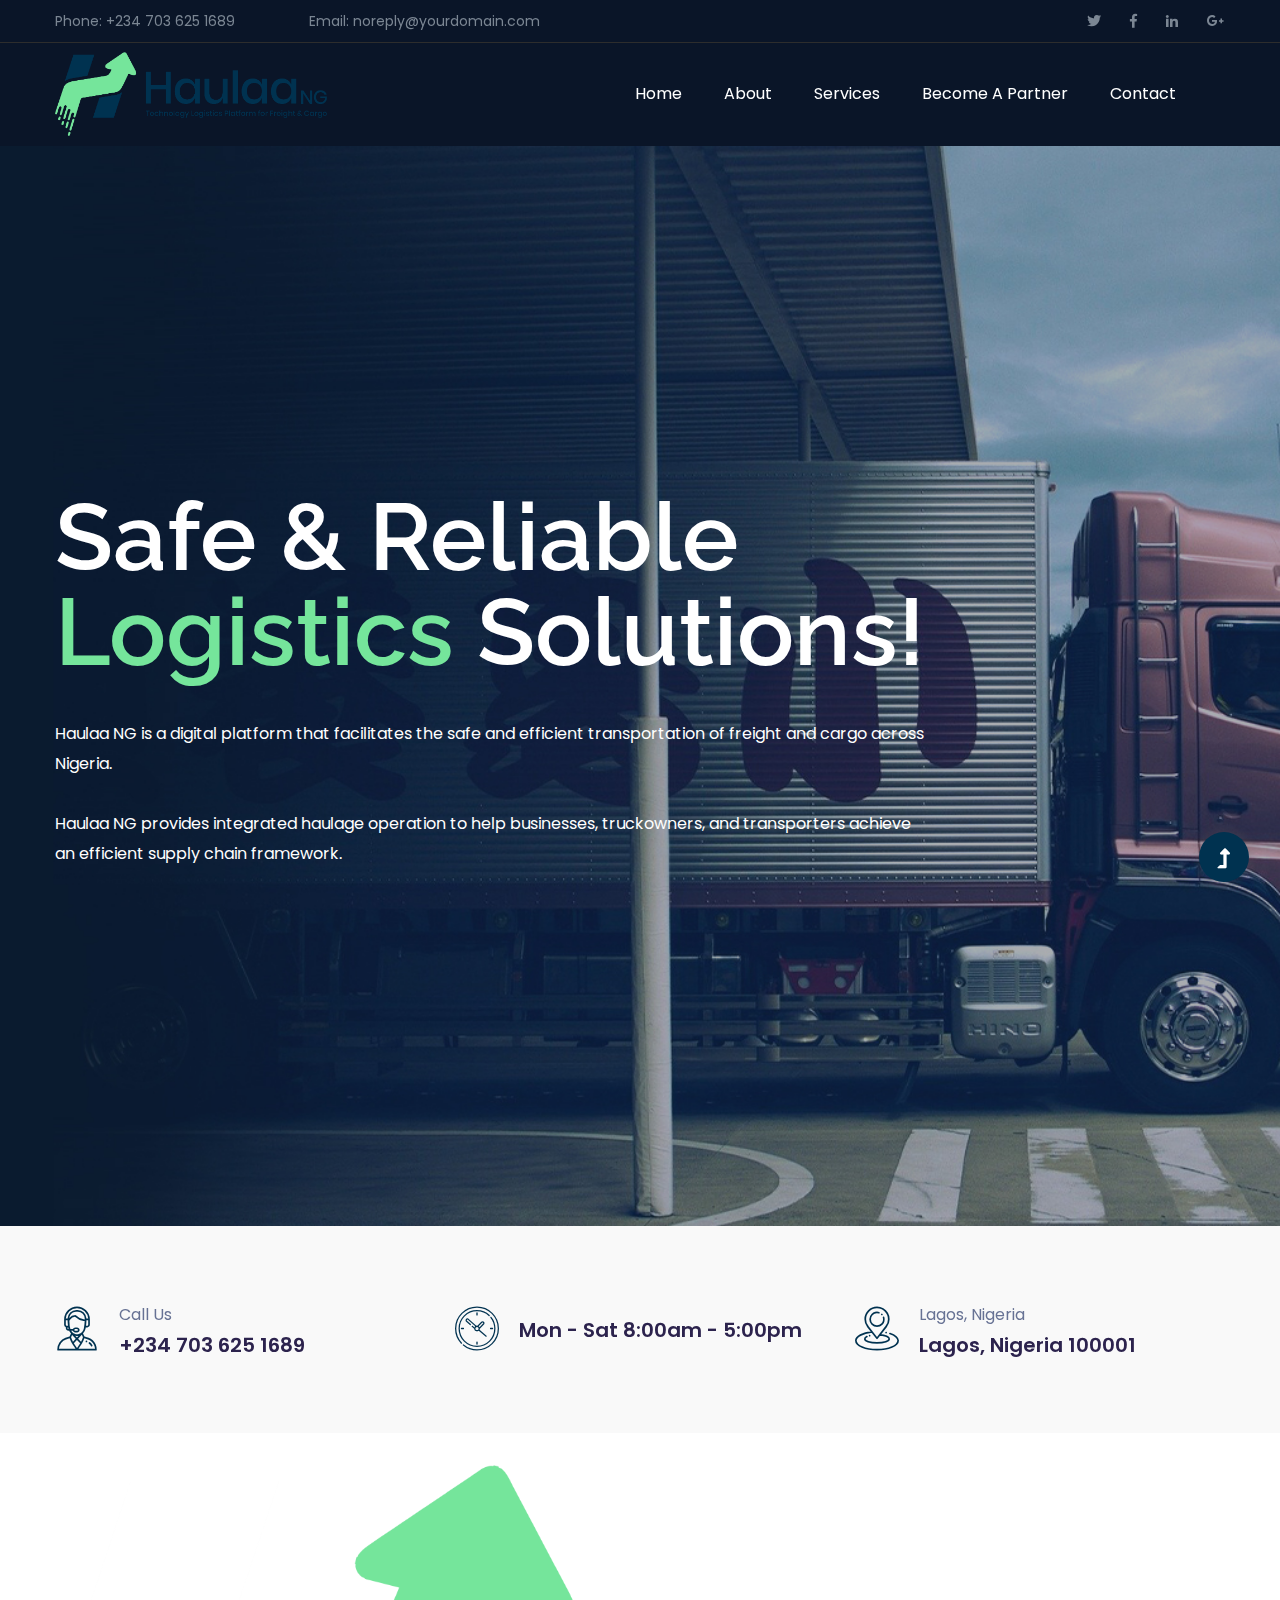
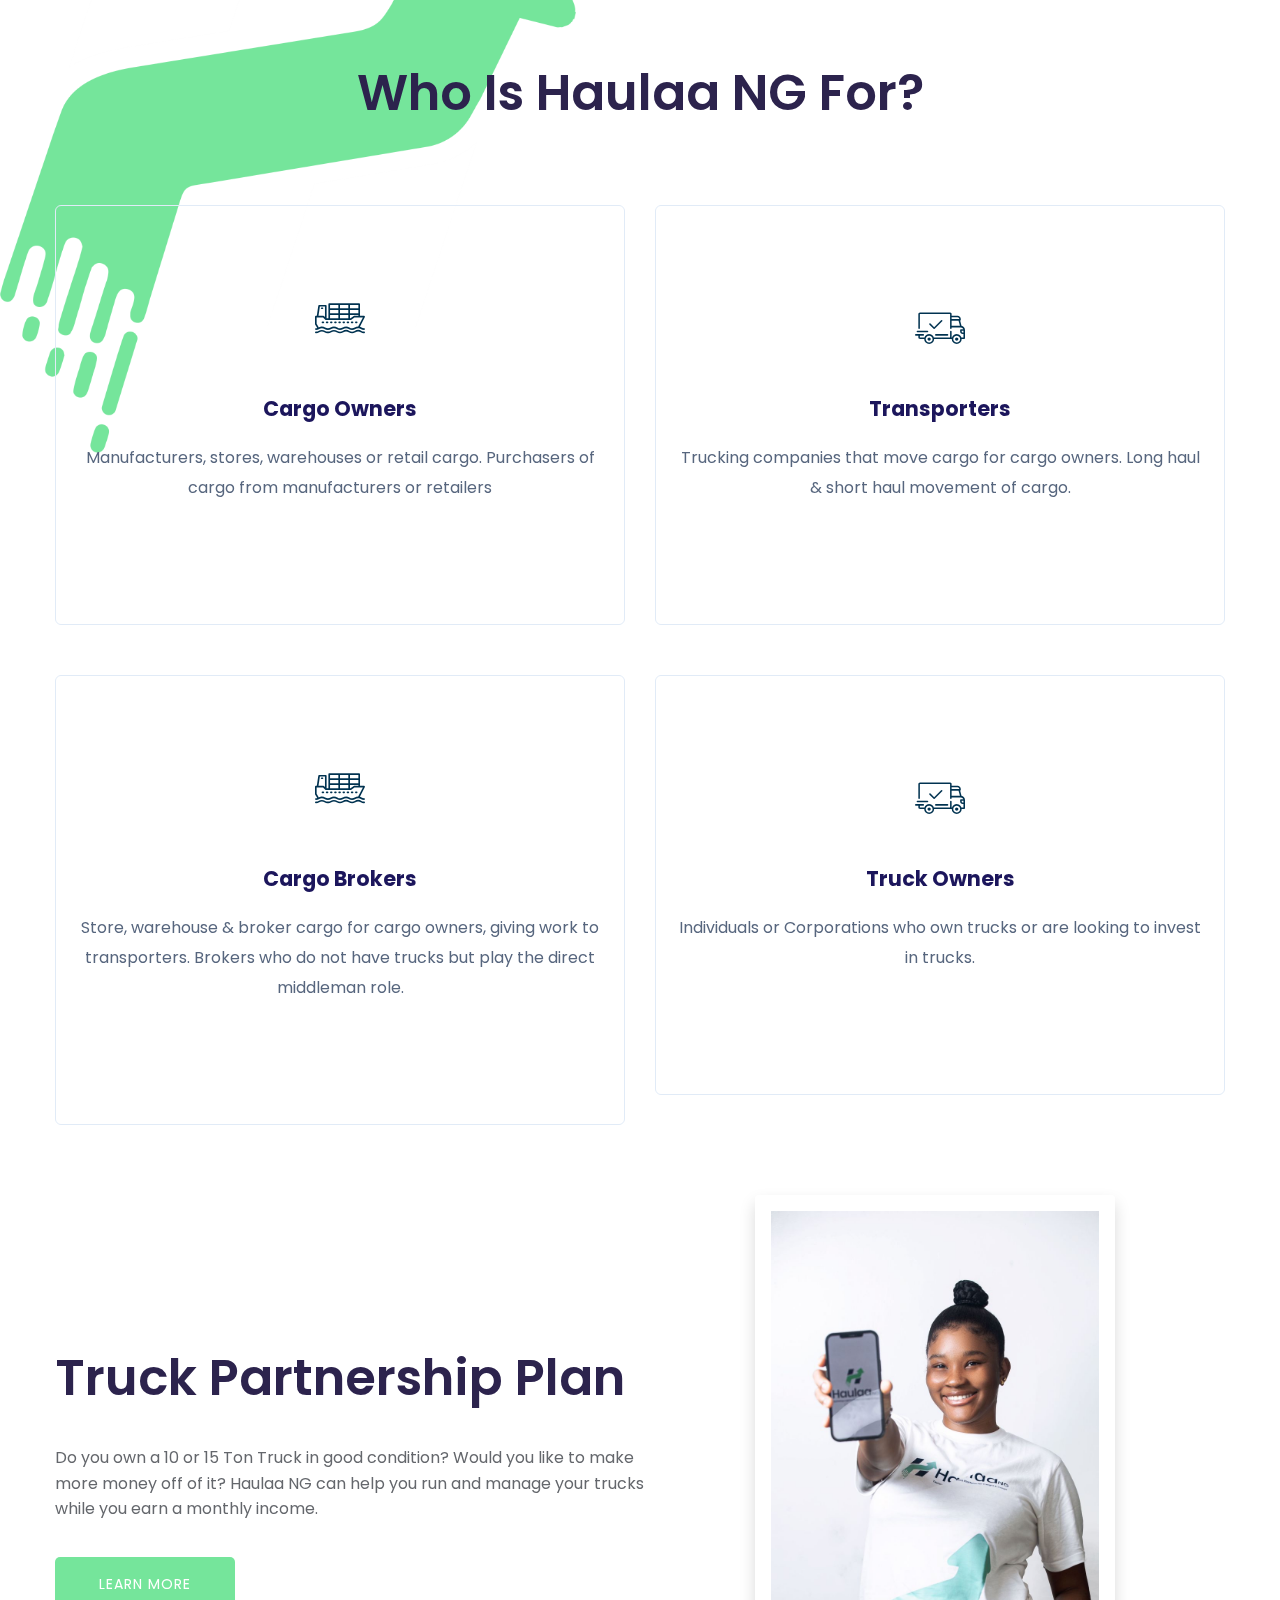
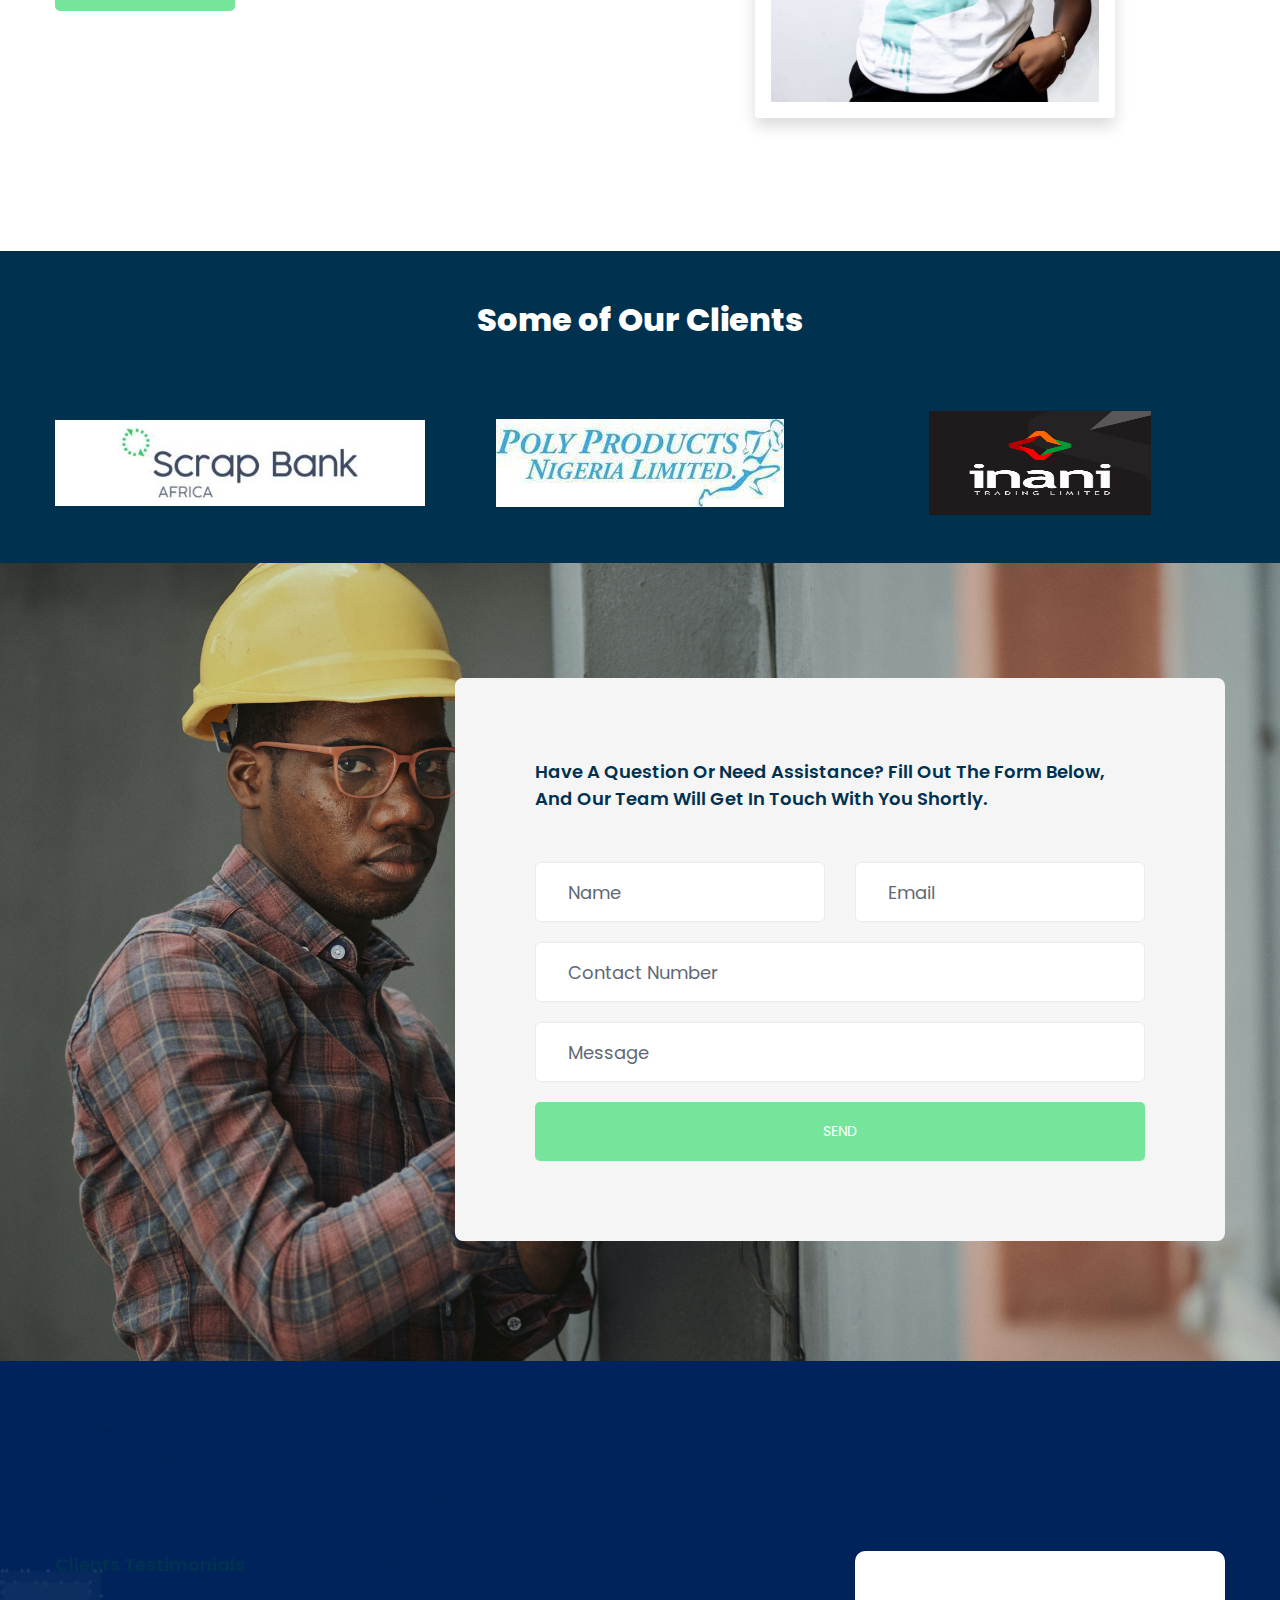
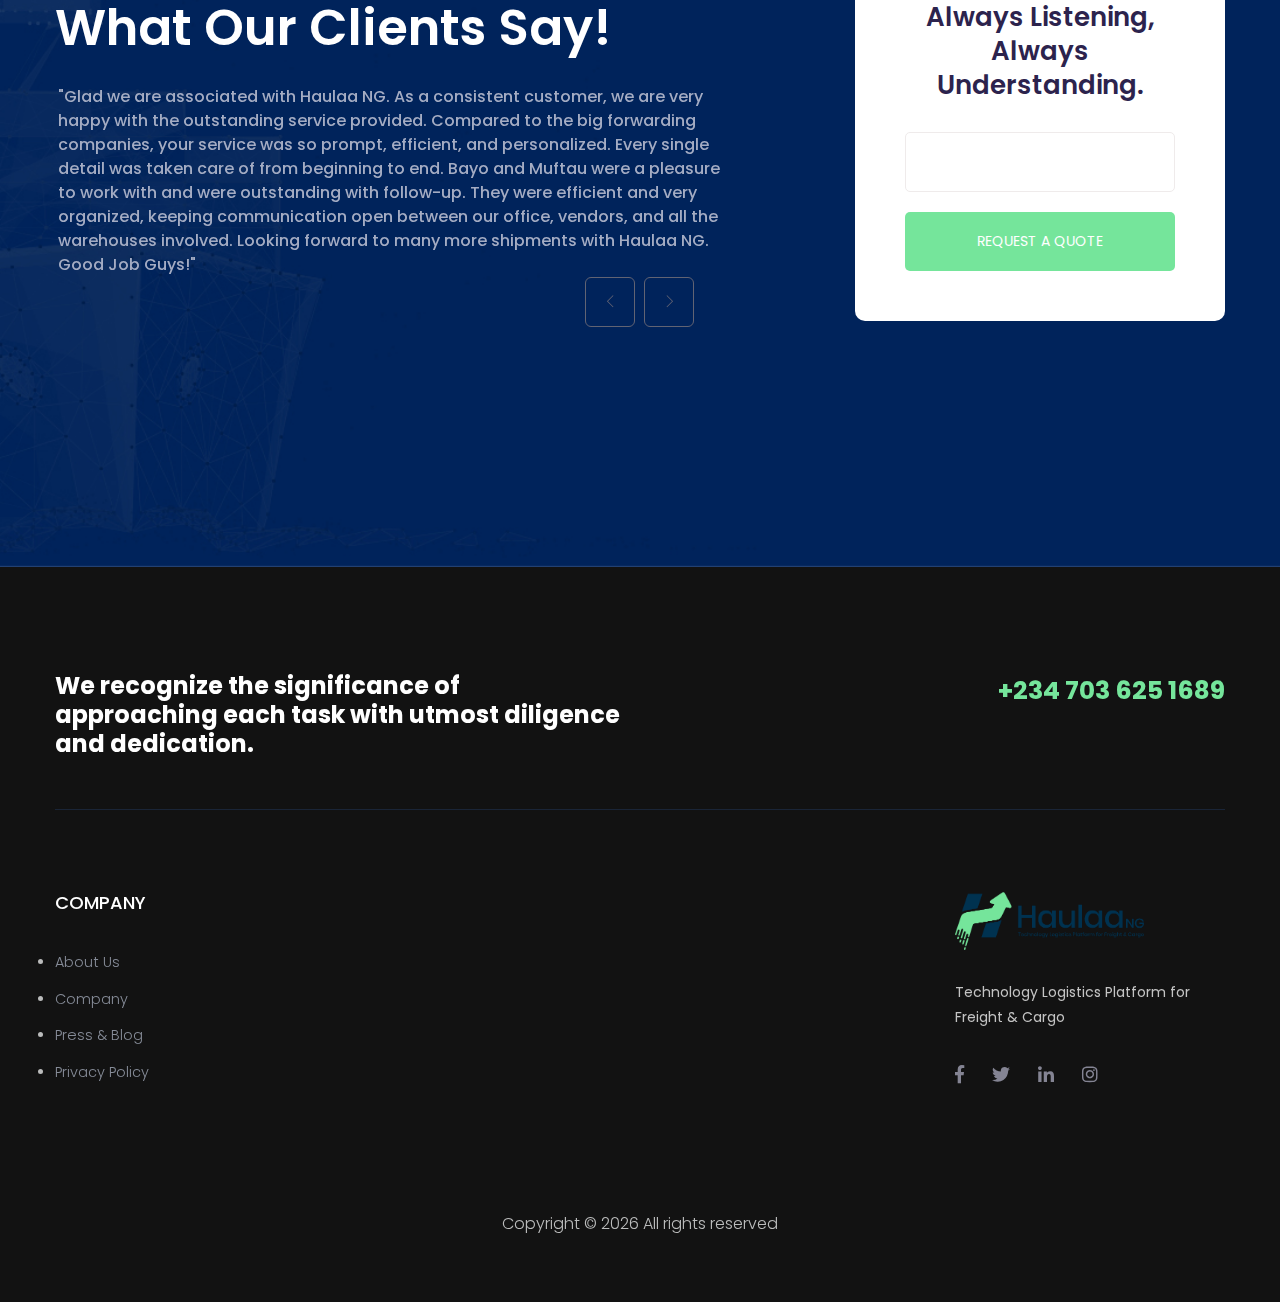
<file: index.html>
<!doctype html>
<html class="no-js" lang="zxx">

<head>
    <meta charset="utf-8">
    <meta http-equiv="x-ua-compatible" content="ie=edge">
    <title>Welcome to Haulaa NG </title>
    <meta name="description" content="">
    <meta name="viewport" content="width=device-width, initial-scale=1">
    <link rel="manifest" href="site.webmanifest">
    <link rel="shortcut icon" type="image/x-icon" href="assets/PNG/Logo mark 1.png">

    <!-- CSS here -->
    <link rel="stylesheet" href="assets/css/bootstrap.min.css">
    <link rel="stylesheet" href="assets/css/owl.carousel.min.css">
    <link rel="stylesheet" href="assets/css/slicknav.css">
    <link rel="stylesheet" href="assets/css/flaticon.css">
    <link rel="stylesheet" href="assets/css/animate.min.css">
    <link rel="stylesheet" href="assets/css/magnific-popup.css">
    <link rel="stylesheet" href="assets/css/fontawesome-all.min.css">
    <link rel="stylesheet" href="assets/css/themify-icons.css">
    <link rel="stylesheet" href="assets/css/slick.css">
    <link rel="stylesheet" href="assets/css/nice-select.css">
    <link rel="stylesheet" href="assets/css/style.css">

    <!-- animation -->
    <link rel="stylesheet" href="https://cdn.jsdelivr.net/npm/aos@2.3.4/dist/aos.css">
    <script src="https://cdn.jsdelivr.net/npm/aos@2.3.4/dist/aos.js"></script>

    <style>
        @import url('https://fonts.googleapis.com/css2?family=Raleway&display=swap');

        @keyframes slideIn {
            0% {
                opacity: 0;
                transform: translateX(-100%);
            }

            100% {
                opacity: 1;
                transform: translateX(0);
            }
        }

        h1 {
            font-family: 'Raleway', sans-serif !important;
            display: inline-block;
            animation: slideIn 4s ease-in-out forwards;
        }
    </style>

</head>

<body>
    <!--? Preloader Start -->
    <div id="preloader-active">
        <div class="preloader d-flex align-items-center justify-content-center">
            <div class="preloader-inner position-relative">
                <div class="preloader-circle"></div>
                <div class="preloader-img pere-text">
                    <img src="assets/SVG/Horizontal Logo 1.svg" alt="">
                </div>
            </div>
        </div>
    </div>
    <!-- Preloader Start -->
    <header>
        <!-- Header Start -->
        <div class="header-area">
            <div class="main-header ">
                <div class="header-top d-none d-lg-block">
                    <div class="container">
                        <div class="col-xl-12">
                            <div class="row d-flex justify-content-between align-items-center">
                                <div class="header-info-left">
                                    <ul>
                                        <li>Phone: +234 703 625 1689</li>
                                        <li>Email: noreply@yourdomain.com</li>
                                    </ul>
                                </div>
                                <div class="header-info-right">
                                    <ul class="header-social">
                                        <li><a href="https://twitter.com/haulaa_ng?t=m1y9glooBcFxAPDclQ-MNA&s=08"><i
                                                    class="fab fa-twitter"></i></a></li>
                                        <li><a
                                                href="https://www.facebook.com/profile.php?id=61550895908152&mibextid=ZbWKwL"><i
                                                    class="fab fa-facebook-f"></i></a></li>
                                        <li><a href="https://www.linkedin.com/in/haulaa-ng-18a316290"><i
                                                    class="fab fa-linkedin-in"></i></a></li>
                                        <li> <a href=""><i class="fab fa-google-plus-g"></i></a></li>
                                    </ul>
                                </div>
                            </div>
                        </div>
                    </div>
                </div>
                <div class="header-bottom  header-sticky">
                    <div class="container">
                        <div class="row align-items-center">
                            <!-- Logo -->
                            <div class="col-xl-2 col-lg-2">
                                <div>
                                    <!-- <div style="font-weight: 700; color: #fff;">Haulaa NG </div> -->
                                    <!-- <img src="assets/img/logo/logo.png" alt=""> -->
                                    <a href="index.html" style="font-weight: 700; color: #fff;"> <img class="logo"
                                            src="assets/PNG/Horizontal Logo 1.png" alt="" /></a>
                                </div>
                            </div>
                            <div class="col-xl-10 col-lg-10">
                                <div class="menu-wrapper d-flex align-items-center justify-content-end">
                                    <!-- Main-menu -->
                                    <div class="main-menu d-none d-lg-block">
                                        <nav>
                                            <ul id="navigation">
                                                <li><a href="index.html">Home</a></li>
                                                <li><a href="about.html">About</a></li>
                                                <li><a href="services.html">Services</a></li>
                                                <li><a href="truck-partnership-plan.html">Become a Partner</a>
                                                </li>

                                                <li><a href="contact.html">Contact</a></li>
                                            </ul>
                                        </nav>
                                    </div>

                                </div>
                            </div>
                            <!-- Mobile Menu -->
                            <div class="col-12">
                                <div class="mobile_menu d-block d-lg-none"></div>
                            </div>
                        </div>
                    </div>
                </div>
            </div>
        </div>
        <!-- Header End -->
    </header>
    <main>
        <!--? slider Area Start-->
        <div class="slider-area ">
            <div class="slider-active">
                <!-- Single Slider -->
                <div class="single-slider slider-height d-flex align-items-center">
                    <div class="container">
                        <div class="row">
                            <div class="col-xl-9 col-lg-9">
                                <div class="hero__caption">
                                    <h1>Safe & Reliable <span>Logistics</span> Solutions!</h1>
                                    <p style="color: #fff; font-size: 1rem;">Haulaa NG is a digital platform that
                                        facilitates the safe
                                        and efficient transportation of freight and
                                        cargo across Nigeria.<br><br>
                                        Haulaa NG provides integrated haulage operation to help businesses,
                                        truckowners,
                                        and
                                        transporters achieve an efficient supply chain framework.</p>
                                </div>
                                <!--Hero form -->

                            </div>
                        </div>
                    </div>
                </div>
            </div>
        </div>
        <!-- slider Area End-->



        <!--? our info Start -->
        <div class="our-info-area pt-70 pb-40">
            <div class="container">
                <div class="row">
                    <div class="col-lg-4 col-md-6 col-sm-6">
                        <div class="single-info mb-30">
                            <div class="info-icon">
                                <span class="flaticon-support"></span>
                            </div>
                            <div class="info-caption">
                                <p>Call Us</p>
                                <span>+234 703 625 1689</span>
                            </div>
                        </div>
                    </div>
                    <div class="col-lg-4 col-md-6 col-sm-6">
                        <div class="single-info mb-30">
                            <div class="info-icon">
                                <span class="flaticon-clock"></span>
                            </div>
                            <div class="info-caption">
                                <!-- <p>Sunday CLOSED</p> -->
                                <span>Mon - Sat 8:00am - 5:00pm</span>
                            </div>
                        </div>
                    </div>
                    <div class="col-lg-4 col-md-6 col-sm-6">
                        <div class="single-info mb-30">
                            <div class="info-icon">
                                <span class="flaticon-place"></span>
                            </div>
                            <div class="info-caption">
                                <p>Lagos, Nigeria</p>
                                <span>Lagos, Nigeria 100001</span>
                            </div>
                        </div>
                    </div>
                </div>
            </div>
        </div>
        <!-- our info End -->
        <!--? Categories Area Start -->
        <div class="cat-sections categories-area section-padding30  ">
            <div class="container">
                <div class="row">
                    <div class="col-lg-12">
                        <!-- Section Tittle -->
                        <div class="section-tittle text-center mb-80">
                            <!-- <span>Our Services</span> -->
                            <h2>Who is Haulaa NG for?</h2>
                        </div>
                    </div>
                </div>
                <div class="row">
                    <div class="col-lg-6 col-md-6 col-sm-6">
                        <div class="single-cat text-center mb-50">
                            <div class="cat-icon">
                                <span class="flaticon-ship"></span>
                            </div>
                            <div class="cat-cap">
                                <h5><a href="services.html">Cargo Owners</a></h5>
                                <p>Manufacturers, stores, warehouses or retail cargo. Purchasers of cargo
                                    from manufacturers or retailers</p>
                            </div>
                        </div>
                    </div>
                    <div class="col-lg-6 col-md-6 col-sm-6">
                        <div class="single-cat text-center mb-50">
                            <div class="cat-icon">
                                <span class="flaticon-shipped"></span>
                            </div>
                            <div class="cat-cap">
                                <h5><a href="services.html">Transporters</a></h5>
                                <p> Trucking companies that move cargo for cargo owners. Long haul & short haul movement
                                    of cargo.</p>
                            </div>
                        </div>
                    </div>
                </div>
                <div class="row">
                    <div class="col-lg-6 col-md-6 col-sm-6">
                        <div class="single-cat text-center mb-50">
                            <div class="cat-icon">
                                <span class="flaticon-ship"></span>
                            </div>
                            <div class="cat-cap">
                                <h5><a href="services.html">Cargo Brokers</a></h5>
                                <p> Store, warehouse & broker cargo for cargo owners, giving work to
                                    transporters. Brokers who do not have trucks but play the direct middleman role.</p>
                            </div>
                        </div>
                    </div>
                    <div class="col-lg-6 col-md-6 col-sm-6">
                        <div class="single-cat text-center mb-50">
                            <div class="cat-icon">
                                <span class="flaticon-shipped"></span>
                            </div>
                            <div class="cat-cap">
                                <h5><a href="services.html">Truck Owners</a></h5>
                                <p>Individuals or Corporations who own trucks or are looking to invest in
                                    trucks.</p>
                            </div>
                        </div>
                    </div>
                </div>
            </div>
        </div>
        <!-- Categories Area End -->
        <!--? About Area Start -->
        <div class="about-low-area padding-bottom">
            <div class="container">
                <div class="row">
                    <div class="col-lg-7 col-md-12">
                        <div class="about-caption mb-50">
                            <!-- Section Tittle -->
                            <div class="section-tittle mb-35">
                                <h2>Truck Partnership Plan</h2>
                            </div>
                            <p>Do you own a 10 or 15 Ton Truck in good condition? Would you like to make more money off
                                of it? Haulaa NG can help you run and manage your trucks while you earn a monthly
                                income.</p>

                            <a href="truck-partnership-plan.html" class="btn">Learn More</a>
                        </div>
                    </div>
                    <div class="col-lg-5 col-md-12">
                        <!-- about-img -->
                        <div class="about-img">
                            <div class="about-font-img">
                                <img class="shadow p-3 mb-5 bg-white rounded partner-img" style="width: 85%;"
                                    src="assets/img/img-8.jpeg" alt="">
                            </div>
                        </div>
                    </div>
                </div>
            </div>
        </div>
        <!-- About Area End -->

        <!-- our clients section -->
        <section id="clients" class="clients theme-bg">
            <div class="container container-text">
                <h2 class="text-center py-3">Some of Our Clients</h2>

                <div class="row py-5">

                    <div class="col-lg-4 col-md-4 col-6 d-flex align-items-center justify-content-center">
                        <img src="assets/img/client-1.jpeg" class="img-fluid partner-logo-img" alt="">
                    </div>

                    <div class="col-lg-4 col-md-4 col-6 d-flex align-items-center justify-content-center">
                        <img src="assets/img/client-2.jpeg" class="img-fluid partner-logo-img" alt="">
                    </div>

                    <div class="col-lg-4 col-md-4 col-6 d-flex align-items-center justify-content-center">
                        <img src="assets/img/imani.jpeg" style="width: 60% !important; height: 6.5rem !important;"
                            class="img-fluid partner-logo-img" alt="">
                    </div>


                </div>

            </div>
        </section>
        <!--? contact-form start -->
        <section class="contact-form-area section-bg  pt-115 pb-120 fix"
            data-background="assets/img/engineer-guy-lanscape.jpg">
            <div class="container">
                <div class="row justify-content-end">
                    <!-- Contact wrapper -->
                    <div class="col-xl-8 col-lg-9">
                        <div class="contact-form-wrapper">
                            <!-- From tittle -->
                            <div class="row">
                                <div class="col-lg-12">
                                    <!-- Section Tittle -->
                                    <div class="section-tittle mb-50">
                                        <span>Have a question or need assistance? Fill out the form below, and our team
                                            will get in touch with you shortly.</span>
                                        <!-- <h2>Request A Quote</h2> -->
                                        <!-- <p>Haulaa NG presents your services with flexible, convenient and cdpose
                                            layouts.
                                            You can select your favorite layouts & elements for.</p> -->
                                    </div>
                                </div>
                            </div>
                            <!-- form -->
                            <form action="#" class="contact-form">
                                <div class="row ">
                                    <div class="col-lg-6 col-md-6">
                                        <div class="input-form">
                                            <input type="text" placeholder="Name">
                                        </div>
                                    </div>
                                    <div class="col-lg-6 col-md-6">
                                        <div class="input-form">
                                            <input type="text" placeholder="Email">
                                        </div>
                                    </div>
                                    <div class="col-lg-12">
                                        <div class="input-form">
                                            <input type="text" placeholder="Contact Number">
                                        </div>
                                    </div>
                                    <div class="col-lg-12">
                                        <div class="input-form">
                                            <input type="text" placeholder="Message">
                                        </div>
                                    </div>

                                    <!-- Button -->
                                    <div class="col-lg-12">
                                        <button name="submit" class="submit-btn">Send</button>
                                    </div>
                                </div>
                            </form>
                        </div>
                    </div>
                </div>
            </div>
        </section>
        <!-- contact-form end -->
        <!--Team Ara Start -->

        <!-- Team Ara End -->
        <!--? Testimonial Start -->
        <div class="testimonial-area testimonial-padding section-bg"
            data-background="assets/img/gallery/section_bg04.jpg">
            <div class="container">
                <div class="row justify-content-between">
                    <div class="col-xl-7 col-lg-7">
                        <!-- Section Tittle -->
                        <div class="section-tittle section-tittle2 mb-25">
                            <span>Clients Testimonials</span>
                            <h2>What Our Clients Say!</h2>
                        </div>
                        <div class="h1-testimonial-active mb-70">
                            <!-- Single Testimonial -->
                            <div class="single-testimonial ">
                                <!-- Testimonial Content -->
                                <div class="testimonial-caption ">
                                    <div class="testimonial-top-cap">
                                        <p>"Glad we are associated with Haulaa NG. As a consistent customer, we are very
                                            happy with the outstanding service provided. Compared to the big forwarding
                                            companies, your service was so prompt, efficient, and personalized. Every
                                            single detail was taken care of from beginning to end. Bayo and Muftau were
                                            a pleasure to work with and were outstanding with follow-up. They were
                                            efficient and very organized, keeping communication open between our office,
                                            vendors, and all the warehouses involved. Looking forward to many more
                                            shipments with Haulaa NG. Good Job Guys!"
                                        </p>
                                    </div>
                                    <!-- founder -->
                                    <!-- <div class="testimonial-founder d-flex align-items-center">
                                        <div class="founder-img">
                                            <img src="assets/img/gallery/Homepage_testi.png" alt="">
                                        </div>
                                        <div class="founder-text">
                                            <span>Jhaon smith</span>
                                            <p>Creative designer</p>
                                        </div>
                                    </div> -->
                                </div>
                            </div>
                            <!-- Single Testimonial -->
                            <div class="single-testimonial ">
                                <!-- Testimonial Content -->
                                <div class="testimonial-caption ">
                                    <div class="testimonial-top-cap">
                                        <p>"I just want to use this medium to say a BIG thank you for the spectacular
                                            service you provide. I am a Transport Manager, I get to deal with lots of
                                            3PLs every day, and of course, both of you (Bayo and Muftau), your company
                                            Haulaa NG sticks out as the best that I have ever dealt with as far as 3PL
                                            is concerned."
                                        </p>
                                    </div>
                                    <!-- founder -->
                                    <!-- <div class="testimonial-founder d-flex align-items-center">
                                        <div class="founder-img">
                                            <img src="assets/img/gallery/Homepage_testi.png" alt="">
                                        </div>
                                        <div class="founder-text">
                                            <span>Jhaon smith</span>
                                            <p>Creative designer</p>
                                        </div>
                                    </div> -->
                                </div>
                            </div>
                            <div class="single-testimonial ">
                                <!-- Testimonial Content -->
                                <div class="testimonial-caption ">
                                    <div class="testimonial-top-cap">
                                        <p>"Outstanding customer service! Haulaa NG kept me updated every step
                                            of the way. They truly care about their clients."
                                        </p>
                                    </div>
                                    <!-- founder -->
                                    <!-- <div class="testimonial-founder d-flex align-items-center">
                                        <div class="founder-img">
                                            <img src="assets/img/gallery/Homepage_testi.png" alt="">
                                        </div>
                                        <div class="founder-text">
                                            <span>Jhaon smith</span>
                                            <p>Creative designer</p>
                                        </div>
                                    </div> -->
                                </div>
                            </div>
                            <div class="single-testimonial ">
                                <!-- Testimonial Content -->
                                <div class="testimonial-caption ">
                                    <div class="testimonial-top-cap">
                                        <p>"I appreciate how Haulaa NG goes the extra mile to find the most
                                            cost-effective solutions. It's a pleasure doing business with them."
                                        </p>
                                    </div>
                                    <!-- founder -->
                                    <!-- <div class="testimonial-founder d-flex align-items-center">
                                        <div class="founder-img">
                                            <img src="assets/img/gallery/Homepage_testi.png" alt="">
                                        </div>
                                        <div class="founder-text">
                                            <span>Jhaon smith</span>
                                            <p>Creative designer</p>
                                        </div>
                                    </div> -->
                                </div>
                            </div>
                            <div class="single-testimonial ">
                                <!-- Testimonial Content -->
                                <div class="testimonial-caption ">
                                    <div class="testimonial-top-cap">
                                        <p>"Shipping with Haulaa NG is a stress-free experience. Their drivers are
                                            courteous, and their technology keeps you informed.".
                                        </p>
                                    </div>
                                    <!-- founder -->
                                    <!-- <div class="testimonial-founder d-flex align-items-center">
                                        <div class="founder-img">
                                            <img src="assets/img/gallery/Homepage_testi.png" alt="">
                                        </div>
                                        <div class="founder-text">
                                            <span>Jhaon smith</span>
                                            <p>Creative designer</p>
                                        </div>
                                    </div> -->
                                </div>
                            </div>
                        </div>
                    </div>
                    <!-- Form Start -->
                    <div class="col-xl-4 col-lg-5 col-md-8">
                        <div class="testimonial-form text-center">
                            <h3>Always listening, always understanding.</h3>
                            <input type="text" placeholder="">
                            <button name="submit" class="submit-btn">Request a Quote</button>
                        </div>
                    </div>
                    <!-- Form End -->
                </div>
            </div>
        </div>
        <!-- Testimonial End -->

    </main>
    <footer>
        <!--? Footer Start-->
        <div class="footer-area footer-bg">
            <div class="container">
                <div class="footer-top footer-padding">
                    <!-- footer Heading -->
                    <div class="footer-heading">
                        <div class="row justify-content-between">
                            <div class="col-xl-6 col-lg-8 col-md-8">
                                <div class="wantToWork-caption wantToWork-caption2">
                                    <h2>We recognize the significance of approaching each task with utmost diligence and
                                        dedication.</h2>
                                </div>
                            </div>
                            <div class="col-xl-3 col-lg-4">
                                <span class="contact-number contact-update f-right">+234 703 625 1689</span>
                            </div>
                        </div>
                    </div>
                    <!-- Footer Menu -->
                    <div class="row d-flex justify-content-between">
                        <div class="col-xl-2 col-lg-2 col-md-4 col-sm-6">
                            <div class="single-footer-caption mb-50">
                                <div class="footer-tittle">
                                    <h4>COMPANY</h4>
                                    <ul>
                                        <li><a href="#">About Us</a></li>
                                        <li><a href="#">Company</a></li>
                                        <li><a href="#"> Press & Blog</a></li>
                                        <li><a href="#"> Privacy Policy</a></li>
                                    </ul>
                                </div>
                            </div>
                        </div>
                        <div class="col-xl-3 col-lg-3 col-md-4 col-sm-6">
                            <div class="single-footer-caption mb-50">

                            </div>
                        </div>

                        <div class="col-xl-3 col-lg-4 col-md-5 col-sm-6">
                            <div class="single-footer-caption mb-50">
                                <!-- logo -->
                                <div class="footer-logo ">
                                    <a href="index.html" style="font-weight: 700; color: #fff;"> <img
                                            class="footer-haulaa-logo logo" src="assets/PNG/Horizontal Logo 1.png"
                                            alt="" /></a>

                                </div>
                                <div class="footer-tittle">
                                    <div class="footer-pera">
                                        <p class="info1">Technology Logistics Platform for Freight & Cargo</p>
                                    </div>
                                </div>
                                <!-- Footer Social -->
                                <div class="footer-social ">
                                    <a href="https://www.facebook.com/profile.php?id=61550895908152&mibextid=ZbWKwL"><i
                                            class="fab fa-facebook-f"></i></a>
                                    <a href="https://twitter.com/haulaa_ng?t=m1y9glooBcFxAPDclQ-MNA&s=08"><i
                                            class="fab fa-twitter"></i></a>
                                    <a href="https://www.linkedin.com/in/haulaa-ng-18a316290"><i
                                            class="fab fa-linkedin-in"></i></a> <a
                                        href="https://instagram.com/haulaa_ng?igshid=YTQwZjQ0NmI0OA=="><i
                                            class="fab fa-instagram"></i></a>
                                </div>
                            </div>
                        </div>
                    </div>
                </div>
                <!-- Footer Bottom -->
                <div class="footer-bottom">
                    <div class="row d-flex align-items-center">
                        <div class="col-lg-12">
                            <div class="footer-copy-right text-center">
                                <p><!-- Link back to Colorlib can't be removed. Template is licensed under CC BY 3.0. -->
                                    Copyright &copy;
                                    <script>document.write(new Date().getFullYear());</script> All rights reserved </a>
                                    <!-- Link back to Colorlib can't be removed. Template is licensed under CC BY 3.0. -->
                                </p>
                            </div>
                        </div>
                    </div>
                </div>
            </div>
        </div>
        <!-- Footer End-->
    </footer>
    <!-- Scroll Up -->
    <div id="back-top">
        <a title="Go to Top" href="#"> <i class="fas fa-level-up-alt"></i></a>
    </div>

    <!-- JS here -->

    <script src="./assets/js/vendor/modernizr-3.5.0.min.js"></script>
    <!-- Jquery, Popper, Bootstrap -->
    <script src="./assets/js/vendor/jquery-1.12.4.min.js"></script>
    <script src="./assets/js/popper.min.js"></script>
    <script src="./assets/js/bootstrap.min.js"></script>
    <!-- Jquery Mobile Menu -->
    <script src="./assets/js/jquery.slicknav.min.js"></script>

    <!-- Jquery Slick , Owl-Carousel Plugins -->
    <script src="./assets/js/owl.carousel.min.js"></script>
    <script src="./assets/js/slick.min.js"></script>
    <!-- One Page, Animated-HeadLin -->
    <script src="./assets/js/wow.min.js"></script>
    <script src="./assets/js/animated.headline.js"></script>
    <script src="./assets/js/jquery.magnific-popup.js"></script>

    <!-- Nice-select, sticky -->
    <script src="./assets/js/jquery.nice-select.min.js"></script>
    <script src="./assets/js/jquery.sticky.js"></script>

    <!-- contact js -->
    <script src="./assets/js/contact.js"></script>
    <script src="./assets/js/jquery.form.js"></script>
    <script src="./assets/js/jquery.validate.min.js"></script>
    <script src="./assets/js/mail-script.js"></script>
    <script src="./assets/js/jquery.ajaxchimp.min.js"></script>

    <!-- Jquery Plugins, main Jquery -->
    <script src="./assets/js/plugins.js"></script>
    <script src="./assets/js/main.js"></script>


</body>

</html>
</file>
<file: assets/css/flaticon.css>
/*
  	Flaticon icon font: Flaticon
  	Creation date: 07/04/2020 05:31
  	*/

@font-face {
  font-family: "Flaticon";
  src: url("../fonts/Flaticon.eot");
  src: url("../fonts/Flaticon.eot?#iefix") format("embedded-opentype"),
       url("../fonts/Flaticon.woff2") format("woff2"),
       url("../fonts/Flaticon.woff") format("woff"),
       url("../fonts/Flaticon.ttf") format("truetype"),
       url("../fonts/Flaticon.svg#Flaticon") format("svg");
  font-weight: normal;
  font-style: normal;
}

@media screen and (-webkit-min-device-pixel-ratio:0) {
  @font-face {
    font-family: "Flaticon";
    src: url("../fonts/Flaticon.svg#Flaticon") format("svg");
  }
}

[class^="flaticon-"]:before, [class*=" flaticon-"]:before,
[class^="flaticon-"]:after, [class*=" flaticon-"]:after {   
  font-family: Flaticon;
font-style: normal;
}

.flaticon-shipped:before { content: "\f100"; }
.flaticon-ship:before { content: "\f101"; }
.flaticon-plane:before { content: "\f102"; }
.flaticon-support:before { content: "\f103"; }
.flaticon-clock:before { content: "\f104"; }
.flaticon-place:before { content: "\f105"; }
</file>
<file: assets/css/themify-icons.css>
@font-face {
	font-family: 'themify';
	src:url('../fonts/themify.eot?-fvbane');


	src:url('../fonts/themify.eot?#iefix-fvbane') format('embedded-opentype'),
		url('../fonts/themify.woff?-fvbane') format('woff'),
		url('../fonts/themify.ttf?-fvbane') format('truetype'),
		url('../fonts/themify.svg?-fvbane#themify') format('svg');
	font-weight: normal;
	font-style: normal;
}

[class^="ti-"], [class*=" ti-"] {
	font-family: 'themify';
	speak: none;
	font-style: normal;
	font-weight: normal;
	font-variant: normal;
	text-transform: none;
	line-height: 1;

	/* Better Font Rendering =========== */
	-webkit-font-smoothing: antialiased;
	-moz-osx-font-smoothing: grayscale;
}

.ti-wand:before {
	content: "\e600";
}
.ti-volume:before {
	content: "\e601";
}
.ti-user:before {
	content: "\e602";
}
.ti-unlock:before {
	content: "\e603";
}
.ti-unlink:before {
	content: "\e604";
}
.ti-trash:before {
	content: "\e605";
}
.ti-thought:before {
	content: "\e606";
}
.ti-target:before {
	content: "\e607";
}
.ti-tag:before {
	content: "\e608";
}
.ti-tablet:before {
	content: "\e609";
}
.ti-star:before {
	content: "\e60a";
}
.ti-spray:before {
	content: "\e60b";
}
.ti-signal:before {
	content: "\e60c";
}
.ti-shopping-cart:before {
	content: "\e60d";
}
.ti-shopping-cart-full:before {
	content: "\e60e";
}
.ti-settings:before {
	content: "\e60f";
}
.ti-search:before {
	content: "\e610";
}
.ti-zoom-in:before {
	content: "\e611";
}
.ti-zoom-out:before {
	content: "\e612";
}
.ti-cut:before {
	content: "\e613";
}
.ti-ruler:before {
	content: "\e614";
}
.ti-ruler-pencil:before {
	content: "\e615";
}
.ti-ruler-alt:before {
	content: "\e616";
}
.ti-bookmark:before {
	content: "\e617";
}
.ti-bookmark-alt:before {
	content: "\e618";
}
.ti-reload:before {
	content: "\e619";
}
.ti-plus:before {
	content: "\e61a";
}
.ti-pin:before {
	content: "\e61b";
}
.ti-pencil:before {
	content: "\e61c";
}
.ti-pencil-alt:before {
	content: "\e61d";
}
.ti-paint-roller:before {
	content: "\e61e";
}
.ti-paint-bucket:before {
	content: "\e61f";
}
.ti-na:before {
	content: "\e620";
}
.ti-mobile:before {
	content: "\e621";
}
.ti-minus:before {
	content: "\e622";
}
.ti-medall:before {
	content: "\e623";
}
.ti-medall-alt:before {
	content: "\e624";
}
.ti-marker:before {
	content: "\e625";
}
.ti-marker-alt:before {
	content: "\e626";
}
.ti-arrow-up:before {
	content: "\e627";
}
.ti-arrow-right:before {
	content: "\e628";
}
.ti-arrow-left:before {
	content: "\e629";
}
.ti-arrow-down:before {
	content: "\e62a";
}
.ti-lock:before {
	content: "\e62b";
}
.ti-location-arrow:before {
	content: "\e62c";
}
.ti-link:before {
	content: "\e62d";
}
.ti-layout:before {
	content: "\e62e";
}
.ti-layers:before {
	content: "\e62f";
}
.ti-layers-alt:before {
	content: "\e630";
}
.ti-key:before {
	content: "\e631";
}
.ti-import:before {
	content: "\e632";
}
.ti-image:before {
	content: "\e633";
}
.ti-heart:before {
	content: "\e634";
}
.ti-heart-broken:before {
	content: "\e635";
}
.ti-hand-stop:before {
	content: "\e636";
}
.ti-hand-open:before {
	content: "\e637";
}
.ti-hand-drag:before {
	content: "\e638";
}
.ti-folder:before {
	content: "\e639";
}
.ti-flag:before {
	content: "\e63a";
}
.ti-flag-alt:before {
	content: "\e63b";
}
.ti-flag-alt-2:before {
	content: "\e63c";
}
.ti-eye:before {
	content: "\e63d";
}
.ti-export:before {
	content: "\e63e";
}
.ti-exchange-vertical:before {
	content: "\e63f";
}
.ti-desktop:before {
	content: "\e640";
}
.ti-cup:before {
	content: "\e641";
}
.ti-crown:before {
	content: "\e642";
}
.ti-comments:before {
	content: "\e643";
}
.ti-comment:before {
	content: "\e644";
}
.ti-comment-alt:before {
	content: "\e645";
}
.ti-close:before {
	content: "\e646";
}
.ti-clip:before {
	content: "\e647";
}
.ti-angle-up:before {
	content: "\e648";
}
.ti-angle-right:before {
	content: "\e649";
}
.ti-angle-left:before {
	content: "\e64a";
}
.ti-angle-down:before {
	content: "\e64b";
}
.ti-check:before {
	content: "\e64c";
}
.ti-check-box:before {
	content: "\e64d";
}
.ti-camera:before {
	content: "\e64e";
}
.ti-announcement:before {
	content: "\e64f";
}
.ti-brush:before {
	content: "\e650";
}
.ti-briefcase:before {
	content: "\e651";
}
.ti-bolt:before {
	content: "\e652";
}
.ti-bolt-alt:before {
	content: "\e653";
}
.ti-blackboard:before {
	content: "\e654";
}
.ti-bag:before {
	content: "\e655";
}
.ti-move:before {
	content: "\e656";
}
.ti-arrows-vertical:before {
	content: "\e657";
}
.ti-arrows-horizontal:before {
	content: "\e658";
}
.ti-fullscreen:before {
	content: "\e659";
}
.ti-arrow-top-right:before {
	content: "\e65a";
}
.ti-arrow-top-left:before {
	content: "\e65b";
}
.ti-arrow-circle-up:before {
	content: "\e65c";
}
.ti-arrow-circle-right:before {
	content: "\e65d";
}
.ti-arrow-circle-left:before {
	content: "\e65e";
}
.ti-arrow-circle-down:before {
	content: "\e65f";
}
.ti-angle-double-up:before {
	content: "\e660";
}
.ti-angle-double-right:before {
	content: "\e661";
}
.ti-angle-double-left:before {
	content: "\e662";
}
.ti-angle-double-down:before {
	content: "\e663";
}
.ti-zip:before {
	content: "\e664";
}
.ti-world:before {
	content: "\e665";
}
.ti-wheelchair:before {
	content: "\e666";
}
.ti-view-list:before {
	content: "\e667";
}
.ti-view-list-alt:before {
	content: "\e668";
}
.ti-view-grid:before {
	content: "\e669";
}
.ti-uppercase:before {
	content: "\e66a";
}
.ti-upload:before {
	content: "\e66b";
}
.ti-underline:before {
	content: "\e66c";
}
.ti-truck:before {
	content: "\e66d";
}
.ti-timer:before {
	content: "\e66e";
}
.ti-ticket:before {
	content: "\e66f";
}
.ti-thumb-up:before {
	content: "\e670";
}
.ti-thumb-down:before {
	content: "\e671";
}
.ti-text:before {
	content: "\e672";
}
.ti-stats-up:before {
	content: "\e673";
}
.ti-stats-down:before {
	content: "\e674";
}
.ti-split-v:before {
	content: "\e675";
}
.ti-split-h:before {
	content: "\e676";
}
.ti-smallcap:before {
	content: "\e677";
}
.ti-shine:before {
	content: "\e678";
}
.ti-shift-right:before {
	content: "\e679";
}
.ti-shift-left:before {
	content: "\e67a";
}
.ti-shield:before {
	content: "\e67b";
}
.ti-notepad:before {
	content: "\e67c";
}
.ti-server:before {
	content: "\e67d";
}
.ti-quote-right:before {
	content: "\e67e";
}
.ti-quote-left:before {
	content: "\e67f";
}
.ti-pulse:before {
	content: "\e680";
}
.ti-printer:before {
	content: "\e681";
}
.ti-power-off:before {
	content: "\e682";
}
.ti-plug:before {
	content: "\e683";
}
.ti-pie-chart:before {
	content: "\e684";
}
.ti-paragraph:before {
	content: "\e685";
}
.ti-panel:before {
	content: "\e686";
}
.ti-package:before {
	content: "\e687";
}
.ti-music:before {
	content: "\e688";
}
.ti-music-alt:before {
	content: "\e689";
}
.ti-mouse:before {
	content: "\e68a";
}
.ti-mouse-alt:before {
	content: "\e68b";
}
.ti-money:before {
	content: "\e68c";
}
.ti-microphone:before {
	content: "\e68d";
}
.ti-menu:before {
	content: "\e68e";
}
.ti-menu-alt:before {
	content: "\e68f";
}
.ti-map:before {
	content: "\e690";
}
.ti-map-alt:before {
	content: "\e691";
}
.ti-loop:before {
	content: "\e692";
}
.ti-location-pin:before {
	content: "\e693";
}
.ti-list:before {
	content: "\e694";
}
.ti-light-bulb:before {
	content: "\e695";
}
.ti-Italic:before {
	content: "\e696";
}
.ti-info:before {
	content: "\e697";
}
.ti-infinite:before {
	content: "\e698";
}
.ti-id-badge:before {
	content: "\e699";
}
.ti-hummer:before {
	content: "\e69a";
}
.ti-home:before {
	content: "\e69b";
}
.ti-help:before {
	content: "\e69c";
}
.ti-headphone:before {
	content: "\e69d";
}
.ti-harddrives:before {
	content: "\e69e";
}
.ti-harddrive:before {
	content: "\e69f";
}
.ti-gift:before {
	content: "\e6a0";
}
.ti-game:before {
	content: "\e6a1";
}
.ti-filter:before {
	content: "\e6a2";
}
.ti-files:before {
	content: "\e6a3";
}
.ti-file:before {
	content: "\e6a4";
}
.ti-eraser:before {
	content: "\e6a5";
}
.ti-envelope:before {
	content: "\e6a6";
}
.ti-download:before {
	content: "\e6a7";
}
.ti-direction:before {
	content: "\e6a8";
}
.ti-direction-alt:before {
	content: "\e6a9";
}
.ti-dashboard:before {
	content: "\e6aa";
}
.ti-control-stop:before {
	content: "\e6ab";
}
.ti-control-shuffle:before {
	content: "\e6ac";
}
.ti-control-play:before {
	content: "\e6ad";
}
.ti-control-pause:before {
	content: "\e6ae";
}
.ti-control-forward:before {
	content: "\e6af";
}
.ti-control-backward:before {
	content: "\e6b0";
}
.ti-cloud:before {
	content: "\e6b1";
}
.ti-cloud-up:before {
	content: "\e6b2";
}
.ti-cloud-down:before {
	content: "\e6b3";
}
.ti-clipboard:before {
	content: "\e6b4";
}
.ti-car:before {
	content: "\e6b5";
}
.ti-calendar:before {
	content: "\e6b6";
}
.ti-book:before {
	content: "\e6b7";
}
.ti-bell:before {
	content: "\e6b8";
}
.ti-basketball:before {
	content: "\e6b9";
}
.ti-bar-chart:before {
	content: "\e6ba";
}
.ti-bar-chart-alt:before {
	content: "\e6bb";
}
.ti-back-right:before {
	content: "\e6bc";
}
.ti-back-left:before {
	content: "\e6bd";
}
.ti-arrows-corner:before {
	content: "\e6be";
}
.ti-archive:before {
	content: "\e6bf";
}
.ti-anchor:before {
	content: "\e6c0";
}
.ti-align-right:before {
	content: "\e6c1";
}
.ti-align-left:before {
	content: "\e6c2";
}
.ti-align-justify:before {
	content: "\e6c3";
}
.ti-align-center:before {
	content: "\e6c4";
}
.ti-alert:before {
	content: "\e6c5";
}
.ti-alarm-clock:before {
	content: "\e6c6";
}
.ti-agenda:before {
	content: "\e6c7";
}
.ti-write:before {
	content: "\e6c8";
}
.ti-window:before {
	content: "\e6c9";
}
.ti-widgetized:before {
	content: "\e6ca";
}
.ti-widget:before {
	content: "\e6cb";
}
.ti-widget-alt:before {
	content: "\e6cc";
}
.ti-wallet:before {
	content: "\e6cd";
}
.ti-video-clapper:before {
	content: "\e6ce";
}
.ti-video-camera:before {
	content: "\e6cf";
}
.ti-vector:before {
	content: "\e6d0";
}
.ti-themify-logo:before {
	content: "\e6d1";
}
.ti-themify-favicon:before {
	content: "\e6d2";
}
.ti-themify-favicon-alt:before {
	content: "\e6d3";
}
.ti-support:before {
	content: "\e6d4";
}
.ti-stamp:before {
	content: "\e6d5";
}
.ti-split-v-alt:before {
	content: "\e6d6";
}
.ti-slice:before {
	content: "\e6d7";
}
.ti-shortcode:before {
	content: "\e6d8";
}
.ti-shift-right-alt:before {
	content: "\e6d9";
}
.ti-shift-left-alt:before {
	content: "\e6da";
}
.ti-ruler-alt-2:before {
	content: "\e6db";
}
.ti-receipt:before {
	content: "\e6dc";
}
.ti-pin2:before {
	content: "\e6dd";
}
.ti-pin-alt:before {
	content: "\e6de";
}
.ti-pencil-alt2:before {
	content: "\e6df";
}
.ti-palette:before {
	content: "\e6e0";
}
.ti-more:before {
	content: "\e6e1";
}
.ti-more-alt:before {
	content: "\e6e2";
}
.ti-microphone-alt:before {
	content: "\e6e3";
}
.ti-magnet:before {
	content: "\e6e4";
}
.ti-line-double:before {
	content: "\e6e5";
}
.ti-line-dotted:before {
	content: "\e6e6";
}
.ti-line-dashed:before {
	content: "\e6e7";
}
.ti-layout-width-full:before {
	content: "\e6e8";
}
.ti-layout-width-default:before {
	content: "\e6e9";
}
.ti-layout-width-default-alt:before {
	content: "\e6ea";
}
.ti-layout-tab:before {
	content: "\e6eb";
}
.ti-layout-tab-window:before {
	content: "\e6ec";
}
.ti-layout-tab-v:before {
	content: "\e6ed";
}
.ti-layout-tab-min:before {
	content: "\e6ee";
}
.ti-layout-slider:before {
	content: "\e6ef";
}
.ti-layout-slider-alt:before {
	content: "\e6f0";
}
.ti-layout-sidebar-right:before {
	content: "\e6f1";
}
.ti-layout-sidebar-none:before {
	content: "\e6f2";
}
.ti-layout-sidebar-left:before {
	content: "\e6f3";
}
.ti-layout-placeholder:before {
	content: "\e6f4";
}
.ti-layout-menu:before {
	content: "\e6f5";
}
.ti-layout-menu-v:before {
	content: "\e6f6";
}
.ti-layout-menu-separated:before {
	content: "\e6f7";
}
.ti-layout-menu-full:before {
	content: "\e6f8";
}
.ti-layout-media-right-alt:before {
	content: "\e6f9";
}
.ti-layout-media-right:before {
	content: "\e6fa";
}
.ti-layout-media-overlay:before {
	content: "\e6fb";
}
.ti-layout-media-overlay-alt:before {
	content: "\e6fc";
}
.ti-layout-media-overlay-alt-2:before {
	content: "\e6fd";
}
.ti-layout-media-left-alt:before {
	content: "\e6fe";
}
.ti-layout-media-left:before {
	content: "\e6ff";
}
.ti-layout-media-center-alt:before {
	content: "\e700";
}
.ti-layout-media-center:before {
	content: "\e701";
}
.ti-layout-list-thumb:before {
	content: "\e702";
}
.ti-layout-list-thumb-alt:before {
	content: "\e703";
}
.ti-layout-list-post:before {
	content: "\e704";
}
.ti-layout-list-large-image:before {
	content: "\e705";
}
.ti-layout-line-solid:before {
	content: "\e706";
}
.ti-layout-grid4:before {
	content: "\e707";
}
.ti-layout-grid3:before {
	content: "\e708";
}
.ti-layout-grid2:before {
	content: "\e709";
}
.ti-layout-grid2-thumb:before {
	content: "\e70a";
}
.ti-layout-cta-right:before {
	content: "\e70b";
}
.ti-layout-cta-left:before {
	content: "\e70c";
}
.ti-layout-cta-center:before {
	content: "\e70d";
}
.ti-layout-cta-btn-right:before {
	content: "\e70e";
}
.ti-layout-cta-btn-left:before {
	content: "\e70f";
}
.ti-layout-column4:before {
	content: "\e710";
}
.ti-layout-column3:before {
	content: "\e711";
}
.ti-layout-column2:before {
	content: "\e712";
}
.ti-layout-accordion-separated:before {
	content: "\e713";
}
.ti-layout-accordion-merged:before {
	content: "\e714";
}
.ti-layout-accordion-list:before {
	content: "\e715";
}
.ti-ink-pen:before {
	content: "\e716";
}
.ti-info-alt:before {
	content: "\e717";
}
.ti-help-alt:before {
	content: "\e718";
}
.ti-headphone-alt:before {
	content: "\e719";
}
.ti-hand-point-up:before {
	content: "\e71a";
}
.ti-hand-point-right:before {
	content: "\e71b";
}
.ti-hand-point-left:before {
	content: "\e71c";
}
.ti-hand-point-down:before {
	content: "\e71d";
}
.ti-gallery:before {
	content: "\e71e";
}
.ti-face-smile:before {
	content: "\e71f";
}
.ti-face-sad:before {
	content: "\e720";
}
.ti-credit-card:before {
	content: "\e721";
}
.ti-control-skip-forward:before {
	content: "\e722";
}
.ti-control-skip-backward:before {
	content: "\e723";
}
.ti-control-record:before {
	content: "\e724";
}
.ti-control-eject:before {
	content: "\e725";
}
.ti-comments-smiley:before {
	content: "\e726";
}
.ti-brush-alt:before {
	content: "\e727";
}
.ti-youtube:before {
	content: "\e728";
}
.ti-vimeo:before {
	content: "\e729";
}
.ti-twitter:before {
	content: "\e72a";
}
.ti-time:before {
	content: "\e72b";
}
.ti-tumblr:before {
	content: "\e72c";
}
.ti-skype:before {
	content: "\e72d";
}
.ti-share:before {
	content: "\e72e";
}
.ti-share-alt:before {
	content: "\e72f";
}
.ti-rocket:before {
	content: "\e730";
}
.ti-pinterest:before {
	content: "\e731";
}
.ti-new-window:before {
	content: "\e732";
}
.ti-microsoft:before {
	content: "\e733";
}
.ti-list-ol:before {
	content: "\e734";
}
.ti-linkedin:before {
	content: "\e735";
}
.ti-layout-sidebar-2:before {
	content: "\e736";
}
.ti-layout-grid4-alt:before {
	content: "\e737";
}
.ti-layout-grid3-alt:before {
	content: "\e738";
}
.ti-layout-grid2-alt:before {
	content: "\e739";
}
.ti-layout-column4-alt:before {
	content: "\e73a";
}
.ti-layout-column3-alt:before {
	content: "\e73b";
}
.ti-layout-column2-alt:before {
	content: "\e73c";
}
.ti-instagram:before {
	content: "\e73d";
}
.ti-google:before {
	content: "\e73e";
}
.ti-github:before {
	content: "\e73f";
}
.ti-flickr:before {
	content: "\e740";
}
.ti-facebook:before {
	content: "\e741";
}
.ti-dropbox:before {
	content: "\e742";
}
.ti-dribbble:before {
	content: "\e743";
}
.ti-apple:before {
	content: "\e744";
}
.ti-android:before {
	content: "\e745";
}
.ti-save:before {
	content: "\e746";
}
.ti-save-alt:before {
	content: "\e747";
}
.ti-yahoo:before {
	content: "\e748";
}
.ti-wordpress:before {
	content: "\e749";
}
.ti-vimeo-alt:before {
	content: "\e74a";
}
.ti-twitter-alt:before {
	content: "\e74b";
}
.ti-tumblr-alt:before {
	content: "\e74c";
}
.ti-trello:before {
	content: "\e74d";
}
.ti-stack-overflow:before {
	content: "\e74e";
}
.ti-soundcloud:before {
	content: "\e74f";
}
.ti-sharethis:before {
	content: "\e750";
}
.ti-sharethis-alt:before {
	content: "\e751";
}
.ti-reddit:before {
	content: "\e752";
}
.ti-pinterest-alt:before {
	content: "\e753";
}
.ti-microsoft-alt:before {
	content: "\e754";
}
.ti-linux:before {
	content: "\e755";
}
.ti-jsfiddle:before {
	content: "\e756";
}
.ti-joomla:before {
	content: "\e757";
}
.ti-html5:before {
	content: "\e758";
}
.ti-flickr-alt:before {
	content: "\e759";
}
.ti-email:before {
	content: "\e75a";
}
.ti-drupal:before {
	content: "\e75b";
}
.ti-dropbox-alt:before {
	content: "\e75c";
}
.ti-css3:before {
	content: "\e75d";
}
.ti-rss:before {
	content: "\e75e";
}
.ti-rss-alt:before {
	content: "\e75f";
}
</file>
<file: assets/css/nice-select.css>
.nice-select {
  -webkit-tap-highlight-color: transparent;
  background-color: #fff;
  border-radius: 5px;
  border: solid 1px #e8e8e8;
  box-sizing: border-box;
  clear: both;
  cursor: pointer;
  display: block;
  float: left;
  font-family: inherit;
  font-size: 14px;
  font-weight: normal;
  height: 42px;
  line-height: 40px;
  outline: none;
  padding-left: 18px;
  padding-right: 30px;
  position: relative;
  text-align: left !important;
  -webkit-transition: all 0.2s ease-in-out;
  transition: all 0.2s ease-in-out;
  -webkit-user-select: none;
     -moz-user-select: none;
      -ms-user-select: none;
          user-select: none;
  white-space: nowrap;
  width: auto; }
  .nice-select:hover {
    border-color: #dbdbdb; }
  .nice-select:active, .nice-select.open, .nice-select:focus {
    border-color: #999; }
  .nice-select:after {
    border-bottom: 2px solid #999;
    border-right: 2px solid #999;
    content: '';
    display: block;
    height: 5px;
    margin-top: -4px;
    pointer-events: none;
    position: absolute;
    right: 12px;
    top: 50%;
    -webkit-transform-origin: 66% 66%;
        -ms-transform-origin: 66% 66%;
            transform-origin: 66% 66%;
    -webkit-transform: rotate(45deg);
        -ms-transform: rotate(45deg);
            transform: rotate(45deg);
    -webkit-transition: all 0.15s ease-in-out;
    transition: all 0.15s ease-in-out;
    width: 5px; }
  .nice-select.open:after {
    -webkit-transform: rotate(-135deg);
        -ms-transform: rotate(-135deg);
            transform: rotate(-135deg); }
  .nice-select.open .list {
    opacity: 1;
    pointer-events: auto;
    -webkit-transform: scale(1) translateY(0);
        -ms-transform: scale(1) translateY(0);
            transform: scale(1) translateY(0); }
  .nice-select.disabled {
    border-color: #ededed;
    color: #999;
    pointer-events: none; }
    .nice-select.disabled:after {
      border-color: #cccccc; }
  .nice-select.wide {
    width: 100%; }
    .nice-select.wide .list {
      left: 0 !important;
      right: 0 !important; }
  .nice-select.right {
    float: right; }
    .nice-select.right .list {
      left: auto;
      right: 0; }
  .nice-select.small {
    font-size: 12px;
    height: 36px;
    line-height: 34px; }
    .nice-select.small:after {
      height: 4px;
      width: 4px; }
    .nice-select.small .option {
      line-height: 34px;
      min-height: 34px; }
  .nice-select .list {
    background-color: #fff;
    border-radius: 5px;
    box-shadow: 0 0 0 1px rgba(68, 68, 68, 0.11);
    box-sizing: border-box;
    margin-top: 4px;
    opacity: 0;
    overflow: hidden;
    padding: 0;
    pointer-events: none;
    position: absolute;
    top: 100%;
    left: 0;
    -webkit-transform-origin: 50% 0;
        -ms-transform-origin: 50% 0;
            transform-origin: 50% 0;
    -webkit-transform: scale(0.75) translateY(-21px);
        -ms-transform: scale(0.75) translateY(-21px);
            transform: scale(0.75) translateY(-21px);
    -webkit-transition: all 0.2s cubic-bezier(0.5, 0, 0, 1.25), opacity 0.15s ease-out;
    transition: all 0.2s cubic-bezier(0.5, 0, 0, 1.25), opacity 0.15s ease-out;
    z-index: 9; }
    .nice-select .list:hover .option:not(:hover) {
      background-color: transparent !important; }
  .nice-select .option {
    cursor: pointer;
    font-weight: 400;
    line-height: 40px;
    list-style: none;
    min-height: 40px;
    outline: none;
    padding-left: 18px;
    padding-right: 29px;
    text-align: left;
    -webkit-transition: all 0.2s;
    transition: all 0.2s; }
    .nice-select .option:hover, .nice-select .option.focus, .nice-select .option.selected.focus {
      background-color: #f6f6f6; }
    .nice-select .option.selected {
      font-weight: bold; }
    .nice-select .option.disabled {
      background-color: transparent;
      color: #999;
      cursor: default; }

.no-csspointerevents .nice-select .list {
  display: none; }

.no-csspointerevents .nice-select.open .list {
  display: block; }
</file>
<file: assets/css/style.css>
@import url("https://fonts.googleapis.com/css2?family=Poppins&family=Roboto:ital,wght@0,100;0,300;0,400;0,500;0,700;0,900;1,100;1,300;1,400;1,500;1,700;1,900&display=swap");

/* ol { padding-left: 50px; }
li { 
  color: #4F4F4F; 
  padding-left: 16px;
  margin-top: 24px;
  position: relative;
  font-size: 16px;
  line-height: 20px;
  
  &:before {
    content: '';
    display: block;
    height: 42px;
    width: 42px;
    border-radius: 50%;
    border: 2px solid #ddd;
    position: absolute; 
    top: -12px;
    left: -46px;
  }
}

strong { color: #292929; }

ol.alternating-colors { 
  li:nth-child(odd):before { border-color: #0BAD02; }
  li:nth-child(even):before { border-color: #2378D5; }
} */

.contact-update {
  font-size: 25px !important;
}
.partner-logo-img {
  transition: 0.3s ease-in;
}
.partner-logo-img:hover {
  transform: scale(1.05);
  border-radius: 10%;
  box-shadow: rgba(240, 46, 170, 0.4) -5px 5px,
    rgba(240, 46, 170, 0.3) -10px 10px, rgba(240, 46, 170, 0.2) -15px 15px,
    rgba(240, 46, 170, 0.1) -20px 20px, rgba(240, 46, 170, 0.05) -25px 25px;
}

.container-text h2 {
  font-weight: 800 !important;
  padding-top: 50px !important;
  transition: 0.3s ease-in;
  color: #fff;
}
.container-text h2:hover {
  color: #75e59b !important;
  transform: scaleX(1.04);
}

.logo {
  width: 160% !important;
}
@media only screen and (min-device-width: 320px) and (max-device-width: 480px) {
  .logo {
    width: 50% !important;
  }
  .partner-img {
    width: 100% !important;
  }
  .about-font-image {
    display: none;
  }
}

.footer-haulaa-logo {
  width: 70% !important;
}
.cat-sections {
  background-image: url("/assets/PNG/Logo\ mark\ 2.png");
  background-repeat: no-repeat;
  background-size: 45%;
  margin-top: 2rem !important;
}
.white-bg {
  background: #ffffff;
}
.gray-bg {
  background: #f5f5f5;
}
.gray-bg {
  background: #f7f7fd;
}
.white-bg {
  background: #fff;
}
.black-bg {
  background: #16161a;
}
.theme-bg {
  background: #003250;
}
.brand-bg {
  background: #f1f4fa;
}
.testimonial-bg {
  background: #f9fafc;
}
.white-color {
  color: #fff;
}
.black-color {
  color: #16161a;
}
.theme-color {
  color: #003250;
}
.boxed-btn {
  background: #fff;
  color: #003250 !important;
  display: inline-block;
  padding: 18px 44px;
  font-family: "Poppins", sans-serif;
  font-size: 14px;
  font-weight: 400;
  border: 0;
  border: 1px solid #003250;
  letter-spacing: 3px;
  text-align: center;
  color: #003250;
  text-transform: uppercase;
  cursor: pointer;
}
.boxed-btn:hover {
  background: #003250;
  color: #fff !important;
  border: 1px solid #003250;
}
.boxed-btn:focus {
  outline: none;
}
.boxed-btn.large-width {
  width: 220px;
}
[data-overlay] {
  position: relative;
  background-size: cover;
  background-repeat: no-repeat;
  background-position: center center;
}
[data-overlay]::before {
  position: absolute;
  left: 0;
  top: 0;
  right: 0;
  bottom: 0;
  content: "";
}
[data-opacity="1"]::before {
  opacity: 0.1;
}
[data-opacity="2"]::before {
  opacity: 0.2;
}
[data-opacity="3"]::before {
  opacity: 0.3;
}
[data-opacity="4"]::before {
  opacity: 0.4;
}
[data-opacity="5"]::before {
  opacity: 0.5;
}
[data-opacity="6"]::before {
  opacity: 0.6;
}
[data-opacity="7"]::before {
  opacity: 0.7;
}
[data-opacity="8"]::before {
  opacity: 0.8;
}
[data-opacity="9"]::before {
  opacity: 0.9;
}
body {
  font-family: "Poppins", sans-serif;
  font-weight: normal;
  font-style: normal;
}
h1,
h2,
h3,
h4,
h5,
h6 {
  font-family: "Poppins", sans-serif;
  color: #2c234d;
  margin-top: 0px;
  font-style: normal;
  font-weight: 500;
  text-transform: normal;
}
p {
  font-family: "Poppins", sans-serif;
  color: #10285d;
  font-size: 16px;
  line-height: 30px;
  margin-bottom: 15px;
  font-weight: normal;
}
.bg-img-1 {
  background-image: url(../img/slider/slider-img-1.jpg);
}
.bg-img-2 {
  background-image: url(../img/background-img/bg-img-2.jpg);
}
.cta-bg-1 {
  background-image: url(../img/background-img/bg-img-3.jpg);
}
.img {
  max-width: 100%;
  -webkit-transition: all 0.3s ease-out 0s;
  -moz-transition: all 0.3s ease-out 0s;
  -ms-transition: all 0.3s ease-out 0s;
  -o-transition: all 0.3s ease-out 0s;
  transition: all 0.3s ease-out 0s;
}
.f-left {
  float: left;
}
.f-right {
  float: right;
}
.fix {
  overflow: hidden;
}
.clear {
  clear: both;
}
a,
.button {
  -webkit-transition: all 0.3s ease-out 0s;
  -moz-transition: all 0.3s ease-out 0s;
  -ms-transition: all 0.3s ease-out 0s;
  -o-transition: all 0.3s ease-out 0s;
  transition: all 0.3s ease-out 0s;
}
a:focus,
.button:focus {
  text-decoration: none;
  outline: none;
}
a {
  color: #635c5c;
}
a:hover {
  color: #fff;
}
a:focus,
a:hover,
.portfolio-cat a:hover,
.footer -menu li a:hover {
  text-decoration: none;
}
a,
button {
  color: #fff;
  outline: medium none;
}
button:focus,
input:focus,
input:focus,
textarea,
textarea:focus {
  outline: 0;
}
.uppercase {
  text-transform: uppercase;
}
input:focus::-moz-placeholder {
  opacity: 0;
  -webkit-transition: 0.4s;
  -o-transition: 0.4s;
  transition: 0.4s;
}
.capitalize {
  text-transform: capitalize;
}
h1 a,
h2 a,
h3 a,
h4 a,
h5 a,
h6 a {
  color: inherit;
}
ul {
  margin: 0px;
  padding: 0px;
}
li {
  font-size: 0.9rem;
}
hr {
  border-bottom: 1px solid #eceff8;
  border-top: 0 none;
  margin: 30px 0;
  padding: 0;
}
.theme-overlay {
  position: relative;
}
.theme-overlay::before {
  background: #1696e7 none repeat scroll 0 0;
  content: "";
  height: 100%;
  left: 0;
  opacity: 0.6;
  position: absolute;
  top: 0;
  width: 100%;
}
.overlay {
  position: relative;
  z-index: 0;
}
.overlay::before {
  position: absolute;
  content: "";
  top: 0;
  left: 0;
  width: 100%;
  height: 100%;
  z-index: -1;
}
.overlay2 {
  position: relative;
  z-index: 0;
}
.overlay2::before {
  position: absolute;
  content: "";
  background-color: #2e2200;
  top: 0;
  left: 0;
  width: 100%;
  height: 100%;
  z-index: -1;
  opacity: 0.5;
}
.section-padding {
  padding-top: 120px;
  padding-bottom: 120px;
}
.separator {
  border-top: 1px solid #f2f2f2;
}
.mb-90 {
  margin-bottom: 90px;
}
@media (max-width: 767px) {
  .mb-90 {
    margin-bottom: 30px;
  }
}
@media (min-width: 768px) and (max-width: 991px) {
  .mb-90 {
    margin-bottom: 45px;
  }
}
.owl-carousel .owl-nav div {
  background: rgba(255, 255, 255, 0.8) none repeat scroll 0 0;
  height: 40px;
  left: 20px;
  line-height: 40px;
  font-size: 22px;
  color: #646464;
  opacity: 1;
  visibility: visible;
  position: absolute;
  text-align: center;
  top: 50%;
  transform: translateY(-50%);
  transition: all 0.3s ease 0s;
  width: 40px;
}
.owl-carousel .owl-nav div.owl-next {
  left: auto;
  right: -30px;
}
.owl-carousel .owl-nav div.owl-next i {
  position: relative;
  right: 0;
  top: 1px;
}
.owl-carousel .owl-nav div.owl-prev i {
  position: relative;
  right: 1px;
  top: 0px;
}
.owl-carousel:hover .owl-nav div {
  opacity: 1;
  visibility: visible;
}
.owl-carousel:hover .owl-nav div:hover {
  color: #fff;
  background: #ff3500;
}
.btn {
  background: #75e59b;
  padding: 27px 44px;
  text-transform: uppercase;
  font-family: "Poppins", sans-serif;
  color: #fff;
  cursor: pointer;
  display: inline-block;
  font-size: 14px;
  border-radius: 5px;
  -moz-user-select: none;
  font-weight: 400;
  letter-spacing: 1px;
  line-height: 0;
  margin-bottom: 0;
  margin: 10px;
  cursor: pointer;
  transition: color 0.4s linear;
  position: relative;
  z-index: 1;
  border: 0;
  overflow: hidden;
  margin: 0;
}
.btn::before {
  content: "";
  position: absolute;
  left: 0;
  top: 0;
  width: 101%;
  height: 101%;
  background: #003250;
  z-index: 1;
  border-radius: 5px;
  transition: transform 0.5s;
  transition-timing-function: ease;
  transform-origin: 0 0;
  transition-timing-function: cubic-bezier(0.5, 1.6, 0.4, 0.7);
  transform: scaleX(0);
  border-radius: 0;
}
.btn:hover::before {
  transform: scaleX(1);
  color: #fff !important;
  z-index: -1;
}
.btn.focus,
.btn:focus {
  outline: 0;
  box-shadow: none;
}
.header-btn {
  padding: 25px 35px;
}
.submit-btn {
  width: 100%;
  background: #75e59b;
  padding: 19px 44px;
  color: #fff;
  cursor: pointer;
  text-transform: uppercase;
  font-family: "Poppins", sans-serif;
  font-size: 14px;
  border-radius: 5px;
  border: 0;
}
.hero-btn {
  padding: 30px 38px;
}
hero-btn {
  padding: 30px 38px;
}
@media (max-width: 575px) {
  .btn.btn-black.f-right {
    float: left;
    margin-top: 20px;
  }
}
@media only screen and (min-width: 576px) and (max-width: 767px) {
  .btn.btn-black.f-right {
    float: left;
    margin-top: 20px;
  }
}
.submit-btn2 {
  background: #ec5b53;
  width: 100%;
  height: 60px;
  padding: 10px 20px;
  border: 0;
  color: #fff;
  text-transform: capitalize;
  cursor: pointer;
  font-size: 16px;
  border-radius: 0px;
}
.border-btn {
  border: 1px solid #e3c6c6;
  color: #464d65;
  background: none;
  border-radius: 5px;
  text-transform: capitalize;
  padding: 25px 57px;
  -moz-user-select: none;
  cursor: pointer;
  display: inline-block;
  font-size: 14px;
  font-weight: 500;
  letter-spacing: 1px;
  margin-bottom: 0;
  position: relative;
  transition: color 0.4s linear;
  position: relative;
  overflow: hidden;
  margin: 0;
}
@media (max-width: 575px) {
  .border-btn {
    display: none;
  }
}
.border-btn::before {
  border: 1px solid transparent;
  content: "";
  position: absolute;
  left: 0;
  top: 0;
  width: 101%;
  height: 101%;
  background: #003250;
  z-index: -1;
  transition: transform 0.5s;
  transition-timing-function: ease;
  transform-origin: 0 0;
  transition-timing-function: cubic-bezier(0.5, 1.6, 0.4, 0.7);
  transform: scaleY(0);
  border-radius: 0;
}
.border-btn:hover::before {
  transform: scaleY(1);
  border: 1px solid transparent;
}
.breadcrumb > .active {
  color: #888;
}
#scrollUp,
#back-top {
  background: #003250;
  height: 50px;
  width: 50px;
  right: 31px;
  bottom: 18px;
  position: fixed;
  z-index: 10;
  color: #fff;
  font-size: 20px;
  text-align: center;
  border-radius: 50%;
  line-height: 48px;
  border: 2px solid transparent;
  box-shadow: 0 0 10px 3px rgba(108, 98, 98, 0.2);
}
@media (max-width: 575px) {
  #scrollUp,
  #back-top {
    right: 16px;
  }
}
#scrollUp a i,
#back-top a i {
  display: block;
  line-height: 50px;
}
#scrollUp:hover {
  color: #fff;
}
.sticky-bar {
  left: 0;
  margin: auto;
  position: fixed;
  top: 0;
  width: 100%;
  -webkit-box-shadow: 0 10px 15px rgba(25, 25, 25, 0.1);
  box-shadow: 0 10px 15px rgba(25, 25, 25, 0.1);
  z-index: 9999;
  -webkit-animation: 300ms ease-in-out 0s normal none 1 running fadeInDown;
  animation: 300ms ease-in-out 0s normal none 1 running fadeInDown;
  -webkit-box-shadow: 0 10px 15px rgba(25, 25, 25, 0.1);
  background: #fff;
}
.mt-5 {
  margin-top: 5px;
}
.mt-10 {
  margin-top: 10px;
}
.mt-15 {
  margin-top: 15px;
}
.mt-20 {
  margin-top: 20px;
}
.mt-25 {
  margin-top: 25px;
}
.mt-30 {
  margin-top: 30px;
}
.mt-35 {
  margin-top: 35px;
}
.mt-40 {
  margin-top: 40px;
}
.mt-45 {
  margin-top: 45px;
}
.mt-50 {
  margin-top: 50px;
}
.mt-55 {
  margin-top: 55px;
}
.mt-60 {
  margin-top: 60px;
}
.mt-65 {
  margin-top: 65px;
}
.mt-70 {
  margin-top: 70px;
}
.mt-75 {
  margin-top: 75px;
}
.mt-80 {
  margin-top: 80px;
}
.mt-85 {
  margin-top: 85px;
}
.mt-90 {
  margin-top: 90px;
}
.mt-95 {
  margin-top: 95px;
}
.mt-100 {
  margin-top: 100px;
}
.mt-105 {
  margin-top: 105px;
}
.mt-110 {
  margin-top: 110px;
}
.mt-115 {
  margin-top: 115px;
}
.mt-120 {
  margin-top: 120px;
}
.mt-125 {
  margin-top: 125px;
}
.mt-130 {
  margin-top: 130px;
}
.mt-135 {
  margin-top: 135px;
}
.mt-140 {
  margin-top: 140px;
}
.mt-145 {
  margin-top: 145px;
}
.mt-150 {
  margin-top: 150px;
}
.mt-155 {
  margin-top: 155px;
}
.mt-160 {
  margin-top: 160px;
}
.mt-165 {
  margin-top: 165px;
}
.mt-170 {
  margin-top: 170px;
}
.mt-175 {
  margin-top: 175px;
}
.mt-180 {
  margin-top: 180px;
}
.mt-185 {
  margin-top: 185px;
}
.mt-190 {
  margin-top: 190px;
}
.mt-195 {
  margin-top: 195px;
}
.mt-200 {
  margin-top: 200px;
}
.mb-5 {
  margin-bottom: 5px;
}
.mb-10 {
  margin-bottom: 10px;
}
.mb-15 {
  margin-bottom: 15px;
}
.mb-20 {
  margin-bottom: 20px;
}
.mb-25 {
  margin-bottom: 25px;
}
.mb-30 {
  margin-bottom: 30px;
}
.mb-35 {
  margin-bottom: 35px;
}
.mb-40 {
  margin-bottom: 40px;
}
.mb-45 {
  margin-bottom: 45px;
}
.mb-50 {
  margin-bottom: 50px;
}
.mb-55 {
  margin-bottom: 55px;
}
.mb-60 {
  margin-bottom: 60px;
}
.mb-65 {
  margin-bottom: 65px;
}
.mb-70 {
  margin-bottom: 70px;
}
.mb-75 {
  margin-bottom: 75px;
}
.mb-80 {
  margin-bottom: 80px;
}
.mb-85 {
  margin-bottom: 85px;
}
.mb-90 {
  margin-bottom: 90px;
}
.mb-95 {
  margin-bottom: 95px;
}
.mb-100 {
  margin-bottom: 100px;
}
.mb-105 {
  margin-bottom: 105px;
}
.mb-110 {
  margin-bottom: 110px;
}
.mb-115 {
  margin-bottom: 115px;
}
.mb-120 {
  margin-bottom: 120px;
}
.mb-125 {
  margin-bottom: 125px;
}
.mb-130 {
  margin-bottom: 130px;
}
.mb-135 {
  margin-bottom: 135px;
}
.mb-140 {
  margin-bottom: 140px;
}
.mb-145 {
  margin-bottom: 145px;
}
.mb-150 {
  margin-bottom: 150px;
}
.mb-155 {
  margin-bottom: 155px;
}
.mb-160 {
  margin-bottom: 160px;
}
.mb-165 {
  margin-bottom: 165px;
}
.mb-170 {
  margin-bottom: 170px;
}
.mb-175 {
  margin-bottom: 175px;
}
.mb-180 {
  margin-bottom: 180px;
}
.mb-185 {
  margin-bottom: 185px;
}
.mb-190 {
  margin-bottom: 190px;
}
.mb-195 {
  margin-bottom: 195px;
}
.mb-200 {
  margin-bottom: 200px;
}
.ml-5 {
  margin-left: 5px;
}
.ml-10 {
  margin-left: 10px;
}
.ml-15 {
  margin-left: 15px;
}
.ml-20 {
  margin-left: 20px;
}
.ml-25 {
  margin-left: 25px;
}
.ml-30 {
  margin-left: 30px;
}
.ml-35 {
  margin-left: 35px;
}
.ml-40 {
  margin-left: 40px;
}
.ml-45 {
  margin-left: 45px;
}
.ml-50 {
  margin-left: 50px;
}
.ml-55 {
  margin-left: 55px;
}
.ml-60 {
  margin-left: 60px;
}
.ml-65 {
  margin-left: 65px;
}
.ml-70 {
  margin-left: 70px;
}
.ml-75 {
  margin-left: 75px;
}
.ml-80 {
  margin-left: 80px;
}
.ml-85 {
  margin-left: 85px;
}
.ml-90 {
  margin-left: 90px;
}
.ml-95 {
  margin-left: 95px;
}
.ml-100 {
  margin-left: 100px;
}
.ml-105 {
  margin-left: 105px;
}
.ml-110 {
  margin-left: 110px;
}
.ml-115 {
  margin-left: 115px;
}
.ml-120 {
  margin-left: 120px;
}
.ml-125 {
  margin-left: 125px;
}
.ml-130 {
  margin-left: 130px;
}
.ml-135 {
  margin-left: 135px;
}
.ml-140 {
  margin-left: 140px;
}
.ml-145 {
  margin-left: 145px;
}
.ml-150 {
  margin-left: 150px;
}
.ml-155 {
  margin-left: 155px;
}
.ml-160 {
  margin-left: 160px;
}
.ml-165 {
  margin-left: 165px;
}
.ml-170 {
  margin-left: 170px;
}
.ml-175 {
  margin-left: 175px;
}
.ml-180 {
  margin-left: 180px;
}
.ml-185 {
  margin-left: 185px;
}
.ml-190 {
  margin-left: 190px;
}
.ml-195 {
  margin-left: 195px;
}
.ml-200 {
  margin-left: 200px;
}
.mr-5 {
  margin-right: 5px;
}
.mr-10 {
  margin-right: 10px;
}
.mr-15 {
  margin-right: 15px;
}
.mr-20 {
  margin-right: 20px;
}
.mr-25 {
  margin-right: 25px;
}
.mr-30 {
  margin-right: 30px;
}
.mr-35 {
  margin-right: 35px;
}
.mr-40 {
  margin-right: 40px;
}
.mr-45 {
  margin-right: 45px;
}
.mr-50 {
  margin-right: 50px;
}
.mr-55 {
  margin-right: 55px;
}
.mr-60 {
  margin-right: 60px;
}
.mr-65 {
  margin-right: 65px;
}
.mr-70 {
  margin-right: 70px;
}
.mr-75 {
  margin-right: 75px;
}
.mr-80 {
  margin-right: 80px;
}
.mr-85 {
  margin-right: 85px;
}
.mr-90 {
  margin-right: 90px;
}
.mr-95 {
  margin-right: 95px;
}
.mr-100 {
  margin-right: 100px;
}
.mr-105 {
  margin-right: 105px;
}
.mr-110 {
  margin-right: 110px;
}
.mr-115 {
  margin-right: 115px;
}
.mr-120 {
  margin-right: 120px;
}
.mr-125 {
  margin-right: 125px;
}
.mr-130 {
  margin-right: 130px;
}
.mr-135 {
  margin-right: 135px;
}
.mr-140 {
  margin-right: 140px;
}
.mr-145 {
  margin-right: 145px;
}
.mr-150 {
  margin-right: 150px;
}
.mr-155 {
  margin-right: 155px;
}
.mr-160 {
  margin-right: 160px;
}
.mr-165 {
  margin-right: 165px;
}
.mr-170 {
  margin-right: 170px;
}
.mr-175 {
  margin-right: 175px;
}
.mr-180 {
  margin-right: 180px;
}
.mr-185 {
  margin-right: 185px;
}
.mr-190 {
  margin-right: 190px;
}
.mr-195 {
  margin-right: 195px;
}
.mr-200 {
  margin-right: 200px;
}
.pt-5 {
  padding-top: 5px;
}
.pt-10 {
  padding-top: 10px;
}
.pt-15 {
  padding-top: 15px;
}
.pt-20 {
  padding-top: 20px;
}
.pt-25 {
  padding-top: 25px;
}
.pt-30 {
  padding-top: 30px;
}
.pt-35 {
  padding-top: 35px;
}
.pt-40 {
  padding-top: 40px;
}
.pt-45 {
  padding-top: 45px;
}
.pt-50 {
  padding-top: 50px;
}
.pt-55 {
  padding-top: 55px;
}
.pt-60 {
  padding-top: 60px;
}
.pt-65 {
  padding-top: 65px;
}
.pt-70 {
  padding-top: 70px;
}
.pt-75 {
  padding-top: 75px;
}
.pt-80 {
  padding-top: 80px;
}
.pt-85 {
  padding-top: 85px;
}
.pt-90 {
  padding-top: 90px;
}
.pt-95 {
  padding-top: 95px;
}
.pt-100 {
  padding-top: 100px;
}
.pt-105 {
  padding-top: 105px;
}
.pt-110 {
  padding-top: 110px;
}
.pt-115 {
  padding-top: 115px;
}
.pt-120 {
  padding-top: 120px;
}
.pt-125 {
  padding-top: 125px;
}
.pt-130 {
  padding-top: 130px;
}
.pt-135 {
  padding-top: 135px;
}
.pt-140 {
  padding-top: 140px;
}
.pt-145 {
  padding-top: 145px;
}
.pt-150 {
  padding-top: 150px;
}
.pt-155 {
  padding-top: 155px;
}
.pt-160 {
  padding-top: 160px;
}
.pt-165 {
  padding-top: 165px;
}
.pt-170 {
  padding-top: 170px;
}
.pt-175 {
  padding-top: 175px;
}
.pt-180 {
  padding-top: 180px;
}
.pt-185 {
  padding-top: 185px;
}
.pt-190 {
  padding-top: 190px;
}
.pt-195 {
  padding-top: 195px;
}
.pt-200 {
  padding-top: 200px;
}
.pt-260 {
  padding-top: 260px;
}
.pb-5 {
  padding-bottom: 5px;
}
.pb-10 {
  padding-bottom: 10px;
}
.pb-15 {
  padding-bottom: 15px;
}
.pb-20 {
  padding-bottom: 20px;
}
.pb-25 {
  padding-bottom: 25px;
}
.pb-30 {
  padding-bottom: 30px;
}
.pb-35 {
  padding-bottom: 35px;
}
.pb-40 {
  padding-bottom: 40px;
}
.pb-45 {
  padding-bottom: 45px;
}
.pb-50 {
  padding-bottom: 50px;
}
.pb-55 {
  padding-bottom: 55px;
}
.pb-60 {
  padding-bottom: 60px;
}
.pb-65 {
  padding-bottom: 65px;
}
.pb-70 {
  padding-bottom: 70px;
}
.pb-75 {
  padding-bottom: 75px;
}
.pb-80 {
  padding-bottom: 80px;
}
.pb-85 {
  padding-bottom: 85px;
}
.pb-90 {
  padding-bottom: 90px;
}
.pb-95 {
  padding-bottom: 95px;
}
.pb-100 {
  padding-bottom: 100px;
}
.pb-105 {
  padding-bottom: 105px;
}
.pb-110 {
  padding-bottom: 110px;
}
.pb-115 {
  padding-bottom: 115px;
}
.pb-120 {
  padding-bottom: 120px;
}
.pb-125 {
  padding-bottom: 125px;
}
.pb-130 {
  padding-bottom: 130px;
}
.pb-135 {
  padding-bottom: 135px;
}
.pb-140 {
  padding-bottom: 140px;
}
.pb-145 {
  padding-bottom: 145px;
}
.pb-150 {
  padding-bottom: 150px;
}
.pb-155 {
  padding-bottom: 155px;
}
.pb-160 {
  padding-bottom: 160px;
}
.pb-165 {
  padding-bottom: 165px;
}
.pb-170 {
  padding-bottom: 170px;
}
.pb-175 {
  padding-bottom: 175px;
}
.pb-180 {
  padding-bottom: 180px;
}
.pb-185 {
  padding-bottom: 185px;
}
.pb-190 {
  padding-bottom: 190px;
}
.pb-195 {
  padding-bottom: 195px;
}
.pb-200 {
  padding-bottom: 200px;
}
.pl-5 {
  padding-left: 5px;
}
.pl-10 {
  padding-left: 10px;
}
.pl-15 {
  padding-left: 15px;
}
.pl-20 {
  padding-left: 20px;
}
.pl-25 {
  padding-left: 25px;
}
.pl-30 {
  padding-left: 30px;
}
.pl-35 {
  padding-left: 35px;
}
.pl-40 {
  padding-left: 40px;
}
.pl-45 {
  padding-left: 45px;
}
.pl-50 {
  padding-left: 50px;
}
.pl-55 {
  padding-left: 55px;
}
.pl-60 {
  padding-left: 60px;
}
.pl-65 {
  padding-left: 65px;
}
.pl-70 {
  padding-left: 70px;
}
.pl-75 {
  padding-left: 75px;
}
.pl-80 {
  padding-left: 80px;
}
.pl-85 {
  padding-left: 85px;
}
.pl-90 {
  padding-left: 90px;
}
.pl-95 {
  padding-left: 95px;
}
.pl-100 {
  padding-left: 100px;
}
.pl-105 {
  padding-left: 105px;
}
.pl-110 {
  padding-left: 110px;
}
.pl-115 {
  padding-left: 115px;
}
.pl-120 {
  padding-left: 120px;
}
.pl-125 {
  padding-left: 125px;
}
.pl-130 {
  padding-left: 130px;
}
.pl-135 {
  padding-left: 135px;
}
.pl-140 {
  padding-left: 140px;
}
.pl-145 {
  padding-left: 145px;
}
.pl-150 {
  padding-left: 150px;
}
.pl-155 {
  padding-left: 155px;
}
.pl-160 {
  padding-left: 160px;
}
.pl-165 {
  padding-left: 165px;
}
.pl-170 {
  padding-left: 170px;
}
.pl-175 {
  padding-left: 175px;
}
.pl-180 {
  padding-left: 180px;
}
.pl-185 {
  padding-left: 185px;
}
.pl-190 {
  padding-left: 190px;
}
.pl-195 {
  padding-left: 195px;
}
.pl-200 {
  padding-left: 200px;
}
.pr-5 {
  padding-right: 5px;
}
.pr-10 {
  padding-right: 10px;
}
.pr-15 {
  padding-right: 15px;
}
.pr-20 {
  padding-right: 20px;
}
.pr-25 {
  padding-right: 25px;
}
.pr-30 {
  padding-right: 30px;
}
.pr-35 {
  padding-right: 35px;
}
.pr-40 {
  padding-right: 40px;
}
.pr-45 {
  padding-right: 45px;
}
.pr-50 {
  padding-right: 50px;
}
.pr-55 {
  padding-right: 55px;
}
.pr-60 {
  padding-right: 60px;
}
.pr-65 {
  padding-right: 65px;
}
.pr-70 {
  padding-right: 70px;
}
.pr-75 {
  padding-right: 75px;
}
.pr-80 {
  padding-right: 80px;
}
.pr-85 {
  padding-right: 85px;
}
.pr-90 {
  padding-right: 90px;
}
.pr-95 {
  padding-right: 95px;
}
.pr-100 {
  padding-right: 100px;
}
.pr-105 {
  padding-right: 105px;
}
.pr-110 {
  padding-right: 110px;
}
.pr-115 {
  padding-right: 115px;
}
.pr-120 {
  padding-right: 120px;
}
.pr-125 {
  padding-right: 125px;
}
.pr-130 {
  padding-right: 130px;
}
.pr-135 {
  padding-right: 135px;
}
.pr-140 {
  padding-right: 140px;
}
.pr-145 {
  padding-right: 145px;
}
.pr-150 {
  padding-right: 150px;
}
.pr-155 {
  padding-right: 155px;
}
.pr-160 {
  padding-right: 160px;
}
.pr-165 {
  padding-right: 165px;
}
.pr-170 {
  padding-right: 170px;
}
.pr-175 {
  padding-right: 175px;
}
.pr-180 {
  padding-right: 180px;
}
.pr-185 {
  padding-right: 185px;
}
.pr-190 {
  padding-right: 190px;
}
.pr-195 {
  padding-right: 195px;
}
.pr-200 {
  padding-right: 200px;
}
.bounce-animate {
  animation-name: float-bob;
  animation-duration: 2s;
  animation-iteration-count: infinite;
  -moz-animation-name: float-bob;
  -moz-animation-duration: 2s;
  -moz-animation-iteration-count: infinite;
  -moz-animation-timing-function: linear;
  -ms-animation-name: float-bob;
  -ms-animation-duration: 2s;
  -ms-animation-iteration-count: infinite;
  -ms-animation-timing-function: linear;
  -o-animation-name: float-bob;
  -o-animation-duration: 2s;
  -o-animation-iteration-count: infinite;
  -o-animation-timing-function: linear;
}
@-webkit-keyframes float-bob {
  0% {
    -webkit-transform: translateY(-20px);
    transform: translateY(-20px);
  }
  50% {
    -webkit-transform: translateY(-10px);
    transform: translateY(-10px);
  }
  100% {
    -webkit-transform: translateY(-20px);
    transform: translateY(-20px);
  }
}
.heartbeat {
  animation: heartbeat 1s infinite alternate;
}
@-webkit-keyframes heartbeat {
  to {
    -webkit-transform: scale(1.03);
    transform: scale(1.03);
  }
}
.rotateme {
  -webkit-animation-name: rotateme;
  animation-name: rotateme;
  -webkit-animation-duration: 30s;
  animation-duration: 30s;
  -webkit-animation-iteration-count: infinite;
  animation-iteration-count: infinite;
  -webkit-animation-timing-function: linear;
  animation-timing-function: linear;
}
@keyframes rotateme {
  from {
    -webkit-transform: rotate(0deg);
    transform: rotate(0deg);
  }
  to {
    -webkit-transform: rotate(360deg);
    transform: rotate(360deg);
  }
}
@-webkit-keyframes rotateme {
  from {
    -webkit-transform: rotate(0deg);
  }
  to {
    -webkit-transform: rotate(360deg);
  }
}
.preloader {
  background-color: #f7f7f7;
  width: 100%;
  height: 100%;
  position: fixed;
  top: 0;
  left: 0;
  right: 0;
  bottom: 0;
  z-index: 999999;
  -webkit-transition: 0.6s;
  -o-transition: 0.6s;
  transition: 0.6s;
  margin: 0 auto;
}
.preloader .preloader-circle {
  width: 100px;
  height: 100px;
  position: relative;
  border-style: solid;
  border-width: 1px;
  border-top-color: #003250;
  border-bottom-color: transparent;
  border-left-color: transparent;
  border-right-color: transparent;
  z-index: 10;
  border-radius: 50%;
  -webkit-box-shadow: 0 1px 5px 0 rgba(35, 181, 185, 0.15);
  box-shadow: 0 1px 5px 0 rgba(35, 181, 185, 0.15);
  background-color: #fff;
  -webkit-animation: zoom 2000ms infinite ease;
  animation: zoom 2000ms infinite ease;
  -webkit-transition: 0.6s;
  -o-transition: 0.6s;
  transition: 0.6s;
}
.preloader .preloader-circle2 {
  border-top-color: #0078ff;
}
.preloader .preloader-img {
  position: absolute;
  top: 50%;
  z-index: 200;
  left: 0;
  right: 0;
  margin: 0 auto;
  text-align: center;
  display: inline-block;
  -webkit-transform: translateY(-50%);
  -ms-transform: translateY(-50%);
  transform: translateY(-50%);
  padding-top: 6px;
  -webkit-transition: 0.6s;
  -o-transition: 0.6s;
  transition: 0.6s;
}
.preloader .preloader-img img {
  max-width: 55px;
}
.preloader .pere-text strong {
  font-weight: 800;
  color: #dca73a;
  text-transform: uppercase;
}
@-webkit-keyframes zoom {
  0% {
    -webkit-transform: rotate(0deg);
    transform: rotate(0deg);
    -webkit-transition: 0.6s;
    -o-transition: 0.6s;
    transition: 0.6s;
  }
  100% {
    -webkit-transform: rotate(360deg);
    transform: rotate(360deg);
    -webkit-transition: 0.6s;
    -o-transition: 0.6s;
    transition: 0.6s;
  }
}
@keyframes zoom {
  0% {
    -webkit-transform: rotate(0deg);
    transform: rotate(0deg);
    -webkit-transition: 0.6s;
    -o-transition: 0.6s;
    transition: 0.6s;
  }
  100% {
    -webkit-transform: rotate(360deg);
    transform: rotate(360deg);
    -webkit-transition: 0.6s;
    -o-transition: 0.6s;
    transition: 0.6s;
  }
}
.section-padding2 {
  padding-top: 200px;
  padding-bottom: 200px;
}
@media only screen and (min-width: 1200px) and (max-width: 1600px) {
  .section-padding2 {
    padding-top: 200px;
    padding-bottom: 200px;
  }
}
@media only screen and (min-width: 992px) and (max-width: 1199px) {
  .section-padding2 {
    padding-top: 200px;
    padding-bottom: 200px;
  }
}
@media only screen and (min-width: 768px) and (max-width: 991px) {
  .section-padding2 {
    padding-top: 100px;
    padding-bottom: 100px;
  }
}
@media only screen and (min-width: 576px) and (max-width: 767px) {
  .section-padding2 {
    padding-top: 70px;
    padding-bottom: 70px;
  }
}
@media (max-width: 575px) {
  .section-padding2 {
    padding-top: 70px;
    padding-bottom: 70px;
  }
}
.pb-bottom {
  padding-bottom: 200px;
}
@media only screen and (min-width: 992px) and (max-width: 1199px) {
  .pb-bottom {
    padding-bottom: 200px;
  }
}
@media only screen and (min-width: 768px) and (max-width: 991px) {
  .pb-bottom {
    padding-bottom: 50px;
  }
}
@media only screen and (min-width: 576px) and (max-width: 767px) {
  .pb-bottom {
    padding-bottom: 10px;
  }
}
@media (max-width: 575px) {
  .pb-bottom {
    padding-bottom: 10px;
  }
}
.pb-top {
  padding-top: 200px;
}
@media only screen and (min-width: 768px) and (max-width: 991px) {
  .pb-top {
    padding-top: 70px;
  }
}
@media only screen and (min-width: 576px) and (max-width: 767px) {
  .pb-top {
    padding-top: 70px;
  }
}
@media (max-width: 575px) {
  .pb-top {
    padding-top: 70px;
  }
}
.testimonial-padding {
  padding-top: 190px;
  padding-bottom: 170px;
}
@media only screen and (min-width: 992px) and (max-width: 1199px) {
  .testimonial-padding {
    padding-top: 190px;
    padding-bottom: 170px;
  }
}
@media only screen and (min-width: 768px) and (max-width: 991px) {
  .testimonial-padding {
    padding-top: 70px;
    padding-bottom: 60px;
  }
}
@media only screen and (min-width: 576px) and (max-width: 767px) {
  .testimonial-padding {
    padding-top: 60px;
    padding-bottom: 40px;
  }
}
@media (max-width: 575px) {
  .testimonial-padding {
    padding-top: 60px;
    padding-bottom: 40px;
  }
}
.w-padding2 {
  padding-top: 130px;
  padding-bottom: 125px;
}
@media only screen and (min-width: 992px) and (max-width: 1199px) {
  .w-padding2 {
    padding-top: 130px;
    padding-bottom: 125px;
  }
}
@media only screen and (min-width: 768px) and (max-width: 991px) {
  .w-padding2 {
    padding-top: 100px;
    padding-bottom: 100px;
  }
}
@media only screen and (min-width: 576px) and (max-width: 767px) {
  .w-padding2 {
    padding-top: 70px;
    padding-bottom: 70px;
  }
}
@media (max-width: 575px) {
  .w-padding2 {
    padding-top: 70px;
    padding-bottom: 70px;
  }
}
.section-padding30 {
  padding-top: 195px;
  padding-bottom: 170px;
}
@media only screen and (min-width: 1200px) and (max-width: 1600px) {
  .section-padding30 {
    padding-top: 195px;
    padding-bottom: 170px;
  }
}
@media only screen and (min-width: 992px) and (max-width: 1199px) {
  .section-padding30 {
    padding-top: 150px;
    padding-bottom: 110px;
  }
}
@media only screen and (min-width: 768px) and (max-width: 991px) {
  .section-padding30 {
    padding-top: 100px;
    padding-bottom: 70px;
  }
}
@media only screen and (min-width: 576px) and (max-width: 767px) {
  .section-padding30 {
    padding-top: 65px;
    padding-bottom: 30px;
  }
}
@media (max-width: 575px) {
  .section-padding30 {
    padding-top: 65px;
    padding-bottom: 30px;
  }
}
.padding-bottom {
  padding-bottom: 190px;
}
@media only screen and (min-width: 992px) and (max-width: 1199px) {
  .padding-bottom {
    padding-bottom: 100px;
  }
}
@media only screen and (min-width: 768px) and (max-width: 991px) {
  .padding-bottom {
    padding-bottom: 70px;
  }
}
@media only screen and (min-width: 576px) and (max-width: 767px) {
  .padding-bottom {
    padding-bottom: 70px;
  }
}
@media (max-width: 575px) {
  .padding-bottom {
    padding-bottom: 70px;
  }
}
.services-padding {
  padding-top: 145px;
  padding-bottom: 170px;
}
@media only screen and (min-width: 992px) and (max-width: 1199px) {
  .services-padding {
    padding-top: 145px;
    padding-bottom: 170px;
  }
}
@media only screen and (min-width: 768px) and (max-width: 991px) {
  .services-padding {
    padding-top: 100px;
    padding-bottom: 70px;
  }
}
@media only screen and (min-width: 576px) and (max-width: 767px) {
  .services-padding {
    padding-top: 65px;
    padding-bottom: 70px;
  }
}
@media (max-width: 575px) {
  .services-padding {
    padding-top: 65px;
    padding-bottom: 70px;
  }
}
.section-paddingt30 {
  padding-top: 195px;
  padding-bottom: 90px;
}
@media only screen and (min-width: 992px) and (max-width: 1199px) {
  .section-paddingt30 {
    padding-top: 150px;
    padding-bottom: 90px;
  }
}
@media only screen and (min-width: 768px) and (max-width: 991px) {
  .section-paddingt30 {
    padding-top: 100px;
    padding-bottom: 40px;
  }
}
@media only screen and (min-width: 576px) and (max-width: 767px) {
  .section-paddingt30 {
    padding-top: 65px;
    padding-bottom: 10px;
  }
}
@media (max-width: 575px) {
  .section-paddingt30 {
    padding-top: 65px;
    padding-bottom: 10px;
  }
}
.section-padding3 {
  padding-top: 150px;
  padding-bottom: 0;
}
@media only screen and (min-width: 992px) and (max-width: 1199px) {
  .section-padding3 {
    padding-top: 150px;
    padding-bottom: 0;
  }
}
@media only screen and (min-width: 768px) and (max-width: 991px) {
  .section-padding3 {
    padding-top: 60px;
    padding-bottom: 0;
  }
}
@media only screen and (min-width: 576px) and (max-width: 767px) {
  .section-padding3 {
    padding-top: 60px;
    padding-bottom: 0;
  }
}
@media (max-width: 575px) {
  .section-padding3 {
    padding-top: 60px;
    padding-bottom: 0;
  }
}
.footer-padding {
  padding-top: 105px;
  padding-bottom: 50px;
}
@media only screen and (min-width: 992px) and (max-width: 1199px) {
  .footer-padding {
    padding-top: 105px;
    padding-bottom: 50px;
  }
}
@media only screen and (min-width: 768px) and (max-width: 991px) {
  .footer-padding {
    padding-top: 100px;
    padding-bottom: 50px;
  }
}
@media only screen and (min-width: 576px) and (max-width: 767px) {
  .footer-padding {
    padding-top: 80px;
    padding-bottom: 0px;
  }
}
@media (max-width: 575px) {
  .footer-padding {
    padding-top: 80px;
    padding-bottom: 0px;
  }
}
@media (max-width: 575px) {
  .section-tittle {
    margin-bottom: 50px;
  }
}
@media only screen and (min-width: 576px) and (max-width: 767px) {
  .section-tittle {
    margin-bottom: 50px;
  }
}
.section-tittle span {
  font-size: 18px;
  display: block;
  color: #003250;
  font-weight: 600;
  text-transform: capitalize;
  margin-bottom: 17px;
}
.section-tittle h2 {
  font-size: 50px;
  display: block;
  font-weight: 600;
  text-transform: capitalize;
  line-height: 1.3;
}
@media only screen and (min-width: 992px) and (max-width: 1199px) {
  .section-tittle h2 {
    font-size: 42px;
  }
}
@media only screen and (min-width: 576px) and (max-width: 767px) {
  .section-tittle h2 {
    font-size: 31px;
  }
}
@media (max-width: 575px) {
  .section-tittle h2 {
    font-size: 30px;
    line-height: 1.6;
  }
}
.section-tittle p {
  color: #717b9b;
}
.section-tittle2 h2 {
  color: #fff;
}
.section-tittle2 p {
  color: #fff;
}
.section-bg {
  background-size: cover;
  background-repeat: no-repeat;
  background-position: center center;
}
.white-bg {
  background: #ffffff;
}
.gray-bg {
  background: #f5f5f5;
}
.gray-bg {
  background: #f7f7fd;
}
.white-bg {
  background: #fff;
}
.black-bg {
  background: #16161a;
}
.theme-bg {
  background: #003250;
}
.brand-bg {
  background: #f1f4fa;
}
.testimonial-bg {
  background: #f9fafc;
}
.white-color {
  color: #fff;
}
.black-color {
  color: #16161a;
}
.theme-color {
  color: #003250;
}
@media only screen and (min-width: 768px) and (max-width: 991px) {
  .header-area .header-bottom {
    padding: 15px 0px;
  }
}
@media only screen and (min-width: 576px) and (max-width: 767px) {
  .header-area .header-bottom {
    padding: 15px 0px;
  }
}
@media (max-width: 575px) {
  .header-area .header-bottom {
    padding: 15px 0px;
  }
}
.header-area {
  background: #000c20;
}
@media only screen and (min-width: 768px) and (max-width: 991px) {
  .header-area {
    box-shadow: 0 10px 15px rgba(25, 25, 25, 0.1);
  }
}
@media only screen and (min-width: 576px) and (max-width: 767px) {
  .header-area {
    box-shadow: 0 10px 15px rgba(25, 25, 25, 0.1);
  }
}
@media (max-width: 575px) {
  .header-area {
    box-shadow: 0 10px 15px rgba(25, 25, 25, 0.1);
  }
}
.header-area .header-top {
  border-bottom: 1px solid #2d2d2d;
  padding: 9px 0px;
}
.header-area .header-top .header-info-left ul li {
  color: #7b8693;
  display: inline-block;
  margin-right: 70px;
  font-size: 14px;
}
.header-area .header-top .header-info-left ul li:last-child {
  margin-right: 0px;
}
.header-area .header-top .header-info-left ul li i {
  margin-right: 8px;
}
.header-area .header-top .header-info-right .header-social li {
  display: inline-block;
}
.header-area .header-top .header-info-right .header-social li a {
  color: #7b8693;
  font-size: 14px;
  padding-left: 25px;
}
.header-area .header-top .header-info-right .header-social li a:hover {
  color: #003250;
}
.main-header {
  position: relative;
  z-index: 3;
}
@media only screen and (min-width: 1200px) and (max-width: 1600px) {
  .main-header .main-menu {
    margin-right: 30px;
  }
}
.main-header .main-menu ul li {
  display: inline-block;
  position: relative;
  z-index: 1;
}
.main-header .main-menu ul li a {
  color: #fff;
  font-weight: 400;
  padding: 39px 19px;
  display: block;
  font-size: 16px;
  -webkit-transition: all 0.3s ease-out 0s;
  -moz-transition: all 0.3s ease-out 0s;
  -ms-transition: all 0.3s ease-out 0s;
  -o-transition: all 0.3s ease-out 0s;
  transition: all 0.3s ease-out 0s;
  text-transform: capitalize;
}
@media only screen and (min-width: 992px) and (max-width: 1199px) {
  .main-header .main-menu ul li a {
    padding: 39px 14px;
  }
}
.main-header .main-menu ul li:hover > a {
  color: #003250;
}
.main-header .main-menu ul ul.submenu {
  position: absolute;
  width: 170px;
  background: rgba(0, 12, 32, 0.8);
  left: 0;
  top: 90%;
  visibility: hidden;
  opacity: 0;
  box-shadow: 0 0 10px 3px rgba(0, 0, 0, 0.05);
  padding: 17px 0;
  border-top: 5px solid #003250;
  -webkit-transition: all 0.3s ease-out 0s;
  -moz-transition: all 0.3s ease-out 0s;
  -ms-transition: all 0.3s ease-out 0s;
  -o-transition: all 0.3s ease-out 0s;
  transition: all 0.3s ease-out 0s;
}
.main-header .main-menu ul ul.submenu > li {
  margin-left: 7px;
  display: block;
}
.main-header .main-menu ul ul.submenu > li > a {
  padding: 6px 10px !important;
  font-size: 16px;
  color: #fdfdfd;
}
.main-header .main-menu ul ul.submenu > li > a:hover {
  color: #003250;
  background: none;
  padding-left: 13px !important;
}
.main-header ul > li:hover > ul.submenu {
  visibility: visible;
  opacity: 1;
  top: 100%;
}
.header-transparent {
  position: absolute;
  top: 0;
  right: 0;
  left: 0;
  z-index: 9;
}
.header-area .header-top .header-info-right .header-social a i {
  -webkit-transition: all 0.4s ease-out 0s;
  -moz-transition: all 0.4s ease-out 0s;
  -ms-transition: all 0.4s ease-out 0s;
  -o-transition: all 0.4s ease-out 0s;
  transition: all 0.4s ease-out 0s;
  transform: rotateY(0deg);
  -webkit-transform: rotateY(0deg);
  -moz-transform: rotateY(0deg);
  -ms-transform: rotateY(0deg);
  -o-transform: rotateY(0deg);
}
.header-area .header-top .header-info-right .header-social a:hover i {
  transform: rotateY(180deg);
  -webkit-transform: rotateY(180deg);
  -moz-transform: rotateY(180deg);
  -ms-transform: rotateY(180deg);
  -o-transform: rotateY(180deg);
}
.header-sticky.sticky-bar {
  background: #000;
}
.header-sticky.sticky-bar.sticky .main-menu ul li a {
  padding: 20px 20px !important;
}
@media only screen and (min-width: 768px) and (max-width: 991px) {
  .header-sticky.sticky-bar.sticky {
    padding: 15px 0px;
  }
}
@media only screen and (min-width: 576px) and (max-width: 767px) {
  .header-sticky.sticky-bar.sticky {
    padding: 15px 0px;
  }
}
@media (max-width: 575px) {
  .header-sticky.sticky-bar.sticky {
    padding: 15px 0px;
  }
}
.mobile_menu {
  position: absolute;
  right: 0px;
  width: 100%;
  z-index: 99;
}
.mobile_menu .slicknav_menu {
  background: transparent;
  margin-top: 0px !important;
}
.mobile_menu .slicknav_menu .slicknav_btn {
  top: -50px;
}
.mobile_menu .slicknav_menu .slicknav_btn .slicknav_icon-bar {
  background-color: #fff !important;
}
.mobile_menu .slicknav_menu .slicknav_nav {
  margin-top: 9px !important;
  box-shadow: 0 0 10px 3px rgba(141, 140, 140, 0.5);
}
.mobile_menu .slicknav_menu .slicknav_nav a:hover {
  background: transparent;
  color: #003250;
}
.mobile_menu .slicknav_menu .slicknav_nav a {
  font-size: 15px;
  padding: 7px 10px;
}
.mobile_menu .slicknav_menu .slicknav_nav .slicknav_item a {
  padding: 0 !important;
}
.slider-height {
  background-image: url(../img/hero/h1_hero.jpg);
  min-height: 1080px;
  background-repeat: no-repeat;
  background-position: center center;
  background-size: cover;
}
@media only screen and (min-width: 992px) and (max-width: 1199px) {
  .slider-height {
    min-height: 700px;
  }
}
@media only screen and (min-width: 768px) and (max-width: 991px) {
  .slider-height {
    min-height: 500px;
  }
}
@media only screen and (min-width: 576px) and (max-width: 767px) {
  .slider-height {
    min-height: 500px;
  }
}
@media (max-width: 575px) {
  .slider-height {
    min-height: 500px;
  }
}
.slider-height2 {
  background-image: url(../img/hero/hero2.jpg);
  min-height: 460px;
  background-repeat: no-repeat;
  background-size: cover;
}
@media only screen and (min-width: 768px) and (max-width: 991px) {
  .slider-height2 {
    min-height: 350px;
  }
}
@media only screen and (min-width: 576px) and (max-width: 767px) {
  .slider-height2 {
    min-height: 260px;
  }
}
@media (max-width: 575px) {
  .slider-height2 {
    min-height: 260px;
  }
}
@media only screen and (min-width: 576px) and (max-width: 767px) {
  .slider-area .hero__caption {
    padding-top: 50px;
  }
}
@media (max-width: 575px) {
  .slider-area .hero__caption {
    padding-top: 50px;
  }
}
.slider-area .hero__caption h1 {
  font-size: 95px;
  font-weight: 600;
  margin-bottom: 14px;
  color: #fff;
  line-height: 95px;
  text-transform: capitalize;
  margin-bottom: 40px;
}
@media only screen and (min-width: 992px) and (max-width: 1199px) {
  .slider-area .hero__caption h1 {
    font-size: 60px;
    line-height: 1.2;
  }
}
@media only screen and (min-width: 768px) and (max-width: 991px) {
  .slider-area .hero__caption h1 {
    font-size: 50px;
    line-height: 1.2;
  }
}
@media only screen and (min-width: 576px) and (max-width: 767px) {
  .slider-area .hero__caption h1 {
    font-size: 35px;
    line-height: 1.2;
  }
}
@media (max-width: 575px) {
  .slider-area .hero__caption h1 {
    font-size: 32px;
    line-height: 1.2;
  }
}
.slider-area .hero__caption h1 span {
  color: #75e59b;
}
.slider-area form.search-box {
  display: flex;
  flex-wrap: wrap;
  border-radius: 50px;
  margin-bottom: 15px;
}
.slider-area form.search-box .input-form {
  width: 53%;
  position: relative;
  overflow: hidden;
}
@media only screen and (min-width: 576px) and (max-width: 767px) {
  .slider-area form.search-box .input-form {
    width: 66%;
  }
}
@media (max-width: 575px) {
  .slider-area form.search-box .input-form {
    width: 100%;
  }
}
.slider-area form.search-box .input-form input {
  height: 60px;
  width: 100%;
  color: #777777;
  font-size: 18px;
  font-weight: 400;
  padding: 9px 33px 9px 32px;
  border: none;
  border-top-left-radius: 5px;
  border-bottom-left-radius: 5px;
}
@media (max-width: 575px) {
  .slider-area form.search-box .input-form input {
    margin-bottom: 20px;
    border-top-left-radius: 0px;
    border-bottom-left-radius: 0px;
  }
}
@media only screen and (min-width: 576px) and (max-width: 767px) {
  .slider-area form.search-box .input-form input {
    padding: 9px 33px 9px 25px;
  }
}
.slider-area form.search-box .input-form input::placeholder {
  color: #616875;
}
@media (max-width: 575px) {
  .slider-area form.search-box .input-form input::placeholder {
    font-size: 13px;
  }
}
.slider-area form.search-box .search-form {
  width: 22%;
  overflow: hidden;
}
@media only screen and (min-width: 576px) and (max-width: 767px) {
  .slider-area form.search-box .search-form {
    width: 34%;
  }
}
@media (max-width: 575px) {
  .slider-area form.search-box .search-form {
    width: 100%;
  }
}
.slider-area form.search-box .search-form a {
  width: 100%;
  height: 60px;
  background: #75e59b;
  font-size: 20px;
  line-height: 1;
  text-align: center;
  color: #fff;
  display: block;
  padding: 15px;
  border-radius: 0px;
  text-transform: uppercase;
  font-family: "Poppins", sans-serif;
  line-height: 1.2;
  line-height: 29px;
  font-size: 14px;
  font-weight: 700;
  letter-spacing: 0.03em;
  border-top-right-radius: 5px;
  border-bottom-right-radius: 5px;
}
@media (max-width: 575px) {
  .slider-area form.search-box .search-form a {
    border-top-right-radius: 0px;
    border-bottom-right-radius: 0px;
  }
}
.slider-area .hero-pera p {
  color: #fff;
  margin-bottom: 42px;
  font-size: 14px;
  font-style: italic;
  text-transform: uppercase;
}
.hero-overly {
  position: relative;
  z-index: 1;
}
.hero-overly::before {
  position: absolute;
  content: "";
  background-color: rgba(1, 10, 28, 0.6);
  width: 100%;
  height: 100%;
  left: 0;
  top: 0;
  bottom: 0;
  right: 0;
  z-index: -1;
  background-repeat: no-repeat;
}
.slider-area .hero-cap h2 {
  color: #fff;
  font-size: 95px;
  font-weight: 600;
  text-transform: capitalize;
  line-height: 1;
}
@media only screen and (min-width: 576px) and (max-width: 767px) {
  .slider-area .hero-cap h2 {
    font-size: 50px;
  }
}
@media (max-width: 575px) {
  .slider-area .hero-cap h2 {
    font-size: 35px;
  }
}
.slider-area .hero-cap .breadcrumb {
  background: none;
  padding: 0;
  margin: 0;
}
.slider-area .hero-cap .breadcrumb a {
  color: #dcdcdc;
  font-size: 18px;
  text-transform: capitalize;
}
.slider-area .hero-cap .breadcrumb-item + .breadcrumb-item::before {
  color: #dcdcdc;
}
.about-low-area .about-caption p {
  font-size: 16px;
  color: #64676c;
  line-height: 1.6;
  margin-bottom: 35px;
  padding-right: 50px;
}
@media only screen and (min-width: 992px) and (max-width: 1199px) {
  .about-low-area .about-caption p {
    padding-right: 20px;
  }
}
@media only screen and (min-width: 576px) and (max-width: 767px) {
  .about-low-area .about-caption p {
    padding-right: 0px;
  }
}
@media (max-width: 575px) {
  .about-low-area .about-caption p {
    padding-right: 0px;
  }
}
.about-low-area .about-img {
  position: relative;
}
.about-low-area .about-img .about-font-img {
  position: absolute;
  z-index: 1;
  right: 47px;
  top: -150px !important;
}
@media only screen and (min-width: 768px) and (max-width: 991px) {
  .about-low-area .about-img .about-font-img {
    position: unset;
  }
}
@media only screen and (min-width: 576px) and (max-width: 767px) {
  .about-low-area .about-img .about-font-img {
    position: unset;
  }
}
@media (max-width: 575px) {
  .about-low-area .about-img .about-font-img {
    position: unset;
  }
}
@media (max-width: 575px) {
  .about-low-area .about-img .about-font-img img {
    width: 100%;
  }
}
.about-low-area .about-img .about-back-img {
  position: absolute;
  top: -45px;
  right: 0;
  z-index: 0;
}
@media (max-width: 575px) {
  .about-low-area .about-img .about-back-img img {
    width: 90%;
  }
}
@media (max-width: 575px) {
  .about-caption {
    margin-bottom: 35px;
  }
}
@media (max-width: 575px) {
  .bg-height.pb-160 {
    padding-bottom: 100px;
  }
}
.our-info-area {
  background: #f9f9f9;
}
.our-info-area .single-info {
  display: flex;
  align-items: center;
}
.our-info-area .single-info .info-icon span {
  color: #003250;
  font-size: 44px;
  margin-bottom: 0;
  display: block;
}
.our-info-area .single-info .info-caption {
  padding-left: 20px;
}
.our-info-area .single-info .info-caption p {
  color: #677294;
  font-size: 16px;
  font-weight: 400;
  margin-bottom: 0;
}
.our-info-area .single-info .info-caption span {
  color: #2c234d;
  font-size: 20px;
  margin-bottom: 0px;
  display: block;
  font-weight: 600;
}
@media only screen and (min-width: 576px) and (max-width: 767px) {
  .our-info-area .single-info .info-caption span {
    font-size: 16px;
  }
}
.categories-area .single-cat {
  border: 1px solid #e1ebf7;
  border-radius: 6px;
  padding: 85px 22px;
  -webkit-transition: all 0.4s ease-out 0s;
  -moz-transition: all 0.4s ease-out 0s;
  -ms-transition: all 0.4s ease-out 0s;
  -o-transition: all 0.4s ease-out 0s;
  transition: all 0.4s ease-out 0s;
  position: relative;
  z-index: 1;
}
@media (max-width: 575px) {
  .categories-area .single-cat {
    padding: 50px 22px;
  }
}
.categories-area .single-cat::before {
  position: absolute;
  content: "";
  width: 100%;
  height: 0;
  background: #003250;
  transition: 0.6s;
  bottom: 0;
  left: 0;
  z-index: -1;
  border-radius: 6px;
}
.categories-area .single-cat .cat-icon span {
  color: #003250;
  font-size: 50px;
  margin-bottom: 30px;
  display: block;
}
.categories-area .single-cat .cat-cap h5 > a {
  font-size: 1.3rem;
  font-weight: 700;
  margin-bottom: 21px;
  display: block;
  -webkit-transition: all 0.2s ease-out 0s;
  -moz-transition: all 0.2s ease-out 0s;
  -ms-transition: all 0.2s ease-out 0s;
  -o-transition: all 0.2s ease-out 0s;
  transition: all 0.2s ease-out 0s;
  font-family: "Poppins", sans-serif;
}
@media only screen and (min-width: 576px) and (max-width: 767px) {
  .categories-area .single-cat .cat-cap h5 > a {
    font-size: 26px;
  }
}
@media (max-width: 575px) {
  .categories-area .single-cat .cat-cap h5 > a {
    font-size: 26px;
  }
}
.categories-area .single-cat .cat-cap p {
  margin-bottom: 36px;
  color: #57667e;
  font-size: 16px;
  -webkit-transition: all 0.2s ease-out 0s;
  -moz-transition: all 0.2s ease-out 0s;
  -ms-transition: all 0.2s ease-out 0s;
  -o-transition: all 0.2s ease-out 0s;
  transition: all 0.2s ease-out 0s;
}
@media only screen and (min-width: 576px) and (max-width: 767px) {
  .categories-area .single-cat .cat-cap p {
    font-size: 15px;
  }
}
.categories-area .single-cat .cat-cap a {
  color: #1c165c;
  font-size: 16px;
  font-weight: 600;
  -webkit-transition: all 0.2s ease-out 0s;
  -moz-transition: all 0.2s ease-out 0s;
  -ms-transition: all 0.2s ease-out 0s;
  -o-transition: all 0.2s ease-out 0s;
  transition: all 0.2s ease-out 0s;
}
.categories-area .single-cat:hover {
  border: 1px solid transparent;
}
.categories-area .single-cat:hover::before {
  height: 100%;
}
.categories-area .single-cat:hover .cat-icon span {
  color: #fff;
}
.categories-area .single-cat:hover .cat-cap h5 {
  color: #fff;
}
.categories-area .single-cat:hover .cat-cap p {
  color: #fff;
}
.categories-area .single-cat:hover .cat-cap a {
  color: #fff;
}
.contact-form-area .contact-form-wrapper {
  background: #f5f5f5;
  padding: 80px;
  border-radius: 8px;
}
@media (max-width: 575px) {
  .contact-form-area .contact-form-wrapper {
    padding: 20px;
  }
}
@media only screen and (min-width: 576px) and (max-width: 767px) {
  .contact-form-area .contact-form-wrapper {
    padding: 30px;
  }
}
.contact-form-area .contact-form-wrapper form.contact-form input {
  height: 60px;
  width: 100%;
  color: #777777;
  font-size: 18px;
  font-weight: 400;
  padding: 9px 33px 9px 32px;
  border-radius: 5px;
  border: 1px solid #efebeb;
  background: #fff;
  margin-bottom: 20px;
}
@media (max-width: 575px) {
  .contact-form-area .contact-form-wrapper form.contact-form input {
    margin-bottom: 20px;
  }
}
@media only screen and (min-width: 576px) and (max-width: 767px) {
  .contact-form-area .contact-form-wrapper form.contact-form input {
    padding: 9px 33px 9px 25px;
    margin-bottom: 20px;
  }
}
.contact-form-area .contact-form-wrapper form.contact-form input::placeholder {
  color: #616875;
}
@media (max-width: 575px) {
  .contact-form-area
    .contact-form-wrapper
    form.contact-form
    input::placeholder {
    font-size: 14px;
  }
}
.contact-form-area .contact-form-wrapper form.contact-form .nice-select {
  width: 100%;
  height: 60px;
  background: #fff;
  padding: 11px 19px 11px 31px;
  line-height: 42px;
  border-radius: 5px;
  border: 1px solid #efebeb;
  background: #fff;
  color: #a6abb0;
  font-size: 17px;
  margin-bottom: 20px;
}
@media (max-width: 575px) {
  .contact-form-area .contact-form-wrapper form.contact-form .nice-select {
    margin-bottom: 20px;
    padding-left: 25px;
  }
}
@media only screen and (min-width: 576px) and (max-width: 767px) {
  .contact-form-area .contact-form-wrapper form.contact-form .nice-select {
    margin-bottom: 20px;
    padding-left: 25px;
  }
}
.contact-form-area .contact-form-wrapper form.contact-form .nice-select .list {
  width: 100%;
}
.contact-form-area
  .contact-form-wrapper
  form.contact-form
  .nice-select.open
  .list {
  width: 100%;
  border-radius: 0;
  border: 0;
}
.contact-form-area .contact-form-wrapper form.contact-form .nice-select::after {
  border-bottom: 1px solid #a9b6cd;
  border-right: 1px solid #a9b6cd;
  height: 12px;
  width: 12px;
  margin-top: -7px;
  right: 29px;
}
.contact-form-area .contact-form-wrapper form.contact-form .radio-wrapper {
  display: flex;
}
.contact-form-area
  .contact-form-wrapper
  form.contact-form
  .radio-wrapper
  > label {
  position: relative;
  bottom: -8px;
  color: #2c234d;
  font-weight: 700;
}
@media only screen and (min-width: 768px) and (max-width: 991px) {
  .contact-form-area .contact-form-wrapper form.contact-form .radio-wrapper {
    display: block;
  }
}
@media only screen and (min-width: 992px) and (max-width: 1199px) {
  .contact-form-area .contact-form-wrapper form.contact-form .radio-wrapper {
    display: block;
  }
}
@media only screen and (min-width: 576px) and (max-width: 767px) {
  .contact-form-area .contact-form-wrapper form.contact-form .radio-wrapper {
    display: block;
  }
}
@media (max-width: 575px) {
  .contact-form-area .contact-form-wrapper form.contact-form .radio-wrapper {
    display: block;
  }
}
.contact-form-area
  .contact-form-wrapper
  form.contact-form
  .radio-wrapper
  .select-radio
  .radio {
  margin: 0.5rem;
  display: inline-block;
}
.contact-form-area
  .contact-form-wrapper
  form.contact-form
  .radio-wrapper
  .select-radio
  .radio
  label {
  cursor: pointer;
  margin-left: -2px;
  font-size: 14px;
  color: #677294;
}
@media only screen and (min-width: 992px) and (max-width: 1199px) {
  .contact-form-area
    .contact-form-wrapper
    form.contact-form
    .radio-wrapper
    .select-radio
    .radio
    label {
    font-size: 15px;
  }
}
.contact-form-area
  .contact-form-wrapper
  form.contact-form
  .radio-wrapper
  .select-radio
  .radio
  input[type="radio"] {
  position: absolute;
  opacity: 0;
  cursor: pointer;
}
.contact-form-area
  .contact-form-wrapper
  form.contact-form
  .radio-wrapper
  .select-radio
  .radio
  input[type="radio"]
  + .radio-label:before {
  content: "";
  background: #f4f4f4;
  border-radius: 100%;
  border: 1px solid #b4b4b4;
  display: inline-block;
  width: 1.4em;
  height: 1.4em;
  position: relative;
  top: 3px;
  margin-right: 17px;
  vertical-align: top;
  cursor: pointer;
  text-align: center;
  transition: all 250ms ease;
}
.contact-form-area
  .contact-form-wrapper
  form.contact-form
  .radio-wrapper
  .select-radio
  .radio
  input[type="radio"]:checked
  + .radio-label:before {
  background-color: #003250;
  box-shadow: inset 0 0 0 4px #f4f4f4;
}
.contact-form-area
  .contact-form-wrapper
  form.contact-form
  .radio-wrapper
  .select-radio
  .radio
  input[type="radio"]:focus
  + .radio-label:before {
  outline: none;
  border-color: #003250;
}
.contact-form-area
  .contact-form-wrapper
  form.contact-form
  .radio-wrapper
  .select-radio
  .radio
  input[type="radio"]:disabled
  + .radio-label:before {
  box-shadow: inset 0 0 0 4px #f4f4f4;
  border-color: #b4b4b4;
  background: #b4b4b4;
}
.contact-form-area
  .contact-form-wrapper
  form.contact-form
  .radio-wrapper
  .select-radio
  .radio
  input[type="radio"]
  + .radio-label:empty:before {
  margin-right: 0;
}
.team-area .single-team .team-img {
  position: relative;
  overflow: hidden;
}
.team-area .single-team .team-img img {
  width: 100%;
}
.team-area .single-team .team-caption {
  position: absolute;
  bottom: -36px;
  background: rgba(255, 255, 255, 0.6);
  width: 100%;
  padding-top: 20px;
  padding-bottom: 30px;
  text-align: center;
  -webkit-transition: all 0.4s ease-out 0s;
  -moz-transition: all 0.4s ease-out 0s;
  -ms-transition: all 0.4s ease-out 0s;
  -o-transition: all 0.4s ease-out 0s;
  transition: all 0.4s ease-out 0s;
}
.team-area .single-team .team-caption h3 {
  margin-bottom: 3px;
  line-height: 13px;
  font-family: "Poppins", sans-serif;
}
.team-area .single-team .team-caption h3 a {
  color: #2c234d;
  font-weight: 700;
  font-size: 20px;
}
.team-area .single-team .team-caption h3 a:hover {
  color: #003250;
}
.team-area .single-team .team-caption p {
  color: #2c234d;
  font-size: 16px;
  margin: 0;
  padding: 0;
}
.team-area .single-team:hover .team-img .team-social a {
  transform: translateY(6px);
  opacity: 1;
  visibility: visible;
  color: #fff;
}
.team-area .single-team:hover .team-caption {
  background: #003250;
  bottom: 0;
}
.team-area .single-team:hover .team-caption h3 a {
  color: #fff;
}
.team-area .single-team:hover .team-caption p {
  color: #fff;
}
.team-social {
  bottom: 22px;
  left: 0;
  right: 0;
  text-align: center;
}
.team-social li {
  display: inline-block;
}
.team-social li a {
  color: #8ba4b1;
  font-size: 14px;
  margin: 0 12px;
  display: inline-block;
  -webkit-transform: 0.4s;
  -ms-transform: 0.4s;
  transform: 0.4s;
  transform: translateY(60px);
  opacity: 1;
  visibility: visible;
}
.team-social li a i {
  display: inline-block;
}
.team-social li:nth-child(1) a {
  transition-delay: 0s;
}
.team-social li:nth-child(2) a {
  transition-delay: 0.1s;
}
.team-social li:nth-child(3) a {
  transition-delay: 0.2s;
}
.team-social li:nth-child(4) a {
  transition-delay: 0.3s;
}
.testimonial-area .testimonial-caption .testimonial-top-cap svg {
  margin-bottom: 17px;
}
.testimonial-area .testimonial-caption .testimonial-top-cap p {
  color: #a4acc3;
  font-weight: 500;
  line-height: 1.5;
  padding: 0 3px;
  margin-bottom: 50px;
  font-size: 16px;
}
@media only screen and (min-width: 768px) and (max-width: 991px) {
  .testimonial-area .testimonial-caption .testimonial-top-cap p {
    margin-bottom: 30px;
  }
}
@media (max-width: 575px) {
  .testimonial-area .testimonial-caption .testimonial-top-cap p {
    margin-bottom: 30px;
  }
}
.testimonial-area .testimonial-caption .testimonial-founder .founder-text {
  padding-left: 20px;
}
.testimonial-area .testimonial-caption .testimonial-founder .founder-text span {
  color: #fff;
}
.testimonial-area .testimonial-caption .testimonial-founder .founder-text p {
  color: #677294;
  font-weight: 500;
  line-height: 1.5;
  margin-bottom: 5px;
}
.h1-testimonial-active button.slick-arrow {
  position: absolute;
  right: 90px;
  border: 0;
  padding: 0;
  z-index: 2;
  height: 50px;
  width: 50px;
  line-height: 50px;
  border-radius: 6px;
  cursor: pointer;
  font-size: 20px;
  -webkit-transition: all 0.3s ease-out 0s;
  -moz-transition: all 0.3s ease-out 0s;
  -ms-transition: all 0.3s ease-out 0s;
  -o-transition: all 0.3s ease-out 0s;
  transition: all 0.3s ease-out 0s;
  color: #616373;
  background: none;
  margin: 0 auto;
  bottom: 0;
  border: 1px solid #616373;
}
.h1-testimonial-active button.slick-arrow:hover {
  border: 1px solid #003250;
  color: #003250;
}
.h1-testimonial-active button.slick-next {
  right: 31px;
}
.h1-testimonial-active button i {
  font-size: 13px;
  position: relative;
  top: -3px;
}
.slick-initialized .slick-slide {
  outline: 0;
}
.testimonial-form {
  padding: 50px;
  border-radius: 10px;
  background: #fff;
  padding: 50px;
  border-radius: 10px;
}
@media (max-width: 575px) {
  .testimonial-form {
    padding: 30px;
  }
}
.testimonial-form h3 {
  font-size: 26px;
  display: block;
  font-weight: 600;
  text-transform: capitalize;
  line-height: 1.3;
  margin-bottom: 30px;
}
.testimonial-form input {
  height: 60px;
  width: 100%;
  color: #777777;
  font-size: 18px;
  font-weight: 400;
  padding: 9px 33px 9px 32px;
  border-radius: 5px;
  border: 1px solid #efebeb;
  background: #fff;
  margin-bottom: 20px;
}
@media (max-width: 575px) {
  .testimonial-form input {
    margin-bottom: 20px;
  }
}
@media only screen and (min-width: 576px) and (max-width: 767px) {
  .testimonial-form input {
    padding: 9px 33px 9px 25px;
    margin-bottom: 20px;
  }
}
.testimonial-form input::placeholder {
  color: #616875;
}
@media (max-width: 575px) {
  .testimonial-form input::placeholder {
    font-size: 14px;
  }
}
.footer-area {
  background: #121212;
}
.footer-area .footer-heading {
  padding-bottom: 51px;
  margin-bottom: 82px;
  border-bottom: 1px solid #1a2537;
}
.footer-area .footer-heading .wantToWork-caption h2 {
  color: #fff;
  font-size: 1.5rem;
  font-weight: 700;
  line-height: 1.2;
  font-family: "Poppins", sans-serif;
  margin: 0;
}
@media only screen and (min-width: 768px) and (max-width: 991px) {
  .footer-area .footer-heading .wantToWork-caption h2 {
    font-size: 30px;
  }
}
@media (max-width: 575px) {
  .footer-area .footer-heading .wantToWork-caption h2 {
    font-size: 25px;
    margin-bottom: 20px;
  }
}
.footer-area .footer-heading .wantToWork-caption p {
  font-size: 18px;
}
.footer-area .footer-heading .contact-number {
  color: #75e59b;
  font-size: 36px;
  font-weight: 700;
}
@media only screen and (min-width: 576px) and (max-width: 767px) {
  .footer-area .footer-heading .contact-number {
    float: left;
    margin-top: 30px;
  }
}
@media (max-width: 575px) {
  .footer-area .footer-heading .contact-number {
    float: left;
    margin-top: 20px;
    font-size: 30px;
  }
}
@media only screen and (min-width: 768px) and (max-width: 991px) {
  .footer-area .footer-heading .contact-number {
    float: left;
    margin-top: 30px;
  }
}
.footer-area .footer-top .single-footer-caption .footer-logo {
  margin-bottom: 30px;
}
.footer-area .footer-top .single-footer-caption .footer-pera .info1 {
  line-height: 1.8;
  margin-bottom: 30px;
  padding-right: 0;
  color: #c4c4c4;
  font-size: 14px;
}
@media only screen and (min-width: 992px) and (max-width: 1199px) {
  .footer-area .footer-top .single-footer-caption .footer-pera .info1 {
    padding-right: 0px;
  }
}
@media only screen and (min-width: 768px) and (max-width: 991px) {
  .footer-area .footer-top .single-footer-caption .footer-pera .info1 {
    padding-right: 0px;
  }
}
@media only screen and (min-width: 576px) and (max-width: 767px) {
  .footer-area .footer-top .single-footer-caption .footer-pera .info1 {
    padding-right: 0px;
  }
}
@media only screen and (min-width: 576px) and (max-width: 767px) {
  .footer-area .footer-top .single-footer-caption .footer-pera .info1 {
    padding-right: 0px;
  }
}
.footer-area .footer-top .single-footer-caption .footer-tittle h4 {
  color: #fff;
  font-family: "Poppins", sans-serif;
  font-size: 18px;
  margin-bottom: 38px;
  font-weight: 500;
  text-transform: uppercase;
}
.footer-area .footer-top .single-footer-caption .footer-tittle ul li {
  color: #bbbcbc;
  margin-bottom: 15px;
  text-transform: capitalize;
}
.footer-area .footer-top .single-footer-caption .footer-tittle ul li a {
  color: #868c98;
  font-weight: 300;
}
.footer-area .footer-top .single-footer-caption .footer-tittle ul li a:hover {
  color: #003250;
  padding-left: 5px;
}
.footer-area .footer-bottom {
  padding-bottom: 50px;
  padding-top: 20px;
}
.footer-area .footer-bottom .footer-copy-right p {
  color: #bbbcbc;
  font-weight: 300;
  font-size: 16px;
  line-height: 2;
  margin-bottom: 12px;
}
.footer-area .footer-bottom .footer-copy-right p i {
  color: #003250;
}
.footer-area .footer-bottom .footer-copy-right p a {
  color: #003250;
}
.footer-area .footer-social a {
  color: #848493;
  font-size: 18px;
  text-align: center;
  margin-left: 24px;
}
.footer-area .footer-social a:first-child {
  margin-left: 0px;
}
.footer-area .footer-social a:hover {
  color: #fff;
}
.hero-caption span {
  color: #fff;
  font-size: 16px;
  display: block;
  margin-bottom: 24px;
  font-weight: 600;
  padding-left: 95px;
  position: relative;
}
.hero-caption span::before {
  position: absolute;
  content: "";
  width: 75px;
  height: 3px;
  background: #003250;
  left: 0;
  top: 52%;
  transform: translateY(-50%);
}
.hero-caption h2 {
  color: #fff;
  font-size: 50px;
  font-weight: 700;
}
.home-blog-area .home-blog-single .blog-img {
  overflow: hidden;
  border-radius: 6px;
  margin-bottom: 30px;
}
.home-blog-area .home-blog-single .blog-img img {
  width: 100%;
  -webkit-transform: scale 1;
  -ms-transform: scale 1;
  transform: scale 1;
  transition: all 0.5s ease-out 0s;
}
.home-blog-area .home-blog-single .blog-caption .blog-date {
  background: #f5f5f5;
  padding: 14px 19px;
  display: block;
  float: left;
  overflow: hidden;
  border-radius: 6px;
}
@media only screen and (min-width: 768px) and (max-width: 991px) {
  .home-blog-area .home-blog-single .blog-caption .blog-date {
    padding: 8px 20px;
  }
}
@media only screen and (min-width: 576px) and (max-width: 767px) {
  .home-blog-area .home-blog-single .blog-caption .blog-date {
    padding: 8px 20px;
  }
}
@media (max-width: 575px) {
  .home-blog-area .home-blog-single .blog-caption .blog-date {
    padding: 8px 20px;
    float: unset;
    display: inline-block;
  }
}
.home-blog-area .home-blog-single .blog-caption .blog-date span {
  color: #003250;
  font-size: 32px;
  font-weight: 700;
  line-height: 1;
  margin: 0;
}
@media only screen and (min-width: 768px) and (max-width: 991px) {
  .home-blog-area .home-blog-single .blog-caption .blog-date span {
    font-size: 22px;
  }
}
@media only screen and (min-width: 576px) and (max-width: 767px) {
  .home-blog-area .home-blog-single .blog-caption .blog-date span {
    font-size: 22px;
  }
}
@media (max-width: 575px) {
  .home-blog-area .home-blog-single .blog-caption .blog-date span {
    font-size: 22px;
  }
}
.home-blog-area .home-blog-single .blog-caption .blog-date p {
  color: #111111;
  margin: 0;
  font-size: 14px;
  line-height: 1.1;
}
.home-blog-area .home-blog-single .blog-caption .blog-cap {
  margin-left: 100px;
}
@media (max-width: 575px) {
  .home-blog-area .home-blog-single .blog-caption .blog-cap {
    margin-left: 0px;
    margin-top: 10px;
  }
}
.home-blog-area .home-blog-single .blog-caption .blog-cap ul {
  margin-bottom: 10px;
}
.home-blog-area .home-blog-single .blog-caption .blog-cap ul li {
  display: inline-block;
  padding-right: 40px;
}
@media only screen and (min-width: 992px) and (max-width: 1199px) {
  .home-blog-area .home-blog-single .blog-caption .blog-cap ul li {
    padding-right: 14px;
  }
}
.home-blog-area .home-blog-single .blog-caption .blog-cap ul li:last-child {
  padding-right: 0px;
}
.home-blog-area .home-blog-single .blog-caption .blog-cap ul li a {
  color: #717b9b;
  font-size: 13px;
}
.home-blog-area .home-blog-single .blog-caption .blog-cap ul li a i {
  padding-right: 10px;
}
.home-blog-area .home-blog-single .blog-caption .blog-cap h3 a {
  color: #191d34;
  font-size: 24px;
  font-weight: 600;
  line-height: 1.4;
  margin-bottom: 20px;
  display: block;
}
.home-blog-area .home-blog-single .blog-caption .blog-cap h3 a:hover {
  color: #003250;
}
@media only screen and (min-width: 768px) and (max-width: 991px) {
  .home-blog-area .home-blog-single .blog-caption .blog-cap h3 a {
    font-size: 19px;
  }
}
@media only screen and (min-width: 576px) and (max-width: 767px) {
  .home-blog-area .home-blog-single .blog-caption .blog-cap h3 a {
    font-size: 19px;
  }
}
@media (max-width: 575px) {
  .home-blog-area .home-blog-single .blog-caption .blog-cap h3 a {
    font-size: 19px;
  }
}
.home-blog-single:hover .blog-img img {
  -webkit-transform: scale(1.1);
  -ms-transform: scale(1.1);
  transform: scale(1.1);
}
.latest-blog-area .area-heading {
  margin-bottom: 70px;
}
.blog_area a {
  color: "Teko", sans-serif !important;
  text-decoration: none;
  transition: 0.4s;
}
.blog_area a:hover,
.blog_area a :hover {
  background: -webkit-linear-gradient(131deg, #003250 0%, #003250 99%);
  -webkit-background-clip: text;
  -webkit-text-fill-color: transparent;
  text-decoration: none;
  transition: 0.4s;
}
.single-blog {
  overflow: hidden;
  margin-bottom: 30px;
}
.single-blog:hover {
  box-shadow: 0px 10px 20px 0px rgba(42, 34, 123, 0.1);
}
.single-blog .thumb {
  overflow: hidden;
  position: relative;
}
.single-blog .thumb:after {
  content: "";
  position: absolute;
  left: 0;
  top: 0;
  width: 100%;
  height: 100%;
  background: #000;
  opacity: 0;
  -webkit-transition: all 0.3s ease-out 0s;
  -moz-transition: all 0.3s ease-out 0s;
  -ms-transition: all 0.3s ease-out 0s;
  -o-transition: all 0.3s ease-out 0s;
  transition: all 0.3s ease-out 0s;
}
.single-blog h4 {
  border-bottom: 1px solid #dfdfdf;
  padding-bottom: 34px;
  margin-bottom: 25px;
}
.single-blog a {
  font-size: 20px;
  font-weight: 600;
}
.single-blog .date {
  color: #666666;
  text-align: left;
  display: inline-block;
  font-size: 13px;
  font-weight: 300;
}
.single-blog .tag {
  text-align: left;
  display: inline-block;
  float: left;
  font-size: 13px;
  font-weight: 300;
  margin-right: 22px;
  position: relative;
}
.single-blog .tag:after {
  content: "";
  position: absolute;
  width: 1px;
  height: 10px;
  background: #acacac;
  right: -12px;
  top: 7px;
}
@media (max-width: 1199px) {
  .single-blog .tag {
    margin-right: 8px;
  }
  .single-blog .tag:after {
    display: none;
  }
}
.single-blog .likes {
  margin-right: 16px;
}
@media (max-width: 800px) {
  .single-blog {
    margin-bottom: 30px;
  }
}
.single-blog .single-blog-content {
  padding: 30px;
}
.single-blog .single-blog-content .meta-bottom p {
  font-size: 13px;
  font-weight: 300;
}
.single-blog .single-blog-content .meta-bottom i {
  color: #fdcb9e;
  font-size: 13px;
  margin-right: 7px;
}
@media (max-width: 1199px) {
  .single-blog .single-blog-content {
    padding: 15px;
  }
}
.single-blog:hover .thumb:after {
  opacity: 0.7;
  -webkit-transition: all 0.3s ease-out 0s;
  -moz-transition: all 0.3s ease-out 0s;
  -ms-transition: all 0.3s ease-out 0s;
  -o-transition: all 0.3s ease-out 0s;
  transition: all 0.3s ease-out 0s;
}
@media (max-width: 1199px) {
  .single-blog h4 {
    transition: all 300ms linear 0s;
    border-bottom: 1px solid #dfdfdf;
    padding-bottom: 14px;
    margin-bottom: 12px;
  }
  .single-blog h4 a {
    font-size: 18px;
  }
}
.full_image.single-blog {
  position: relative;
}
.full_image.single-blog .single-blog-content {
  position: absolute;
  left: 35px;
  bottom: 0;
  opacity: 0;
  visibility: hidden;
  -webkit-transition: all 0.3s ease-out 0s;
  -moz-transition: all 0.3s ease-out 0s;
  -ms-transition: all 0.3s ease-out 0s;
  -o-transition: all 0.3s ease-out 0s;
  transition: all 0.3s ease-out 0s;
}
@media (min-width: 992px) {
  .full_image.single-blog .single-blog-content {
    bottom: 100px;
  }
}
.full_image.single-blog h4 {
  -webkit-transition: all 0.3s ease-out 0s;
  -moz-transition: all 0.3s ease-out 0s;
  -ms-transition: all 0.3s ease-out 0s;
  -o-transition: all 0.3s ease-out 0s;
  transition: all 0.3s ease-out 0s;
  border-bottom: none;
  padding-bottom: 5px;
}
.full_image.single-blog a {
  font-size: 20px;
  font-weight: 600;
}
.full_image.single-blog .date {
  color: #fff;
}
.full_image.single-blog:hover .single-blog-content {
  opacity: 1;
  visibility: visible;
  -webkit-transition: all 0.3s ease-out 0s;
  -moz-transition: all 0.3s ease-out 0s;
  -ms-transition: all 0.3s ease-out 0s;
  -o-transition: all 0.3s ease-out 0s;
  transition: all 0.3s ease-out 0s;
}
.l_blog_item .l_blog_text .date {
  margin-top: 24px;
  margin-bottom: 15px;
}
.l_blog_item .l_blog_text .date a {
  font-size: 12px;
}
.l_blog_item .l_blog_text h4 {
  font-size: 18px;
  border-bottom: 1px solid #eeeeee;
  margin-bottom: 0px;
  padding-bottom: 20px;
  -webkit-transition: all 0.3s ease-out 0s;
  -moz-transition: all 0.3s ease-out 0s;
  -ms-transition: all 0.3s ease-out 0s;
  -o-transition: all 0.3s ease-out 0s;
  transition: all 0.3s ease-out 0s;
}
.l_blog_item .l_blog_text p {
  margin-bottom: 0px;
  padding-top: 20px;
}
.causes_slider .owl-dots {
  text-align: center;
  margin-top: 80px;
}
.causes_slider .owl-dots .owl-dot {
  height: 14px;
  width: 14px;
  background: #eeeeee;
  display: inline-block;
  margin-right: 7px;
}
.causes_slider .owl-dots .owl-dot:last-child {
  margin-right: 0px;
}
.causes_item {
  background: #fff;
}
.causes_item .causes_img {
  position: relative;
}
.causes_item .causes_img .c_parcent {
  position: absolute;
  bottom: 0px;
  width: 100%;
  left: 0px;
  height: 3px;
  background: rgba(255, 255, 255, 0.5);
}
.causes_item .causes_img .c_parcent span {
  width: 70%;
  height: 3px;
  position: absolute;
  left: 0px;
  bottom: 0px;
}
.causes_item .causes_img .c_parcent span:before {
  content: "75%";
  position: absolute;
  right: -10px;
  bottom: 0px;
  color: #fff;
  padding: 0px 5px;
}
.causes_item .causes_text {
  padding: 30px 35px 40px 30px;
}
.causes_item .causes_text h4 {
  font-size: 18px;
  font-weight: 600;
  margin-bottom: 15px;
  cursor: pointer;
}
.causes_item .causes_text p {
  font-size: 14px;
  line-height: 24px;
  font-weight: 300;
  margin-bottom: 0px;
}
.causes_item .causes_bottom a {
  width: 50%;
  border: 1px solid;
  text-align: center;
  float: left;
  line-height: 50px;
  color: #fff;
  font-size: 14px;
  font-weight: 500;
}
.causes_item .causes_bottom a + a {
  border-color: #eeeeee;
  background: #fff;
  font-size: 14px;
}
.latest_blog_area {
  background: #f9f9ff;
}
.single-recent-blog-post {
  margin-bottom: 30px;
}
.single-recent-blog-post .thumb {
  overflow: hidden;
}
.single-recent-blog-post .thumb img {
  transition: all 0.7s linear;
}
.single-recent-blog-post .details {
  padding-top: 30px;
}
.single-recent-blog-post .details .sec_h4 {
  line-height: 24px;
  padding: 10px 0px 13px;
  transition: all 0.3s linear;
}
.single-recent-blog-post .date {
  font-size: 14px;
  line-height: 24px;
  font-weight: 400;
}
.single-recent-blog-post:hover img {
  transform: scale(1.23) rotate(10deg);
}
.tags .tag_btn {
  font-size: 12px;
  font-weight: 500;
  line-height: 20px;
  border: 1px solid #eeeeee;
  display: inline-block;
  padding: 1px 18px;
  text-align: center;
}
.tags .tag_btn + .tag_btn {
  margin-left: 2px;
}
.blog_categorie_area {
  padding-top: 30px;
  padding-bottom: 30px;
}
@media (min-width: 900px) {
  .blog_categorie_area {
    padding-top: 80px;
    padding-bottom: 80px;
  }
}
@media (min-width: 1100px) {
  .blog_categorie_area {
    padding-top: 120px;
    padding-bottom: 120px;
  }
}
.categories_post {
  position: relative;
  text-align: center;
  cursor: pointer;
}
.categories_post img {
  max-width: 100%;
}
.categories_post .categories_details {
  position: absolute;
  top: 20px;
  left: 20px;
  right: 20px;
  bottom: 20px;
  background: rgba(34, 34, 34, 0.75);
  color: #fff;
  transition: all 0.3s linear;
  display: flex;
  align-items: center;
  justify-content: center;
}
.categories_post .categories_details h5 {
  margin-bottom: 0px;
  font-size: 18px;
  line-height: 26px;
  text-transform: uppercase;
  color: #fff;
  position: relative;
}
.categories_post .categories_details p {
  font-weight: 300;
  font-size: 14px;
  line-height: 26px;
  margin-bottom: 0px;
}
.categories_post .categories_details .border_line {
  margin: 10px 0px;
  background: #fff;
  width: 100%;
  height: 1px;
}
.categories_post:hover .categories_details {
  background: rgba(222, 99, 32, 0.85);
}
.blog_item {
  margin-bottom: 50px;
}
.blog_details {
  padding: 30px 0 20px 10px;
  box-shadow: 0px 10px 20px 0px rgba(221, 221, 221, 0.3);
}
@media (min-width: 768px) {
  .blog_details {
    padding: 60px 30px 35px 35px;
  }
}
.blog_details p {
  margin-bottom: 30px;
}
.blog_details a {
  color: #242b5e;
}
.blog_details a:hover {
  color: #75e59b;
}
.blog_details h2 {
  font-size: 18px;
  font-weight: 600;
  margin-bottom: 8px;
}
@media (min-width: 768px) {
  .blog_details h2 {
    font-size: 24px;
    margin-bottom: 15px;
  }
}
.blog-info-link li {
  float: left;
  font-size: 14px;
}
.blog-info-link li a {
  color: #999999;
}
.blog-info-link li i,
.blog-info-link li span {
  font-size: 13px;
  margin-right: 5px;
}
.blog-info-link li::after {
  content: "|";
  padding-left: 10px;
  padding-right: 10px;
}
.blog-info-link li:last-child::after {
  display: none;
}
.blog-info-link::after {
  content: "";
  display: block;
  clear: both;
  display: table;
}
.blog_item_img {
  position: relative;
}
.blog_item_img .blog_item_date {
  position: absolute;
  bottom: -10px;
  left: 10px;
  display: block;
  color: #fff;
  background-color: #003250;
  padding: 8px 15px;
  border-radius: 5px;
}
@media (min-width: 768px) {
  .blog_item_img .blog_item_date {
    bottom: -20px;
    left: 40px;
    padding: 13px 30px;
  }
}
.blog_item_img .blog_item_date h3 {
  font-size: 22px;
  font-weight: 600;
  color: #fff;
  margin-bottom: 0;
  line-height: 1.2;
}
@media (min-width: 768px) {
  .blog_item_img .blog_item_date h3 {
    font-size: 30px;
  }
}
.blog_item_img .blog_item_date p {
  font-size: 18px;
  margin-bottom: 0;
  color: #fff;
}
@media (min-width: 768px) {
  .blog_item_img .blog_item_date p {
    font-size: 18px;
  }
}
.blog_right_sidebar .widget_title {
  font-size: 20px;
  margin-bottom: 40px;
}
.blog_right_sidebar .widget_title::after {
  content: "";
  display: block;
  padding-top: 15px;
  border-bottom: 1px solid #f0e9ff;
}
.blog_right_sidebar .single_sidebar_widget {
  background: #fbf9ff;
  padding: 30px;
  margin-bottom: 30px;
}
.blog_right_sidebar .single_sidebar_widget .btn_1 {
  margin-top: 0px;
}
.blog_right_sidebar .search_widget .form-control {
  height: 50px;
  border-color: #f0e9ff;
  font-size: 13px;
  color: #999999;
  padding-left: 20px;
  border-radius: 0;
  border-right: 0;
}
.blog_right_sidebar .search_widget .form-control::placeholder {
  color: #999999;
}
.blog_right_sidebar .search_widget .form-control:focus {
  border-color: #f0e9ff;
  outline: 0;
  box-shadow: none;
}
.blog_right_sidebar .search_widget .input-group button {
  background: #003250;
  border-left: 0;
  border: 1px solid #f0e9ff;
  padding: 4px 15px;
  border-left: 0;
  cursor: pointer;
}
.blog_right_sidebar .search_widget .input-group button i {
  color: #fff;
}
.blog_right_sidebar .search_widget .input-group button span {
  font-size: 14px;
  color: #999999;
}
.blog_right_sidebar .newsletter_widget .form-control {
  height: 50px;
  border-color: #f0e9ff;
  font-size: 13px;
  color: #999999;
  padding-left: 20px;
  border-radius: 0;
}
.blog_right_sidebar .newsletter_widget .form-control::placeholder {
  color: #999999;
}
.blog_right_sidebar .newsletter_widget .form-control:focus {
  border-color: #f0e9ff;
  outline: 0;
  box-shadow: none;
}
.blog_right_sidebar .newsletter_widget .input-group button {
  background: #fff;
  border-left: 0;
  border: 1px solid #f0e9ff;
  padding: 4px 15px;
  border-left: 0;
}
.blog_right_sidebar .newsletter_widget .input-group button i,
.blog_right_sidebar .newsletter_widget .input-group button span {
  font-size: 14px;
  color: #fff;
}
.blog_right_sidebar .post_category_widget .cat-list li {
  border-bottom: 1px solid #f0e9ff;
  transition: all 0.3s ease 0s;
  padding-bottom: 12px;
}
.blog_right_sidebar .post_category_widget .cat-list li:last-child {
  border-bottom: 0;
}
.blog_right_sidebar .post_category_widget .cat-list li a {
  font-size: 14px;
  line-height: 20px;
  color: #888888;
}
.blog_right_sidebar .post_category_widget .cat-list li a p {
  margin-bottom: 0px;
}
.blog_right_sidebar .post_category_widget .cat-list li + li {
  padding-top: 15px;
}
.blog_right_sidebar .popular_post_widget .post_item .media-body {
  justify-content: center;
  align-self: center;
  padding-left: 20px;
}
.blog_right_sidebar .popular_post_widget .post_item .media-body h3 {
  font-size: 16px;
  line-height: 20px;
  margin-bottom: 6px;
  transition: all 0.3s linear;
}
.blog_right_sidebar .popular_post_widget .post_item .media-body a:hover {
  color: #fff;
}
.blog_right_sidebar .popular_post_widget .post_item .media-body p {
  font-size: 14px;
  line-height: 21px;
  margin-bottom: 0px;
}
.blog_right_sidebar .popular_post_widget .post_item + .post_item {
  margin-top: 20px;
}
.blog_right_sidebar .tag_cloud_widget ul li {
  display: inline-block;
}
.blog_right_sidebar .tag_cloud_widget ul li a {
  display: inline-block;
  border: 1px solid #eeeeee;
  background: #fff;
  padding: 4px 20px;
  margin-bottom: 8px;
  margin-right: 3px;
  transition: all 0.3s ease 0s;
  color: #888888;
  font-size: 13px;
}
.blog_right_sidebar .tag_cloud_widget ul li a:hover {
  background: #003250;
  color: #fff !important;
  -webkit-text-fill-color: #fff;
  text-decoration: none;
  -webkit-transition: 0.5s;
  transition: 0.5s;
}
.blog_right_sidebar .instagram_feeds .instagram_row {
  display: flex;
  margin-right: -6px;
  margin-left: -6px;
}
.blog_right_sidebar .instagram_feeds .instagram_row li {
  width: 33.33%;
  float: left;
  padding-right: 6px;
  padding-left: 6px;
  margin-bottom: 15px;
}
.blog_right_sidebar .br {
  width: 100%;
  height: 1px;
  background: #eee;
  margin: 30px 0px;
}
.blog-pagination {
  margin-top: 80px;
}
.blog-pagination .page-link {
  font-size: 14px;
  position: relative;
  display: block;
  padding: 0;
  text-align: center;
  margin-left: -1px;
  line-height: 45px;
  width: 45px;
  height: 45px;
  border-radius: 0 !important;
  color: #8a8a8a;
  border: 1px solid #f0e9ff;
  margin-right: 10px;
}
.blog-pagination .page-link i,
.blog-pagination .page-link span {
  font-size: 13px;
}
.blog-pagination .page-item.active .page-link {
  background-color: #fbf9ff;
  border-color: #f0e9ff;
  color: #888888;
}
.blog-pagination .page-item:last-child .page-link {
  margin-right: 0;
}
.single-post-area .blog_details {
  box-shadow: none;
  padding: 0;
}
.single-post-area .social-links {
  padding-top: 10px;
}
.single-post-area .social-links li {
  display: inline-block;
  margin-bottom: 10px;
}
.single-post-area .social-links li a {
  color: #cccccc;
  padding: 7px;
  font-size: 14px;
  transition: all 0.2s linear;
}
.single-post-area .blog_details {
  padding-top: 26px;
}
.single-post-area .blog_details p {
  margin-bottom: 20px;
  font-size: 15px;
}
.single-post-area .quote-wrapper {
  background: rgba(130, 139, 178, 0.1);
  padding: 15px;
  line-height: 1.733;
  color: #888888;
  font-style: italic;
  margin-top: 25px;
  margin-bottom: 25px;
}
@media (min-width: 768px) {
  .single-post-area .quote-wrapper {
    padding: 30px;
  }
}
.single-post-area .quotes {
  background: #fff;
  padding: 15px 15px 15px 20px;
  border-left: 2px solid;
}
@media (min-width: 768px) {
  .single-post-area .quotes {
    padding: 25px 25px 25px 30px;
  }
}
.single-post-area .arrow {
  position: absolute;
}
.single-post-area .arrow .lnr {
  font-size: 20px;
  font-weight: 600;
}
.single-post-area .thumb .overlay-bg {
  background: rgba(0, 0, 0, 0.8);
}
.single-post-area .navigation-top {
  padding-top: 15px;
  border-top: 1px solid #f0e9ff;
}
.single-post-area .navigation-top p {
  margin-bottom: 0;
}
.single-post-area .navigation-top .like-info {
  font-size: 14px;
}
.single-post-area .navigation-top .like-info i,
.single-post-area .navigation-top .like-info span {
  font-size: 16px;
  margin-right: 5px;
}
.single-post-area .navigation-top .comment-count {
  font-size: 14px;
}
.single-post-area .navigation-top .comment-count i,
.single-post-area .navigation-top .comment-count span {
  font-size: 16px;
  margin-right: 5px;
}
.single-post-area .navigation-top .social-icons li {
  display: inline-block;
  margin-right: 15px;
}
.single-post-area .navigation-top .social-icons li:last-child {
  margin: 0;
}
.single-post-area .navigation-top .social-icons li i,
.single-post-area .navigation-top .social-icons li span {
  font-size: 14px;
  color: #999999;
}
.single-post-area .blog-author {
  padding: 40px 30px;
  background: #fbf9ff;
  margin-top: 50px;
}
@media (max-width: 600px) {
  .single-post-area .blog-author {
    padding: 20px 8px;
  }
}
.single-post-area .blog-author img {
  width: 90px;
  height: 90px;
  border-radius: 50%;
  margin-right: 30px;
}
@media (max-width: 600px) {
  .single-post-area .blog-author img {
    margin-right: 15px;
    width: 45px;
    height: 45px;
  }
}
.single-post-area .blog-author a {
  display: inline-block;
}
.single-post-area .blog-author a:hover {
  color: #75e59b;
}
.single-post-area .blog-author p {
  margin-bottom: 0;
  font-size: 15px;
}
.single-post-area .blog-author h4 {
  font-size: 16px;
}
.single-post-area .navigation-area {
  border-bottom: 1px solid #eee;
  padding-bottom: 30px;
  margin-top: 55px;
}
.single-post-area .navigation-area p {
  margin-bottom: 0px;
}
.single-post-area .navigation-area h4 {
  font-size: 18px;
  line-height: 25px;
}
.single-post-area .navigation-area .nav-left {
  text-align: left;
}
.single-post-area .navigation-area .nav-left .thumb {
  margin-right: 20px;
  background: #000;
}
.single-post-area .navigation-area .nav-left .thumb img {
  -webkit-transition: all 0.3s ease-out 0s;
  -moz-transition: all 0.3s ease-out 0s;
  -ms-transition: all 0.3s ease-out 0s;
  -o-transition: all 0.3s ease-out 0s;
  transition: all 0.3s ease-out 0s;
}
.single-post-area .navigation-area .nav-left .lnr {
  margin-left: 20px;
  opacity: 0;
  -webkit-transition: all 0.3s ease-out 0s;
  -moz-transition: all 0.3s ease-out 0s;
  -ms-transition: all 0.3s ease-out 0s;
  -o-transition: all 0.3s ease-out 0s;
  transition: all 0.3s ease-out 0s;
}
.single-post-area .navigation-area .nav-left:hover .lnr {
  opacity: 1;
}
.single-post-area .navigation-area .nav-left:hover .thumb img {
  opacity: 0.5;
}
@media (max-width: 767px) {
  .single-post-area .navigation-area .nav-left {
    margin-bottom: 30px;
  }
}
.single-post-area .navigation-area .nav-right {
  text-align: right;
}
.single-post-area .navigation-area .nav-right .thumb {
  margin-left: 20px;
  background: #000;
}
.single-post-area .navigation-area .nav-right .thumb img {
  -webkit-transition: all 0.3s ease-out 0s;
  -moz-transition: all 0.3s ease-out 0s;
  -ms-transition: all 0.3s ease-out 0s;
  -o-transition: all 0.3s ease-out 0s;
  transition: all 0.3s ease-out 0s;
}
.single-post-area .navigation-area .nav-right .lnr {
  margin-right: 20px;
  opacity: 0;
  -webkit-transition: all 0.3s ease-out 0s;
  -moz-transition: all 0.3s ease-out 0s;
  -ms-transition: all 0.3s ease-out 0s;
  -o-transition: all 0.3s ease-out 0s;
  transition: all 0.3s ease-out 0s;
}
.single-post-area .navigation-area .nav-right:hover .lnr {
  opacity: 1;
}
.single-post-area .navigation-area .nav-right:hover .thumb img {
  opacity: 0.5;
}
@media (max-width: 991px) {
  .single-post-area .sidebar-widgets {
    padding-bottom: 0px;
  }
}
.comments-area {
  background: transparent;
  border-top: 1px solid #eee;
  padding: 45px 0;
  margin-top: 50px;
}
@media (max-width: 414px) {
  .comments-area {
    padding: 50px 8px;
  }
}
.comments-area h4 {
  margin-bottom: 35px;
  font-size: 18px;
}
.comments-area h5 {
  font-size: 16px;
  margin-bottom: 0px;
}
.comments-area .comment-list {
  padding-bottom: 48px;
}
.comments-area .comment-list:last-child {
  padding-bottom: 0px;
}
.comments-area .comment-list.left-padding {
  padding-left: 25px;
}
@media (max-width: 413px) {
  .comments-area .comment-list .single-comment h5 {
    font-size: 12px;
  }
  .comments-area .comment-list .single-comment .date {
    font-size: 11px;
  }
  .comments-area .comment-list .single-comment .comment {
    font-size: 10px;
  }
}
.comments-area .thumb {
  margin-right: 20px;
}
.comments-area .thumb img {
  width: 70px;
  border-radius: 50%;
}
.comments-area .date {
  font-size: 14px;
  color: #999999;
  margin-bottom: 0;
  margin-left: 20px;
}
.comments-area .comment {
  margin-bottom: 10px;
  color: #777777;
  font-size: 15px;
}
.comments-area .btn-reply {
  background-color: transparent;
  color: #888888;
  padding: 5px 18px;
  font-size: 14px;
  display: block;
  font-weight: 400;
}
.comment-form {
  border-top: 1px solid #eee;
  padding-top: 45px;
  margin-top: 50px;
  margin-bottom: 20px;
}
.comment-form .form-group {
  margin-bottom: 30px;
}
.comment-form h4 {
  margin-bottom: 40px;
  font-size: 18px;
  line-height: 22px;
}
.comment-form .name {
  padding-left: 0px;
}
@media (max-width: 767px) {
  .comment-form .name {
    padding-right: 0px;
    margin-bottom: 1rem;
  }
}
.comment-form .email {
  padding-right: 0px;
}
@media (max-width: 991px) {
  .comment-form .email {
    padding-left: 0px;
  }
}
.comment-form .form-control {
  border: 1px solid #f0e9ff;
  border-radius: 5px;
  height: 48px;
  padding-left: 18px;
  font-size: 13px;
  background: transparent;
}
.comment-form .form-control:focus {
  outline: 0;
  box-shadow: none;
}
.comment-form .form-control::placeholder {
  font-weight: 300;
  color: #999999;
}
.comment-form .form-control::placeholder {
  color: #777777;
}
.comment-form textarea {
  padding-top: 18px;
  border-radius: 12px;
  height: 100% !important;
}
.comment-form ::-webkit-input-placeholder {
  font-size: 13px;
  color: #777;
}
.comment-form ::-moz-placeholder {
  font-size: 13px;
  color: #777;
}
.comment-form :-ms-input-placeholder {
  font-size: 13px;
  color: #777;
}
.comment-form :-moz-placeholder {
  font-size: 13px;
  color: #777;
}
.dropdown .dropdown-menu {
  -webkit-transition: all 0.3s;
  -moz-transition: all 0.3s;
  -ms-transition: all 0.3s;
  -o-transition: all 0.3s;
  transition: all 0.3s;
}
.contact-info {
  margin-bottom: 25px;
}
.contact-info__icon {
  margin-right: 20px;
}
.contact-info__icon i,
.contact-info__icon span {
  color: #8f9195;
  font-size: 27px;
}
.contact-info .media-body h3 {
  font-size: 16px;
  margin-bottom: 0;
  font-size: 16px;
  color: #2a2a2a;
}
.contact-info .media-body h3 a:hover {
  color: #1f2b7b;
}
.contact-info .media-body p {
  color: #8a8a8a;
}
.contact-title {
  font-size: 27px;
  font-weight: 600;
  margin-bottom: 20px;
}
.form-contact label {
  font-size: 14px;
}
.form-contact .form-group {
  margin-bottom: 30px;
}
.form-contact .form-control {
  border: 1px solid #e5e6e9;
  border-radius: 0px;
  height: 48px;
  padding-left: 18px;
  font-size: 13px;
  background: transparent;
}
.form-contact .form-control:focus {
  outline: 0;
  box-shadow: none;
}
.form-contact .form-control::placeholder {
  font-weight: 300;
  color: #999999;
}
.form-contact textarea {
  border-radius: 0px;
  height: 100% !important;
}
.modal-message .modal-dialog {
  position: absolute;
  top: 36%;
  left: 50%;
  transform: translateX(-50%) translateY(-50%) !important;
  margin: 0px;
  max-width: 500px;
  width: 100%;
}
.modal-message .modal-dialog .modal-content .modal-header {
  text-align: center;
  display: block;
  border-bottom: none;
  padding-top: 50px;
  padding-bottom: 50px;
}
.modal-message .modal-dialog .modal-content .modal-header .close {
  position: absolute;
  right: -15px;
  top: -15px;
  padding: 0px;
  color: #fff;
  opacity: 1;
  cursor: pointer;
}
.modal-message .modal-dialog .modal-content .modal-header h2 {
  display: block;
  text-align: center;
  padding-bottom: 10px;
}
.modal-message .modal-dialog .modal-content .modal-header p {
  display: block;
}
.contact-section {
  padding: 130px 0 100px;
}
@media (max-width: 991px) {
  .contact-section {
    padding: 70px 0 40px;
  }
}
@media only screen and (min-width: 992px) and (max-width: 1200px) {
  .contact-section {
    padding: 80px 0 50px;
  }
}
.contact-section .btn_2 {
  background-color: #191d34;
  padding: 18px 60px;
  border-radius: 50px;
  margin-top: 0;
}
.contact-section .btn_2:hover {
  background-color: #1f2b7b;
}
.breadcam_bg {
  background-image: url(../img/banner/bradcam.png);
}
.breadcam_bg_1 {
  background-image: url(../img/banner/bradcam2.png);
}
.breadcam_bg_2 {
  background-image: url(../img/banner/bradcam3.png);
}
.bradcam_area {
  background-size: cover;
  background-position: center center;
  padding: 160px 0;
  background-position: bottom;
  background-repeat: no-repeat;
}
@media (max-width: 767px) {
  .bradcam_area {
    padding: 150px 0;
  }
}
@media (min-width: 768px) and (max-width: 991px) {
  .bradcam_area {
    padding: 150px 0;
  }
}
.bradcam_area h3 {
  font-size: 50px;
  color: #fff;
  font-weight: 900;
  margin-bottom: 0;
  font-family: "Poppins", sans-serif;
  text-transform: capitalize;
}
@media (max-width: 767px) {
  .bradcam_area h3 {
    font-size: 30px;
  }
}
@media (min-width: 768px) and (max-width: 991px) {
  .bradcam_area h3 {
    font-size: 40px;
  }
}
.popup_box {
  background: #fff;
  display: inline-block;
  z-index: 9;
  width: 681px;
  padding: 60px 40px;
}
@media (max-width: 767px) {
  .popup_box {
    width: 320px;
    padding: 45px 30px;
  }
}
@media only screen and (min-width: 480px) and (max-width: 767px) {
  .popup_box {
    width: 420px !important;
    padding: 45px 30px;
  }
}
.popup_box h3 {
  text-align: center;
  font-size: 22px;
  color: #1f1f1f;
  margin-bottom: 46px;
}
.popup_box .boxed-btn3 {
  width: 100%;
  text-transform: capitalize;
}
.popup_box .nice-select {
  -webkit-tap-highlight-color: transparent;
  background-color: #fff;
  border: solid 1px #e2e2e2;
  box-sizing: border-box;
  clear: both;
  cursor: pointer;
  display: block;
  float: left;
  font-family: "Poppins", sans-serif;
  font-weight: normal;
  width: 100% !important;
  line-height: 50px;
  outline: none;
  padding-left: 18px;
  padding-right: 30px;
  position: relative;
  text-align: left !important;
  -webkit-transition: all 0.2s ease-in-out;
  transition: all 0.2s ease-in-out;
  -webkit-user-select: none;
  -moz-user-select: none;
  -ms-user-select: none;
  user-select: none;
  white-space: nowrap;
  width: auto;
  border-radius: 0;
  margin-bottom: 30px;
  height: 50px !important;
  font-size: 16px;
  font-weight: 400;
  color: #919191;
}
.popup_box .nice-select::after {
  content: "\f0d7";
  display: block;
  height: 5px;
  margin-top: -5px;
  pointer-events: none;
  position: absolute;
  right: 17px;
  top: 3px;
  transition: all 0.15s ease-in-out;
  width: 5px;
  font-family: fontawesome;
  color: #919191;
  font-size: 15px;
}
.popup_box .nice-select.open .list {
  opacity: 1;
  pointer-events: auto;
  -webkit-transform: scale(1) translateY(0);
  -ms-transform: scale(1) translateY(0);
  transform: scale(1) translateY(0);
  height: 200px;
  overflow-y: scroll;
}
.popup_box .nice-select.list {
  height: 200px;
  overflow-y: scroll;
}
#test-form {
  display: inline-block;
  margin: auto;
  text-align: center;
  position: absolute;
  left: 50%;
  top: 50%;
  -webkit-transform: translate(-50%, -50%);
  -ms-transform: translate(-50%, -50%);
  transform: translate(-50%, -50%);
}
@media (max-width: 767px) {
  #test-form {
    top: 0;
    left: 0;
    width: 100%;
    height: 100%;
    -webkit-transform: none;
    -ms-transform: none;
    transform: none;
  }
}
#test-form .mfp-close-btn-in .mfp-close {
  color: #333;
  display: none !important;
}
#test-form button.mfp-close {
  display: none !important;
}
@media (max-width: 767px) {
  #test-form button.mfp-close {
    display: block !important;
    position: absolute;
    left: 0;
    right: 0;
    margin: auto;
  }
}
#test-form button.mfp-close {
  overflow: visible;
  cursor: pointer;
  background: transparent;
  border: 0;
  -webkit-appearance: none;
  display: block;
  outline: none;
  padding: 0;
  z-index: 1046;
  box-shadow: none;
  touch-action: manipulation;
  width: 40px;
  height: 40px;
  background: #4a3600;
  text-align: center;
  line-height: 20px;
  position: absolute;
  right: 0;
  border-bottom-right-radius: 20px;
  border-bottom-left-radius: 20px;
  position: absolute;
  right: -6px;
  color: #fff !important;
}
.mfp-bg {
  top: 0;
  left: 0;
  width: 100%;
  height: 100%;
  z-index: 1042;
  overflow: hidden;
  position: fixed;
  background: #4a3600;
  opacity: 0.6;
}
@media (max-width: 767px) {
  .gj-picker.gj-picker-md.timepicker {
    width: 310px;
    left: 6px !important;
  }
}
@media (max-width: 767px) {
  .gj-picker.gj-picker-md.datepicker.gj-unselectable {
    width: 320px;
    left: 0 !important;
  }
}
.flex-center-start {
  display: -webkit-box;
  display: -ms-flexbox;
  display: flex;
  -webkit-box-align: center;
  -ms-flex-align: center;
  align-items: center;
  -webkit-box-pack: start;
  -ms-flex-pack: start;
  justify-content: start;
}
.overlay::before {
  background-image: -moz-linear-gradient(
    170deg,
    rgba(34, 34, 34, 0) 0%,
    #000 100%
  );
  background-image: -webkit-linear-gradient(
    170deg,
    rgba(34, 34, 34, 0) 0%,
    #000 100%
  );
  background-image: -ms-linear-gradient(
    170deg,
    rgba(34, 34, 34, 0) 0%,
    #000 100%
  );
}
.sample-text-area {
  background: #fff;
  padding: 100px 0 70px 0;
}
.text-heading {
  margin-bottom: 30px;
  font-size: 24px;
}
b,
sup,
sub,
u,
del {
  color: #1f2b7b;
}
.typography h1,
.typography h2,
.typography h3,
.typography h4,
.typography h5,
.typography h6 {
  color: #828bb2;
}
.button-area {
  background: #fff;
}
.button-area .border-top-generic {
  padding: 70px 15px;
  border-top: 1px dotted #eee;
}
.button-group-area .genric-btn {
  margin-right: 10px;
  margin-top: 10px;
}
.button-group-area .genric-btn:last-child {
  margin-right: 0;
}
.genric-btn {
  display: inline-block;
  outline: none;
  line-height: 40px;
  padding: 0 30px;
  font-size: 0.8em;
  text-align: center;
  text-decoration: none;
  font-weight: 500;
  cursor: pointer;
  -webkit-transition: all 0.3s ease 0s;
  -moz-transition: all 0.3s ease 0s;
  -o-transition: all 0.3s ease 0s;
  transition: all 0.3s ease 0s;
}
.genric-btn:focus {
  outline: none;
}
.genric-btn.e-large {
  padding: 0 40px;
  line-height: 50px;
}
.genric-btn.large {
  line-height: 45px;
}
.genric-btn.medium {
  line-height: 30px;
}
.genric-btn.small {
  line-height: 25px;
}
.genric-btn.radius {
  border-radius: 3px;
}
.genric-btn.circle {
  border-radius: 20px;
}
.genric-btn.arrow {
  display: -webkit-inline-box;
  display: -ms-inline-flexbox;
  display: inline-flex;
  -webkit-box-align: center;
  -ms-flex-align: center;
  align-items: center;
}
.genric-btn.arrow span {
  margin-left: 10px;
}
.genric-btn.default {
  color: #415094;
  background: #f9f9ff;
  border: 1px solid transparent;
}
.genric-btn.default:hover {
  border: 1px solid #f9f9ff;
  background: #fff;
}
.genric-btn.default-border {
  border: 1px solid #f9f9ff;
  background: #fff;
}
.genric-btn.default-border:hover {
  color: #415094;
  background: #f9f9ff;
  border: 1px solid transparent;
}
.genric-btn.primary {
  color: #fff;
  background: #1f2b7b;
  border: 1px solid transparent;
}
.genric-btn.primary:hover {
  color: #1f2b7b;
  border: 1px solid #1f2b7b;
  background: #fff;
}
.genric-btn.primary-border {
  color: #1f2b7b;
  border: 1px solid #1f2b7b;
  background: #fff;
}
.genric-btn.primary-border:hover {
  color: #fff;
  background: #1f2b7b;
  border: 1px solid transparent;
}
.genric-btn.success {
  color: #fff;
  background: #4cd3e3;
  border: 1px solid transparent;
}
.genric-btn.success:hover {
  color: #4cd3e3;
  border: 1px solid #4cd3e3;
  background: #fff;
}
.genric-btn.success-border {
  color: #4cd3e3;
  border: 1px solid #4cd3e3;
  background: #fff;
}
.genric-btn.success-border:hover {
  color: #fff;
  background: #4cd3e3;
  border: 1px solid transparent;
}
.genric-btn.info {
  color: #fff;
  background: #38a4ff;
  border: 1px solid transparent;
}
.genric-btn.info:hover {
  color: #38a4ff;
  border: 1px solid #38a4ff;
  background: #fff;
}
.genric-btn.info-border {
  color: #38a4ff;
  border: 1px solid #38a4ff;
  background: #fff;
}
.genric-btn.info-border:hover {
  color: #fff;
  background: #38a4ff;
  border: 1px solid transparent;
}
.genric-btn.warning {
  color: #fff;
  background: #f4e700;
  border: 1px solid transparent;
}
.genric-btn.warning:hover {
  color: #f4e700;
  border: 1px solid #f4e700;
  background: #fff;
}
.genric-btn.warning-border {
  color: #f4e700;
  border: 1px solid #f4e700;
  background: #fff;
}
.genric-btn.warning-border:hover {
  color: #fff;
  background: #f4e700;
  border: 1px solid transparent;
}
.genric-btn.danger {
  color: #fff;
  background: #f44a40;
  border: 1px solid transparent;
}
.genric-btn.danger:hover {
  color: #f44a40;
  border: 1px solid #f44a40;
  background: #fff;
}
.genric-btn.danger-border {
  color: #f44a40;
  border: 1px solid #f44a40;
  background: #fff;
}
.genric-btn.danger-border:hover {
  color: #fff;
  background: #f44a40;
  border: 1px solid transparent;
}
.genric-btn.link {
  color: #415094;
  background: #f9f9ff;
  text-decoration: underline;
  border: 1px solid transparent;
}
.genric-btn.link:hover {
  color: #415094;
  border: 1px solid #f9f9ff;
  background: #fff;
}
.genric-btn.link-border {
  color: #415094;
  border: 1px solid #f9f9ff;
  background: #fff;
  text-decoration: underline;
}
.genric-btn.link-border:hover {
  color: #415094;
  background: #f9f9ff;
  border: 1px solid transparent;
}
.genric-btn.disable {
  color: #222, 0.3;
  background: #f9f9ff;
  border: 1px solid transparent;
  cursor: not-allowed;
}
.generic-blockquote {
  padding: 30px 50px 30px 30px;
  background: #f9f9ff;
  border-left: 2px solid #1f2b7b;
}
.progress-table-wrap {
  overflow-x: scroll;
}
.progress-table {
  background: #f9f9ff;
  padding: 15px 0px 30px 0px;
  min-width: 800px;
}
.progress-table .serial {
  width: 11.83%;
  padding-left: 30px;
}
.progress-table .country {
  width: 28.07%;
}
.progress-table .visit {
  width: 19.74%;
}
.progress-table .percentage {
  width: 40.36%;
  padding-right: 50px;
}
.progress-table .table-head {
  display: flex;
}
.progress-table .table-head .serial,
.progress-table .table-head .country,
.progress-table .table-head .visit,
.progress-table .table-head .percentage {
  color: #415094;
  line-height: 40px;
  text-transform: uppercase;
  font-weight: 500;
}
.progress-table .table-row {
  padding: 15px 0;
  border-top: 1px solid #edf3fd;
  display: flex;
}
.progress-table .table-row .serial,
.progress-table .table-row .country,
.progress-table .table-row .visit,
.progress-table .table-row .percentage {
  display: flex;
  align-items: center;
}
.progress-table .table-row .country img {
  margin-right: 15px;
}
.progress-table .table-row .percentage .progress {
  width: 80%;
  border-radius: 0px;
  background: transparent;
}
.progress-table .table-row .percentage .progress .progress-bar {
  height: 5px;
  line-height: 5px;
}
.progress-table .table-row .percentage .progress .progress-bar.color-1 {
  background-color: #6382e6;
}
.progress-table .table-row .percentage .progress .progress-bar.color-2 {
  background-color: #e66686;
}
.progress-table .table-row .percentage .progress .progress-bar.color-3 {
  background-color: #f09359;
}
.progress-table .table-row .percentage .progress .progress-bar.color-4 {
  background-color: #73fbaf;
}
.progress-table .table-row .percentage .progress .progress-bar.color-5 {
  background-color: #73fbaf;
}
.progress-table .table-row .percentage .progress .progress-bar.color-6 {
  background-color: #6382e6;
}
.progress-table .table-row .percentage .progress .progress-bar.color-7 {
  background-color: #a367e7;
}
.progress-table .table-row .percentage .progress .progress-bar.color-8 {
  background-color: #e66686;
}
.single-gallery-image {
  margin-top: 30px;
  background-repeat: no-repeat !important;
  background-position: center center !important;
  background-size: cover !important;
  height: 200px;
}
.list-style {
  width: 14px;
  height: 14px;
}
.unordered-list li {
  position: relative;
  padding-left: 30px;
  line-height: 1.82em !important;
}
.unordered-list li:before {
  content: "";
  position: absolute;
  width: 14px;
  height: 14px;
  border: 3px solid #1f2b7b;
  background: #fff;
  top: 4px;
  left: 0;
  border-radius: 50%;
}
.ordered-list {
  margin-left: 30px;
}
.ordered-list li {
  list-style-type: decimal-leading-zero;
  color: #1f2b7b;
  font-weight: 500;
  line-height: 1.82em !important;
}
.ordered-list li span {
  font-weight: 300;
  color: #828bb2;
}
.ordered-list-alpha li {
  margin-left: 30px;
  list-style-type: lower-alpha;
  color: #1f2b7b;
  font-weight: 500;
  line-height: 1.82em !important;
}
.ordered-list-alpha li span {
  font-weight: 300;
  color: #828bb2;
}
.ordered-list-roman li {
  margin-left: 30px;
  list-style-type: lower-roman;
  color: #1f2b7b;
  font-weight: 500;
  line-height: 1.82em !important;
}
.ordered-list-roman li span {
  font-weight: 300;
  color: #828bb2;
}
.single-input {
  display: block;
  width: 100%;
  line-height: 40px;
  border: none;
  outline: none;
  background: #f9f9ff;
  padding: 0 20px;
}
.single-input:focus {
  outline: none;
}
.input-group-icon {
  position: relative;
}
.input-group-icon .icon {
  position: absolute;
  left: 20px;
  top: 0;
  line-height: 40px;
  z-index: 3;
}
.input-group-icon .icon i {
  color: #797979;
}
.input-group-icon .single-input {
  padding-left: 45px;
}
.single-textarea {
  display: block;
  width: 100%;
  line-height: 40px;
  border: none;
  outline: none;
  background: #f9f9ff;
  padding: 0 20px;
  height: 100px;
  resize: none;
}
.single-textarea:focus {
  outline: none;
}
.single-input-primary {
  display: block;
  width: 100%;
  line-height: 40px;
  border: 1px solid transparent;
  outline: none;
  background: #f9f9ff;
  padding: 0 20px;
}
.single-input-primary:focus {
  outline: none;
  border: 1px solid #1f2b7b;
}
.single-input-accent {
  display: block;
  width: 100%;
  line-height: 40px;
  border: 1px solid transparent;
  outline: none;
  background: #f9f9ff;
  padding: 0 20px;
}
.single-input-accent:focus {
  outline: none;
  border: 1px solid #eb6b55;
}
.single-input-secondary {
  display: block;
  width: 100%;
  line-height: 40px;
  border: 1px solid transparent;
  outline: none;
  background: #f9f9ff;
  padding: 0 20px;
}
.single-input-secondary:focus {
  outline: none;
  border: 1px solid #f09359;
}
.default-switch {
  width: 35px;
  height: 17px;
  border-radius: 8.5px;
  background: #f9f9ff;
  position: relative;
  cursor: pointer;
}
.default-switch input {
  position: absolute;
  left: 0;
  top: 0;
  right: 0;
  bottom: 0;
  width: 100%;
  height: 100%;
  opacity: 0;
  cursor: pointer;
}
.default-switch input + label {
  position: absolute;
  top: 1px;
  left: 1px;
  width: 15px;
  height: 15px;
  border-radius: 50%;
  background: #1f2b7b;
  -webkit-transition: all 0.2s;
  -moz-transition: all 0.2s;
  -o-transition: all 0.2s;
  transition: all 0.2s;
  box-shadow: 0px 4px 5px 0px rgba(0, 0, 0, 0.2);
  cursor: pointer;
}
.default-switch input:checked + label {
  left: 19px;
}
.primary-switch {
  width: 35px;
  height: 17px;
  border-radius: 8.5px;
  background: #f9f9ff;
  position: relative;
  cursor: pointer;
}
.primary-switch input {
  position: absolute;
  left: 0;
  top: 0;
  right: 0;
  bottom: 0;
  width: 100%;
  height: 100%;
  opacity: 0;
}
.primary-switch input + label {
  position: absolute;
  left: 0;
  top: 0;
  right: 0;
  bottom: 0;
  width: 100%;
  height: 100%;
}
.primary-switch input + label:before {
  content: "";
  position: absolute;
  left: 0;
  top: 0;
  right: 0;
  bottom: 0;
  width: 100%;
  height: 100%;
  background: transparent;
  border-radius: 8.5px;
  cursor: pointer;
  -webkit-transition: all 0.2s;
  -moz-transition: all 0.2s;
  -o-transition: all 0.2s;
  transition: all 0.2s;
}
.primary-switch input + label:after {
  content: "";
  position: absolute;
  top: 1px;
  left: 1px;
  width: 15px;
  height: 15px;
  border-radius: 50%;
  background: #fff;
  -webkit-transition: all 0.2s;
  -moz-transition: all 0.2s;
  -o-transition: all 0.2s;
  transition: all 0.2s;
  box-shadow: 0px 4px 5px 0px rgba(0, 0, 0, 0.2);
  cursor: pointer;
}
.primary-switch input:checked + label:after {
  left: 19px;
}
.primary-switch input:checked + label:before {
  background: #1f2b7b;
}
.confirm-switch {
  width: 35px;
  height: 17px;
  border-radius: 8.5px;
  background: #f9f9ff;
  position: relative;
  cursor: pointer;
}
.confirm-switch input {
  position: absolute;
  left: 0;
  top: 0;
  right: 0;
  bottom: 0;
  width: 100%;
  height: 100%;
  opacity: 0;
}
.confirm-switch input + label {
  position: absolute;
  left: 0;
  top: 0;
  right: 0;
  bottom: 0;
  width: 100%;
  height: 100%;
}
.confirm-switch input + label:before {
  content: "";
  position: absolute;
  left: 0;
  top: 0;
  right: 0;
  bottom: 0;
  width: 100%;
  height: 100%;
  background: transparent;
  border-radius: 8.5px;
  -webkit-transition: all 0.2s;
  -moz-transition: all 0.2s;
  -o-transition: all 0.2s;
  transition: all 0.2s;
  cursor: pointer;
}
.confirm-switch input + label:after {
  content: "";
  position: absolute;
  top: 1px;
  left: 1px;
  width: 15px;
  height: 15px;
  border-radius: 50%;
  background: #fff;
  -webkit-transition: all 0.2s;
  -moz-transition: all 0.2s;
  -o-transition: all 0.2s;
  transition: all 0.2s;
  box-shadow: 0px 4px 5px 0px rgba(0, 0, 0, 0.2);
  cursor: pointer;
}
.confirm-switch input:checked + label:after {
  left: 19px;
}
.confirm-switch input:checked + label:before {
  background: #4cd3e3;
}
.primary-checkbox {
  width: 16px;
  height: 16px;
  border-radius: 3px;
  background: #f9f9ff;
  position: relative;
  cursor: pointer;
}
.primary-checkbox input {
  position: absolute;
  left: 0;
  top: 0;
  right: 0;
  bottom: 0;
  width: 100%;
  height: 100%;
  opacity: 0;
}
.primary-checkbox input + label {
  position: absolute;
  left: 0;
  top: 0;
  right: 0;
  bottom: 0;
  width: 100%;
  height: 100%;
  border-radius: 3px;
  cursor: pointer;
  border: 1px solid #f1f1f1;
}
.primary-checkbox input:checked + label {
  background: url(../img/elements/primary-check.png) no-repeat center
    center/cover;
  border: none;
}
.confirm-checkbox {
  width: 16px;
  height: 16px;
  border-radius: 3px;
  background: #f9f9ff;
  position: relative;
  cursor: pointer;
}
.confirm-checkbox input {
  position: absolute;
  left: 0;
  top: 0;
  right: 0;
  bottom: 0;
  width: 100%;
  height: 100%;
  opacity: 0;
}
.confirm-checkbox input + label {
  position: absolute;
  left: 0;
  top: 0;
  right: 0;
  bottom: 0;
  width: 100%;
  height: 100%;
  border-radius: 3px;
  cursor: pointer;
  border: 1px solid #f1f1f1;
}
.confirm-checkbox input:checked + label {
  background: url(../img/elements/success-check.png) no-repeat center
    center/cover;
  border: none;
}
.disabled-checkbox {
  width: 16px;
  height: 16px;
  border-radius: 3px;
  background: #f9f9ff;
  position: relative;
  cursor: pointer;
}
.disabled-checkbox input {
  position: absolute;
  left: 0;
  top: 0;
  right: 0;
  bottom: 0;
  width: 100%;
  height: 100%;
  opacity: 0;
}
.disabled-checkbox input + label {
  position: absolute;
  left: 0;
  top: 0;
  right: 0;
  bottom: 0;
  width: 100%;
  height: 100%;
  border-radius: 3px;
  cursor: pointer;
  border: 1px solid #f1f1f1;
}
.disabled-checkbox input:disabled {
  cursor: not-allowed;
  z-index: 3;
}
.disabled-checkbox input:checked + label {
  background: url(../img/elements/disabled-check.png) no-repeat center
    center/cover;
  border: none;
}
.primary-radio {
  width: 16px;
  height: 16px;
  border-radius: 8px;
  background: #f9f9ff;
  position: relative;
  cursor: pointer;
}
.primary-radio input {
  position: absolute;
  left: 0;
  top: 0;
  right: 0;
  bottom: 0;
  width: 100%;
  height: 100%;
  opacity: 0;
}
.primary-radio input + label {
  position: absolute;
  left: 0;
  top: 0;
  right: 0;
  bottom: 0;
  width: 100%;
  height: 100%;
  border-radius: 8px;
  cursor: pointer;
  border: 1px solid #f1f1f1;
}
.primary-radio input:checked + label {
  background: url(../img/elements/primary-radio.png) no-repeat center
    center/cover;
  border: none;
}
.confirm-radio {
  width: 16px;
  height: 16px;
  border-radius: 8px;
  background: #f9f9ff;
  position: relative;
  cursor: pointer;
}
.confirm-radio input {
  position: absolute;
  left: 0;
  top: 0;
  right: 0;
  bottom: 0;
  width: 100%;
  height: 100%;
  opacity: 0;
}
.confirm-radio input + label {
  position: absolute;
  left: 0;
  top: 0;
  right: 0;
  bottom: 0;
  width: 100%;
  height: 100%;
  border-radius: 8px;
  cursor: pointer;
  border: 1px solid #f1f1f1;
}
.confirm-radio input:checked + label {
  background: url(../img/elements/success-radio.png) no-repeat center
    center/cover;
  border: none;
}
.disabled-radio {
  width: 16px;
  height: 16px;
  border-radius: 8px;
  background: #f9f9ff;
  position: relative;
  cursor: pointer;
}
.disabled-radio input {
  position: absolute;
  left: 0;
  top: 0;
  right: 0;
  bottom: 0;
  width: 100%;
  height: 100%;
  opacity: 0;
}
.disabled-radio input + label {
  position: absolute;
  left: 0;
  top: 0;
  right: 0;
  bottom: 0;
  width: 100%;
  height: 100%;
  border-radius: 8px;
  cursor: pointer;
  border: 1px solid #f1f1f1;
}
.disabled-radio input:disabled {
  cursor: not-allowed;
  z-index: 3;
}
.disabled-radio input:checked + label {
  background: url(../img/elements/disabled-radio.png) no-repeat center
    center/cover;
  border: none;
}
.default-select {
  height: 40px;
}
.default-select .nice-select {
  border: none;
  border-radius: 0px;
  height: 40px;
  background: #f9f9ff;
  padding-left: 20px;
  padding-right: 40px;
}
.default-select .nice-select .list {
  margin-top: 0;
  border: none;
  border-radius: 0px;
  box-shadow: none;
  width: 100%;
  padding: 10px 0 10px 0px;
}
.default-select .nice-select .list .option {
  font-weight: 300;
  -webkit-transition: all 0.3s ease 0s;
  -moz-transition: all 0.3s ease 0s;
  -o-transition: all 0.3s ease 0s;
  transition: all 0.3s ease 0s;
  line-height: 28px;
  min-height: 28px;
  font-size: 12px;
  padding-left: 20px;
}
.default-select .nice-select .list .option.selected {
  color: #1f2b7b;
  background: transparent;
}
.default-select .nice-select .list .option:hover {
  color: #1f2b7b;
  background: transparent;
}
.default-select .current {
  margin-right: 50px;
  font-weight: 300;
}
.default-select .nice-select::after {
  right: 20px;
}
.form-select {
  height: 40px;
  width: 100%;
}
.form-select .nice-select {
  border: none;
  border-radius: 0px;
  height: 40px;
  background: #f9f9ff;
  padding-left: 45px;
  padding-right: 40px;
  width: 100%;
}
.form-select .nice-select .list {
  margin-top: 0;
  border: none;
  border-radius: 0px;
  box-shadow: none;
  width: 100%;
  padding: 10px 0 10px 0px;
}
.form-select .nice-select .list .option {
  font-weight: 300;
  -webkit-transition: all 0.3s ease 0s;
  -moz-transition: all 0.3s ease 0s;
  -o-transition: all 0.3s ease 0s;
  transition: all 0.3s ease 0s;
  line-height: 28px;
  min-height: 28px;
  font-size: 12px;
  padding-left: 45px;
}
.form-select .nice-select .list .option.selected {
  color: #1f2b7b;
  background: transparent;
}
.form-select .nice-select .list .option:hover {
  color: #1f2b7b;
  background: transparent;
}
.form-select .current {
  margin-right: 50px;
  font-weight: 300;
}
.form-select .nice-select::after {
  right: 20px;
}
.mt-10 {
  margin-top: 10px;
}
.section-top-border {
  padding: 50px 0;
  border-top: 1px dotted #eee;
}
.mb-30 {
  margin-bottom: 30px;
}
.mt-30 {
  margin-top: 30px;
}
.switch-wrap {
  margin-bottom: 10px;
}
.clients-section h2 {
  color: red !important;
}
</file>
